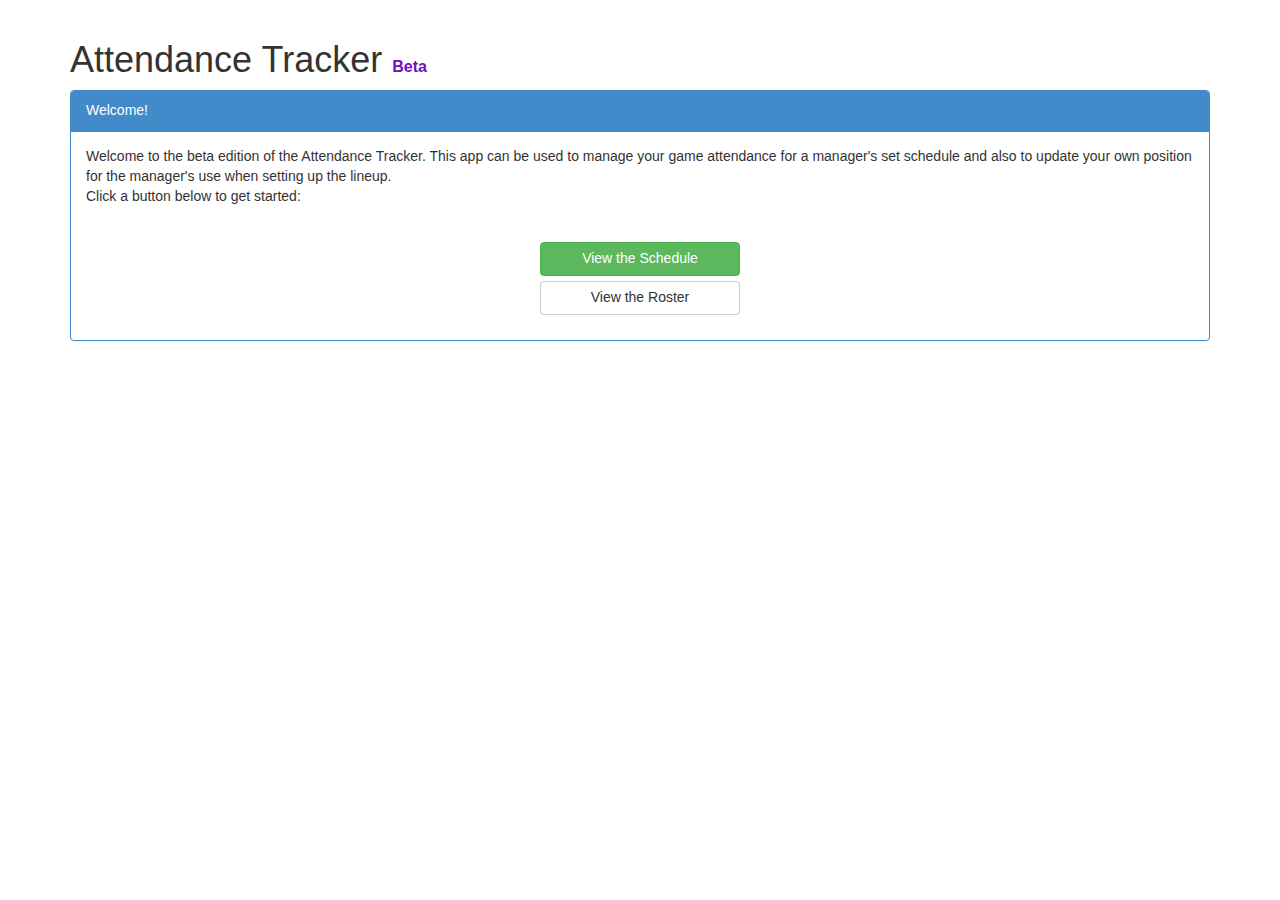
<file: index.html>
<html>
  <head>
    <title>Attendance Tracker</title>
    <link href="./stylesheets/screen.css" rel="stylesheet" type="text/css">
    <link rel="shortcut icon" href="./images/favicon.ico" type="image/x-icon">
  </head>
  <body>
    <div class="container">
      <div class="index-container js-index-container">
        <h1>Attendance Tracker <span class="beta">Beta</span></h1>
      </div>
      <div class="panel panel-primary">
        <div class="panel-heading">Welcome<span class="js-username"></span>! <span class="pull-right"><a href="#" style="display: none" class="js-logged-in-view js-manager-logout btn btn-default btn-xs">Logout</a></span></div>
        <div class="panel-body">
          Welcome to the beta edition of the Attendance Tracker. This app can be used to manage your game attendance for a manager's set schedule and also to update your own position for the manager's use when setting up the lineup.
          <br />
          Click a button below to get started:
        </div>
        <div class="panel-body">
          <ul class="button-list">
            <li><a href="./game.html" class="btn btn-success">View the Schedule</a></li>
            <li><a href="./player.html" class="btn btn-default">View the Roster</a></li>
            <li class="js-logged-in-view" style="display: none"><a href="./team.html" class="btn btn-primary">Manage Team</a></li>
          </ul>
        </div>
      </div>
    </div>
    <script src="./js/jquery-1.11.1.min.js"></script>
    <script src="http://www.parsecdn.com/js/parse-1.3.0.min.js"></script>
    <script src="./js/handlebars-v2.0.0.js"></script>
    <script src="./js/moment.min.js"></script>
    <script src="./js/parser.js"></script>
    <script src="./js/view.js"></script>
    <script>
      $(document).ready(function(){
        var indexView = new window.IndexView();
      });
    </script>
  </body>
</html>
</file>
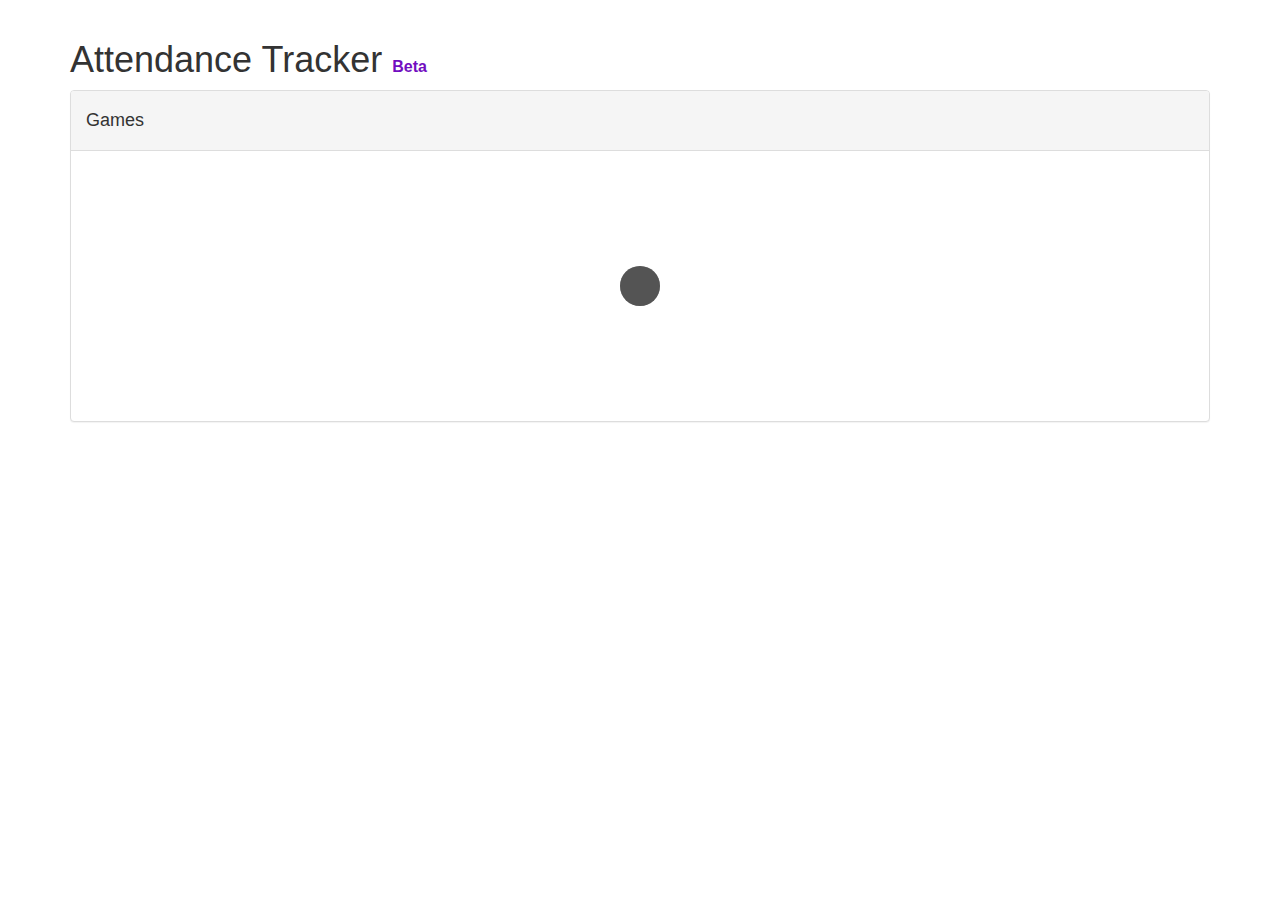
<file: game.html>
<html>
  <head>
    <title>Attendance Tracker</title>
    <link href="./stylesheets/screen.css" rel="stylesheet" type="text/css">
    <link rel="shortcut icon" href="./images/favicon.ico" type="image/x-icon">
  </head>
  <body>
    <div class="container">
      <div class="index-container js-index-container">
        <h1>Attendance Tracker <span class="beta">Beta</span></h1>
      </div>
        <div class="panel panel-default js-player-list-wrapper">
          <div class="panel-heading"><h4 class="js-title">Games</h4s></div>
          <div class="panel-body js-player-list js-game-list">
          <div class="spinner">
              <div class="double-bounce1"></div>
              <div class="double-bounce2"></div>
            </div>
          </div>
        </div>
    </div>
  </body>
  <script src="./js/jquery-1.11.1.min.js"></script>
  <script src="http://www.parsecdn.com/js/parse-1.3.0.min.js"></script>
  <script src="./js/handlebars-v2.0.0.js"></script>
  <script src="./js/moment.min.js"></script>
  <script src="./js/parser.js"></script>
  <script src="./js/view.js"></script>
    <script>
    $(document).ready(function(){
      var gameView = new window.GameView();
    });
  </script>
</body>
</html>
</file>
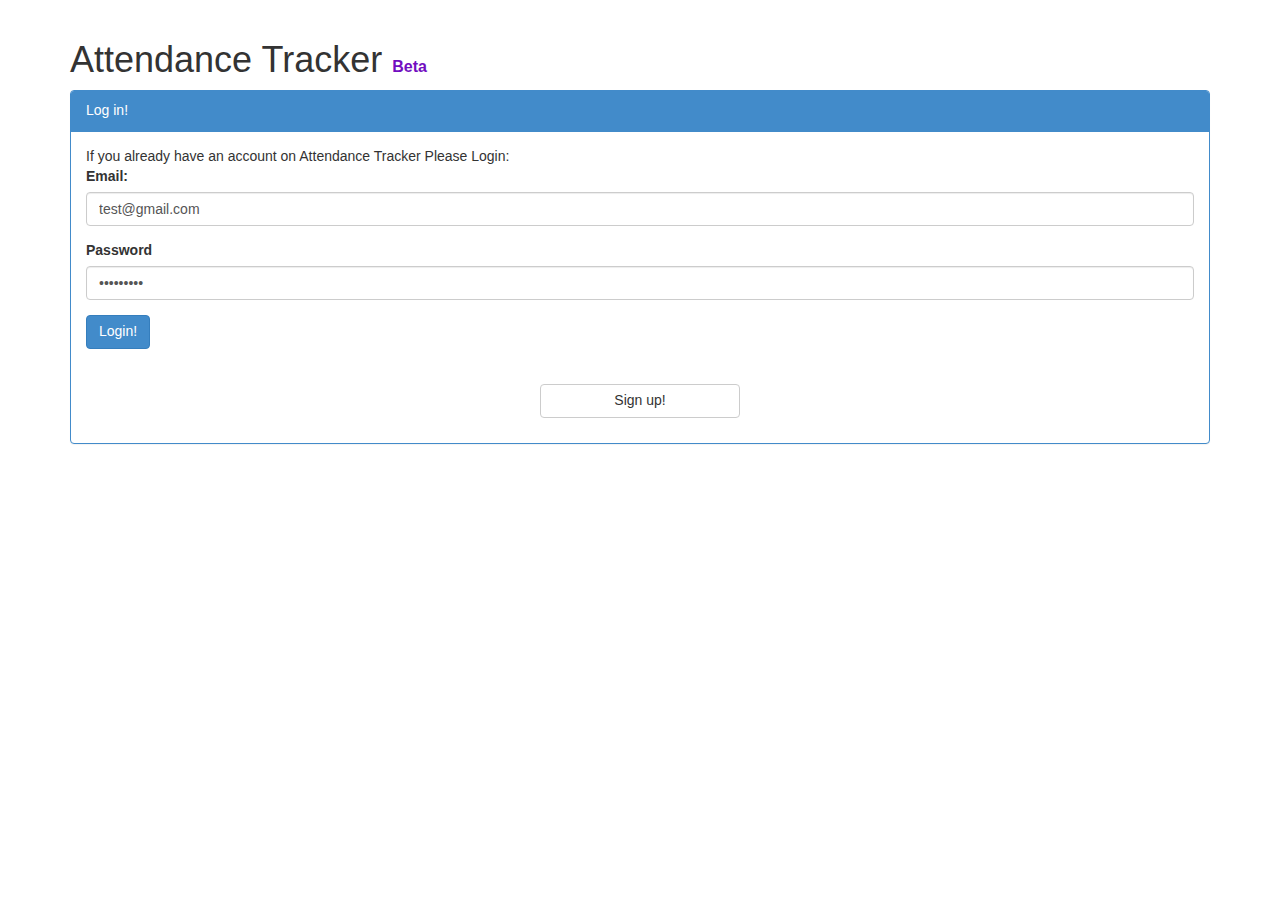
<file: login.html>
<html>
  <head>
    <title>Attendance Tracker</title>
    <link href="./stylesheets/screen.css" rel="stylesheet" type="text/css">
    <link rel="shortcut icon" href="./images/favicon.ico" type="image/x-icon">
  </head>
  <body>
    <div class="container">
      <div class="index-container js-index-container">
        <h1>Attendance Tracker <span class="beta">Beta</span></h1>
      </div>
      <div class="panel panel-primary">
        <div class="panel-heading">Log in!</div>
        <div class="panel-body">
         <div class="alert alert-danger js-message-block" style="display: none;">
            <strong class="js-message-block-title">Error!</strong>
            <span class="js-message-block-content">Better check yourself, you're not looking too good.</span>
          </div>
          If you already have an account on Attendance Tracker Please Login:
          <form role="form" id="login-form">
            <div class="form-group">
              <label for="exampleInputEmail1"> Email: </label>
              <input type="email" class="form-control" placeholder="Email" name="email" value="test@gmail.com">
            </div>
            <div class="form-group">
              <label for="exampleInputPassword1">Password</label>
              <input type="password" class="form-control" placeholder="Password" name="password" value="sdfdsfsdf">
            </div>
            <input type="submit" class="btn btn-primary" value="Login!" />
          </form>
        </div>
        <div class="panel-body">
          <ul class="button-list">
            <li><a href="./signup.html" class="btn btn-default">Sign up!</a></li>
          </ul>
        </div>
      </div>
    </div>
  <script src="./js/jquery-1.11.1.min.js"></script>
  <script src="http://www.parsecdn.com/js/parse-1.3.0.min.js"></script>
  <script src="http://crypto-js.googlecode.com/svn/tags/3.1.2/build/rollups/sha1.js"></script>
  <script src="./js/handlebars-v2.0.0.js"></script>
  <script src="./js/moment.min.js"></script>
  <script src="./js/parser.js"></script>
  <script src="./js/view.js"></script>
  <script>
    $(document).ready(function(){
      var loginView = new window.LoginView();
    });
  </script>
  </body>
</html>
</file>
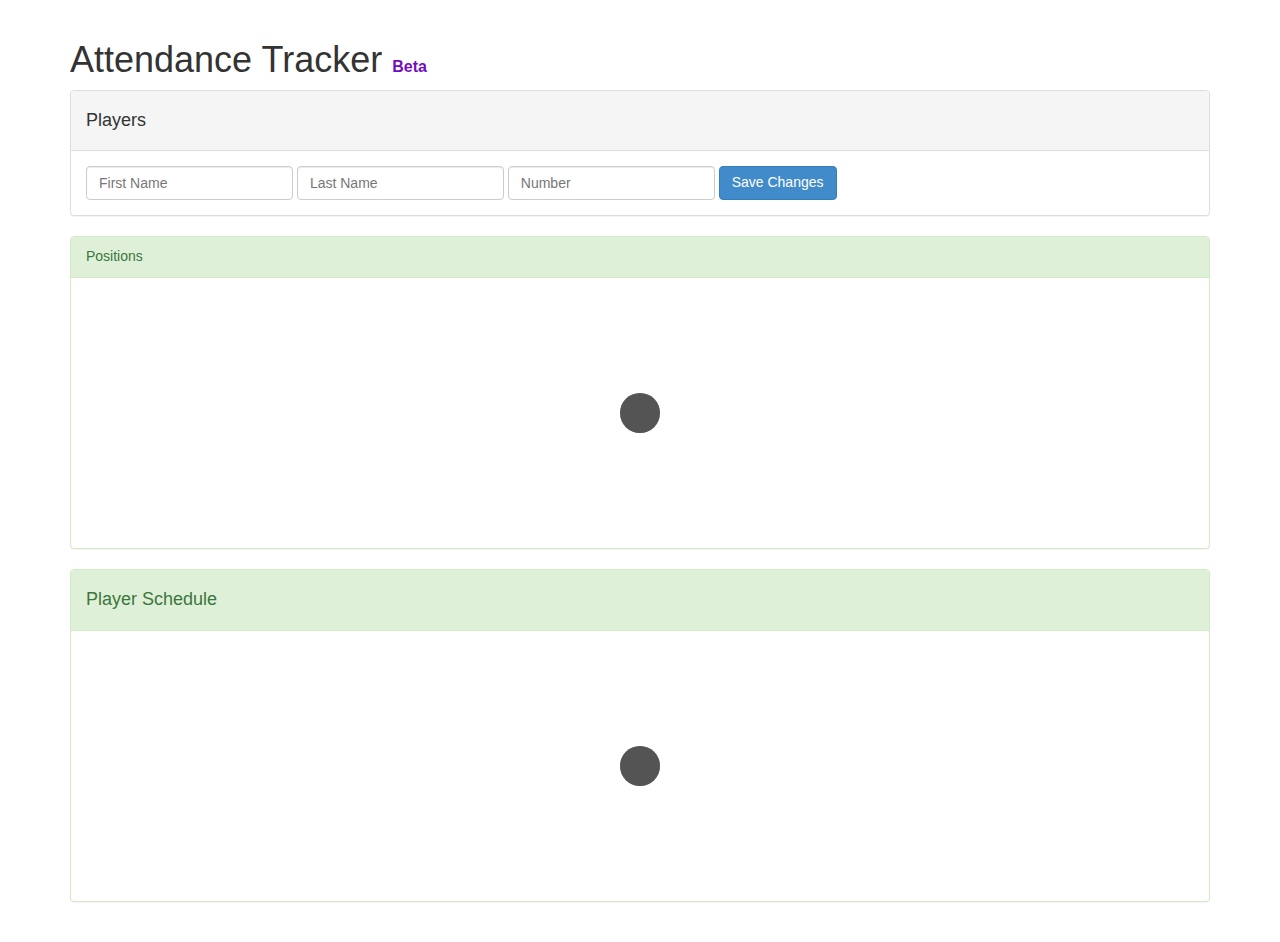
<file: player.html>
<html>
  <head>
    <title>Attendance Tracker</title>
    <link href="./stylesheets/screen.css" rel="stylesheet" type="text/css">
    <link rel="shortcut icon" href="./images/favicon.ico" type="image/x-icon">
  </head>
  <body>
    <div class="container">
      <div class="index-container js-index-container">
        <h1>Attendance Tracker <span class="beta">Beta</span></h1>
      </div>
        <div class="panel panel-default js-player-list-wrapper">
          <div class="panel-heading"><h4 class="js-title">Players</h4></div>
          <div class="panel-body js-player-edit-container">
            <form class="form-inline" role="form" id="player-form" class="js-logged-in-view">
            <div class="form-group">
              <label class="sr-only" for="firstName">First Name</label>
              <input type="text" class="form-control" name="firstName" placeholder="First Name" value="">
            </div>
            <div class="form-group">
              <label class="sr-only" for="last_name">Last Name</label>
              <input type="text" class="form-control" name="lastName" placeholder="Last Name" value="">
            </div>
            <div class="form-group">
              <label class="sr-only" for="number">Number</label>
              <input type="number" class="form-control" name="number" placeholder="Number" value="">
            </div>
            <input type="hidden" name="teamId" class="js-team-id"/>
            <button type="submit" class="btn btn-primary">Save Changes</button>
          </form>
          </div>
        </div>
        <div class="panel panel-success">
          <div class="panel-heading">
            Positions
          </div>
          <div class="panel-body">
            <div class="js-position-list">
                <div class="spinner">
                  <div class="double-bounce1"></div>
                  <div class="double-bounce2"></div>
                </div>
              </div>
            </div>
          </div>
        <div class="panel panel-success">
          <div class="panel-heading">
            <h4>Player Schedule</h4>
          </div>
          <div class="panel-body">
              <div class="js-game-list">
                <div class="spinner">
                  <div class="double-bounce1"></div>
                  <div class="double-bounce2"></div>
                </div>
              </div>
            </div>
        </div>
    </div>
  </body>
  <script src="./js/jquery-1.11.1.min.js"></script>
  <script src="http://www.parsecdn.com/js/parse-1.3.0.min.js"></script>
  <script src="./js/handlebars-v2.0.0.js"></script>
  <script src="./js/moment.min.js"></script>
  <script src="./js/parser.js"></script>
  <script src="./js/view.js"></script>
    <script>
    $(document).ready(function(){
      var playerView = new window.PlayerView();
    });
  </script>
</body>
</html>
</file>
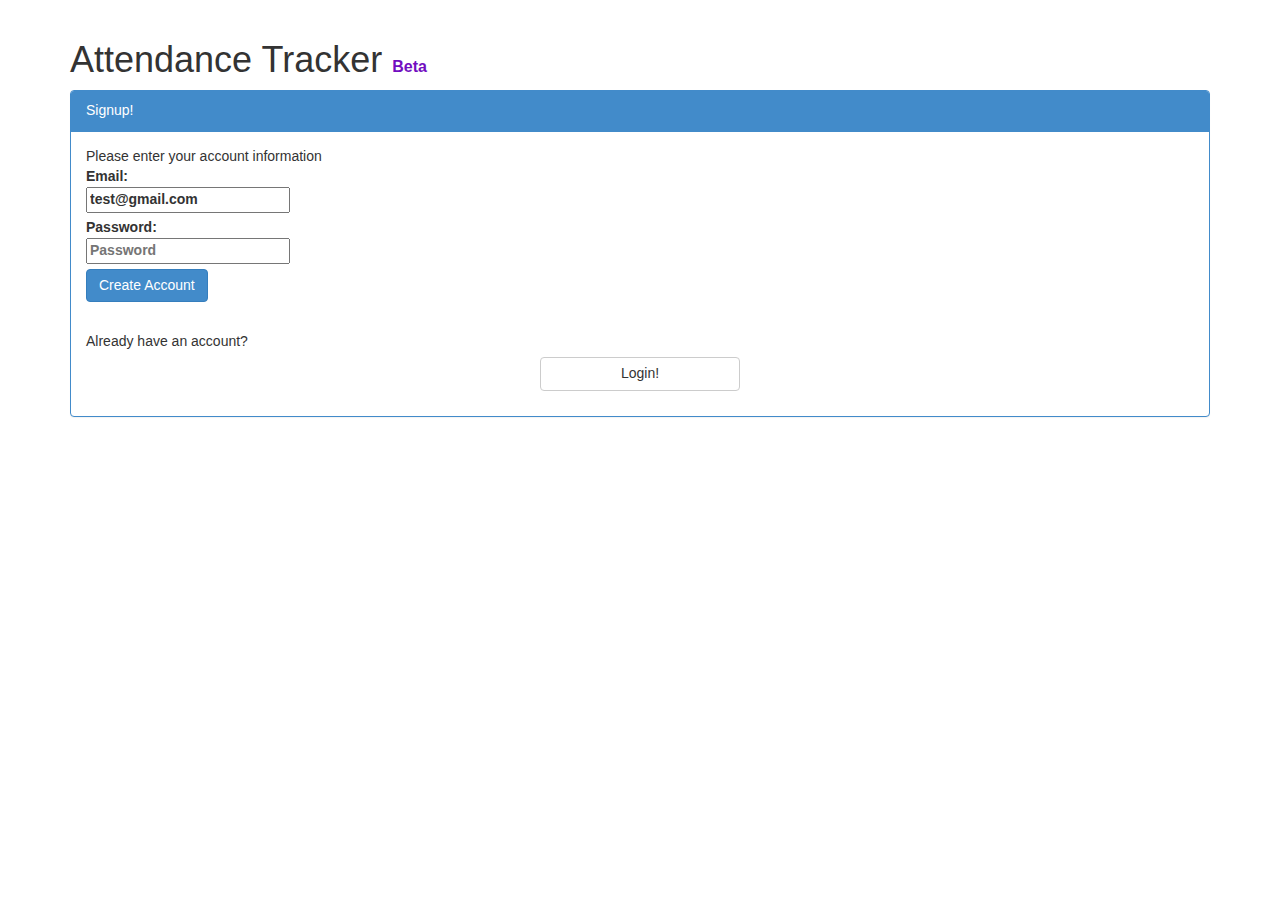
<file: signup.html>
<html>
  <head>
    <title>Attendance Tracker</title>
    <link href="./stylesheets/screen.css" rel="stylesheet" type="text/css">
    <link rel="shortcut icon" href="./images/favicon.ico" type="image/x-icon">
  </head>
  <body>
    <div class="container">
      <div class="index-container js-index-container">
        <h1>Attendance Tracker <span class="beta">Beta</span></h1>
      </div>
      <div class="panel panel-primary">
        <div class="panel-heading">Signup!</div>
        <div class="panel-body">
          <div class="alert alert-danger js-message-block" style="display: none;">
            <strong class="js-message-block-title">Error!</strong>
            <span class="js-message-block-content">Better check yourself, you're not looking too good.</span>
          </div>
          Please enter your account information
          <form id="signup-form">
            <label>
              Email: <br />
              <input type="text" placeholder="Email" name="email" value="test@gmail.com"/>
            </label>
            <br />
            <label> 
              Password: <br/>
              <input type="text" placeholder="Password" name="password"/>
            </label>
            <br />
            <input type="submit" class="btn btn-primary" value="Create Account" />
          </form>
        </div>
        <div class="panel-body">
        Already have an account?
          <ul class="button-list">
            <li><a href="./login.html" class="btn btn-default">Login!</a></li>
          </ul>
        </div>
      </div>
    </div>
    <script src="./js/jquery-1.11.1.min.js"></script>
  <script src="http://www.parsecdn.com/js/parse-1.3.0.min.js"></script>
  <script src="http://crypto-js.googlecode.com/svn/tags/3.1.2/build/rollups/sha1.js"></script>
  <script src="./js/handlebars-v2.0.0.js"></script>
  <script src="./js/moment.min.js"></script>
  <script src="./js/parser.js"></script>
  <script src="./js/view.js"></script>
  <script>
    $(document).ready(function(){
      var signupView = new window.SignupView();
    });
  </script>
  </body>
</html>
</file>
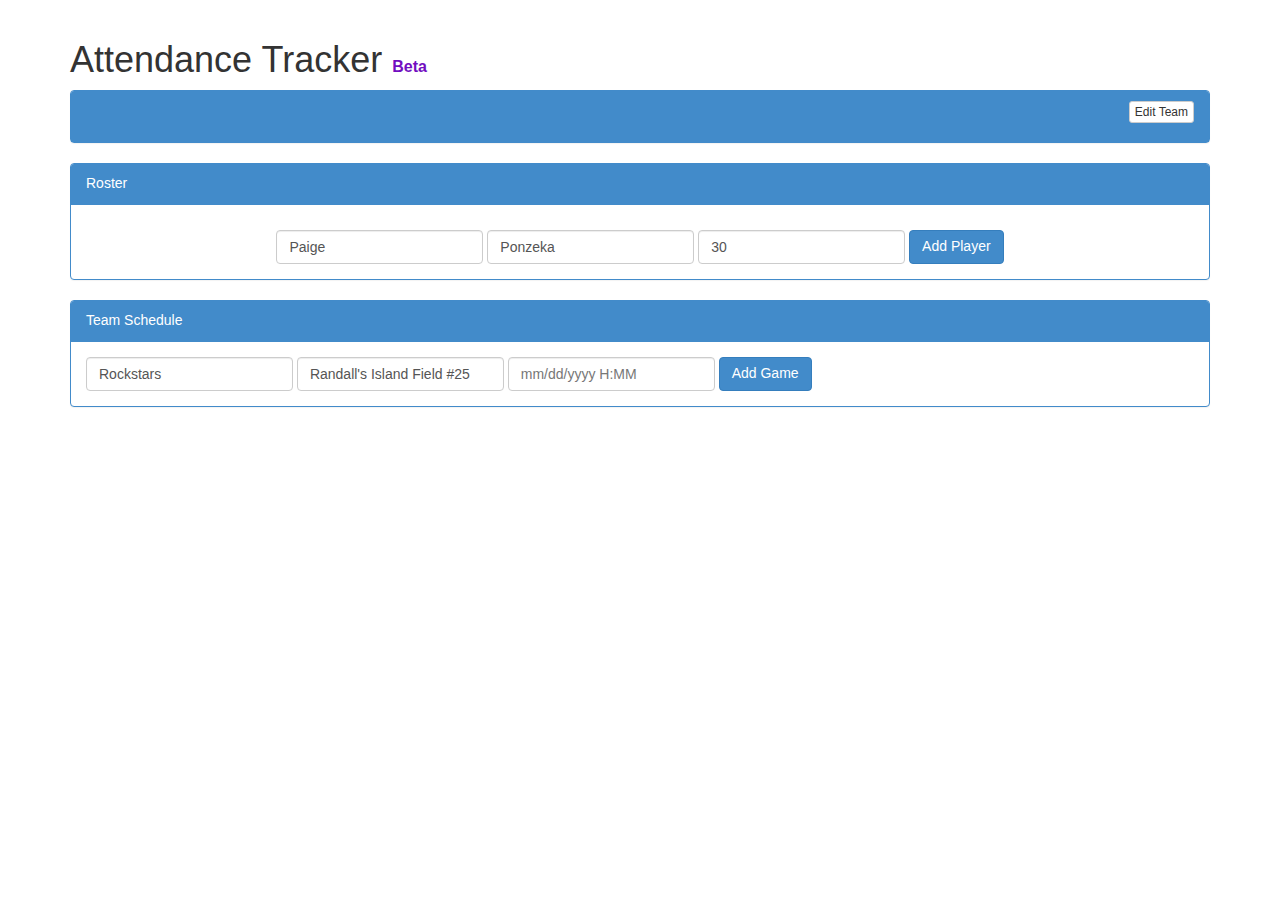
<file: team.html>
<html>
  <head>
    <title>Attendance Tracker</title>
    <link href="./stylesheets/screen.css" rel="stylesheet" type="text/css">
    <link rel="shortcut icon" href="./images/favicon.ico" type="image/x-icon">
  </head>
  <body class="team-view">
    <div class="container">
      <div class="alert alert-danger js-message-block" style="display: none;">
        <strong class="js-message-block-title">Error!</strong>
        <span class="js-message-block-content">Better check yourself, you're not looking too good.</span>
      </div>
      <div class="index-container js-index-container">
        <h1>Attendance Tracker <span class="beta">Beta</span></h1>
        <a href="#" style="display: none" class="js-logged-in-view js-manager-logout btn btn-default btn-xs">Logout</a></span>
      </div>
      <div class="panel panel-primary">
        <div class="panel-heading">
          <h2 class="js-team-name-text pull-left"></h2>
          <a href="#" class="btn btn-xs pull-right btn-default js-edit-team-btn"> Edit Team </a>
        </div>
        <div class="panel-body js-edit-team-panel" style="display: none;">
          <form role="form" id="team-form" class="js-logged-in-view">
            <div class="form-group">
              <label for="name">Team Name</label>
              <input type="text" class="form-control js-team-name" name="name" placeholder="Team Name">
            </div>
            <input type="hidden" name="managerId" class="js-manager-id"/>
            <input type="hidden" name="teamId" class="js-team-id"/>
            <button type="submit" class="btn btn-primary">Save</button>
          </form>
          <div class="js-logged-out-view js-team-name-text">
          </div>
        </div>
      </div>

      <div class="panel panel-primary">
        <div class="panel-heading">
          Roster
        </div>
        <div class="panel-body">
          <ul class="js-roster-container">
          </ul>
          <form class="form-inline" role="form" id="player-form" class="js-logged-in-view">
            <div class="form-group">
              <label class="sr-only" for="firstName">First Name</label>
              <input type="text" class="form-control" name="firstName" placeholder="First Name" value="Paige">
            </div>
            <div class="form-group">
              <label class="sr-only" for="last_name">Last Name</label>
              <input type="text" class="form-control" name="lastName" placeholder="Last Name" value="Ponzeka">
            </div>
            <div class="form-group">
              <label class="sr-only" for="number">Number</label>
              <input type="number" class="form-control" name="number" placeholder="Number" value="30">
            </div>
            <input type="hidden" name="teamId" class="js-team-id"/>
            <button type="submit" class="btn btn-primary">Add Player</button>
          </form>
        </div>
      </div>

      <div class="panel panel-primary">
        <div class="panel-heading">
          Team Schedule
        </div>
        <div class="js-schedule-container">
        </div>
        <div class="panel-body">
           <form class="form-inline" role="form" id="game-form" class="js-logged-in-view">
            <div class="form-group">
              <label class="sr-only" for="opponent">Opponent</label>
              <input type="text" class="form-control" name="opponent" placeholder="Opponent" value="Rockstars">
            </div>
            <div class="form-group">
              <label class="sr-only" for="field">Field</label>
              <input type="text" class="form-control" name="field" placeholder="Field" value="Randall's Island Field #25">
            </div>
            <div class="form-group">
              <label class="sr-only" for="datetime">DateTime</label>
              <input type="text" class="form-control js-datetime-picker" name="datetime" placeholder="mm/dd/yyyy H:MM">
            </div>
            <input type="hidden" name="teamId" class="js-team-id"/>
            <button type="submit" class="btn btn-primary">Add Game</button>
          </form>
        </div>
    </div>
    <script src="./js/jquery-1.11.1.min.js"></script>
    <script src="http://www.parsecdn.com/js/parse-1.3.0.min.js"></script>
    <script src="./js/handlebars-v2.0.0.js"></script>
    <script src="./js/jquery.datetimepicker.js"></script>
    <script src="./js/moment.min.js"></script>
    <script src="./js/parser.js"></script>
    <script src="./js/view.js"></script>
    <script>
      $(document).ready(function(){
        var TeamView = new window.TeamView();
      });
    </script>
  </body>
</html>
</file>
<file: stylesheets/screen.css>
/* Welcome to Compass.
 * In this file you should write your main styles. (or centralize your imports)
 * Import this file using the following HTML or equivalent:
 * <link href="/stylesheets/screen.css" media="screen, projection" rel="stylesheet" type="text/css" /> */
/* line 17, ../../../../../Applications/LiveReload.app/Contents/Resources/SASS.lrplugin/gem/gems/compass-0.12.6/frameworks/compass/stylesheets/compass/reset/_utilities.scss */
html, body, div, span, applet, object, iframe,
h1, h2, h3, h4, h5, h6, p, blockquote, pre,
a, abbr, acronym, address, big, cite, code,
del, dfn, em, img, ins, kbd, q, s, samp,
small, strike, strong, sub, sup, tt, var,
b, u, i, center,
dl, dt, dd, ol, ul, li,
fieldset, form, label, legend,
table, caption, tbody, tfoot, thead, tr, th, td,
article, aside, canvas, details, embed,
figure, figcaption, footer, header, hgroup,
menu, nav, output, ruby, section, summary,
time, mark, audio, video {
  margin: 0;
  padding: 0;
  border: 0;
  font: inherit;
  font-size: 100%;
  vertical-align: baseline;
}

/* line 22, ../../../../../Applications/LiveReload.app/Contents/Resources/SASS.lrplugin/gem/gems/compass-0.12.6/frameworks/compass/stylesheets/compass/reset/_utilities.scss */
html {
  line-height: 1;
}

/* line 24, ../../../../../Applications/LiveReload.app/Contents/Resources/SASS.lrplugin/gem/gems/compass-0.12.6/frameworks/compass/stylesheets/compass/reset/_utilities.scss */
ol, ul {
  list-style: none;
}

/* line 26, ../../../../../Applications/LiveReload.app/Contents/Resources/SASS.lrplugin/gem/gems/compass-0.12.6/frameworks/compass/stylesheets/compass/reset/_utilities.scss */
table {
  border-collapse: collapse;
  border-spacing: 0;
}

/* line 28, ../../../../../Applications/LiveReload.app/Contents/Resources/SASS.lrplugin/gem/gems/compass-0.12.6/frameworks/compass/stylesheets/compass/reset/_utilities.scss */
caption, th, td {
  text-align: left;
  font-weight: normal;
  vertical-align: middle;
}

/* line 30, ../../../../../Applications/LiveReload.app/Contents/Resources/SASS.lrplugin/gem/gems/compass-0.12.6/frameworks/compass/stylesheets/compass/reset/_utilities.scss */
q, blockquote {
  quotes: none;
}
/* line 103, ../../../../../Applications/LiveReload.app/Contents/Resources/SASS.lrplugin/gem/gems/compass-0.12.6/frameworks/compass/stylesheets/compass/reset/_utilities.scss */
q:before, q:after, blockquote:before, blockquote:after {
  content: "";
  content: none;
}

/* line 32, ../../../../../Applications/LiveReload.app/Contents/Resources/SASS.lrplugin/gem/gems/compass-0.12.6/frameworks/compass/stylesheets/compass/reset/_utilities.scss */
a img {
  border: none;
}

/* line 116, ../../../../../Applications/LiveReload.app/Contents/Resources/SASS.lrplugin/gem/gems/compass-0.12.6/frameworks/compass/stylesheets/compass/reset/_utilities.scss */
article, aside, details, figcaption, figure, footer, header, hgroup, menu, nav, section, summary {
  display: block;
}

/*! normalize.css v3.0.1 | MIT License | git.io/normalize */
/* line 9, ../sass/bootstrap/_normalize.scss */
html {
  font-family: sans-serif;
  -ms-text-size-adjust: 100%;
  -webkit-text-size-adjust: 100%;
}

/* line 19, ../sass/bootstrap/_normalize.scss */
body {
  margin: 0;
}

/* line 43, ../sass/bootstrap/_normalize.scss */
article,
aside,
details,
figcaption,
figure,
footer,
header,
hgroup,
main,
nav,
section,
summary {
  display: block;
}

/* line 55, ../sass/bootstrap/_normalize.scss */
audio,
canvas,
progress,
video {
  display: inline-block;
  vertical-align: baseline;
}

/* line 65, ../sass/bootstrap/_normalize.scss */
audio:not([controls]) {
  display: none;
  height: 0;
}

/* line 76, ../sass/bootstrap/_normalize.scss */
[hidden],
template {
  display: none;
}

/* line 87, ../sass/bootstrap/_normalize.scss */
a {
  background: transparent;
}

/* line 96, ../sass/bootstrap/_normalize.scss */
a:active,
a:hover {
  outline: 0;
}

/* line 107, ../sass/bootstrap/_normalize.scss */
abbr[title] {
  border-bottom: 1px dotted;
}

/* line 116, ../sass/bootstrap/_normalize.scss */
b,
strong {
  font-weight: bold;
}

/* line 124, ../sass/bootstrap/_normalize.scss */
dfn {
  font-style: italic;
}

/* line 133, ../sass/bootstrap/_normalize.scss */
h1 {
  font-size: 2em;
  margin: 0.67em 0;
}

/* line 142, ../sass/bootstrap/_normalize.scss */
mark {
  background: #ff0;
  color: #000;
}

/* line 151, ../sass/bootstrap/_normalize.scss */
small {
  font-size: 80%;
}

/* line 160, ../sass/bootstrap/_normalize.scss */
sub,
sup {
  font-size: 75%;
  line-height: 0;
  position: relative;
  vertical-align: baseline;
}

/* line 167, ../sass/bootstrap/_normalize.scss */
sup {
  top: -0.5em;
}

/* line 171, ../sass/bootstrap/_normalize.scss */
sub {
  bottom: -0.25em;
}

/* line 182, ../sass/bootstrap/_normalize.scss */
img {
  border: 0;
}

/* line 190, ../sass/bootstrap/_normalize.scss */
svg:not(:root) {
  overflow: hidden;
}

/* line 201, ../sass/bootstrap/_normalize.scss */
figure {
  margin: 1em 40px;
}

/* line 209, ../sass/bootstrap/_normalize.scss */
hr {
  -moz-box-sizing: content-box;
  box-sizing: content-box;
  height: 0;
}

/* line 219, ../sass/bootstrap/_normalize.scss */
pre {
  overflow: auto;
}

/* line 230, ../sass/bootstrap/_normalize.scss */
code,
kbd,
pre,
samp {
  font-family: monospace, monospace;
  font-size: 1em;
}

/* line 254, ../sass/bootstrap/_normalize.scss */
button,
input,
optgroup,
select,
textarea {
  color: inherit;
  font: inherit;
  margin: 0;
}

/* line 264, ../sass/bootstrap/_normalize.scss */
button {
  overflow: visible;
}

/* line 276, ../sass/bootstrap/_normalize.scss */
button,
select {
  text-transform: none;
}

/* line 291, ../sass/bootstrap/_normalize.scss */
button,
html input[type="button"],
input[type="reset"],
input[type="submit"] {
  -webkit-appearance: button;
  cursor: pointer;
}

/* line 301, ../sass/bootstrap/_normalize.scss */
button[disabled],
html input[disabled] {
  cursor: default;
}

/* line 310, ../sass/bootstrap/_normalize.scss */
button::-moz-focus-inner,
input::-moz-focus-inner {
  border: 0;
  padding: 0;
}

/* line 320, ../sass/bootstrap/_normalize.scss */
input {
  line-height: normal;
}

/* line 333, ../sass/bootstrap/_normalize.scss */
input[type="checkbox"],
input[type="radio"] {
  box-sizing: border-box;
  padding: 0;
}

/* line 345, ../sass/bootstrap/_normalize.scss */
input[type="number"]::-webkit-inner-spin-button,
input[type="number"]::-webkit-outer-spin-button {
  height: auto;
}

/* line 355, ../sass/bootstrap/_normalize.scss */
input[type="search"] {
  -webkit-appearance: textfield;
  -moz-box-sizing: content-box;
  -webkit-box-sizing: content-box;
  box-sizing: content-box;
}

/* line 369, ../sass/bootstrap/_normalize.scss */
input[type="search"]::-webkit-search-cancel-button,
input[type="search"]::-webkit-search-decoration {
  -webkit-appearance: none;
}

/* line 377, ../sass/bootstrap/_normalize.scss */
fieldset {
  border: 1px solid #c0c0c0;
  margin: 0 2px;
  padding: 0.35em 0.625em 0.75em;
}

/* line 388, ../sass/bootstrap/_normalize.scss */
legend {
  border: 0;
  padding: 0;
}

/* line 397, ../sass/bootstrap/_normalize.scss */
textarea {
  overflow: auto;
}

/* line 406, ../sass/bootstrap/_normalize.scss */
optgroup {
  font-weight: bold;
}

/* line 417, ../sass/bootstrap/_normalize.scss */
table {
  border-collapse: collapse;
  border-spacing: 0;
}

/* line 423, ../sass/bootstrap/_normalize.scss */
td,
th {
  padding: 0;
}

@media print {
  /* line 8, ../sass/bootstrap/_print.scss */
  * {
    text-shadow: none !important;
    color: #000 !important;
    background: transparent !important;
    box-shadow: none !important;
  }

  /* line 16, ../sass/bootstrap/_print.scss */
  a,
  a:visited {
    text-decoration: underline;
  }

  /* line 20, ../sass/bootstrap/_print.scss */
  a[href]:after {
    content: " (" attr(href) ")";
  }

  /* line 24, ../sass/bootstrap/_print.scss */
  abbr[title]:after {
    content: " (" attr(title) ")";
  }

  /* line 30, ../sass/bootstrap/_print.scss */
  a[href^="javascript:"]:after,
  a[href^="#"]:after {
    content: "";
  }

  /* line 35, ../sass/bootstrap/_print.scss */
  pre,
  blockquote {
    border: 1px solid #999;
    page-break-inside: avoid;
  }

  /* line 40, ../sass/bootstrap/_print.scss */
  thead {
    display: table-header-group;
  }

  /* line 45, ../sass/bootstrap/_print.scss */
  tr,
  img {
    page-break-inside: avoid;
  }

  /* line 49, ../sass/bootstrap/_print.scss */
  img {
    max-width: 100% !important;
  }

  /* line 55, ../sass/bootstrap/_print.scss */
  p,
  h2,
  h3 {
    orphans: 3;
    widows: 3;
  }

  /* line 61, ../sass/bootstrap/_print.scss */
  h2,
  h3 {
    page-break-after: avoid;
  }

  /* line 67, ../sass/bootstrap/_print.scss */
  select {
    background: #fff !important;
  }

  /* line 72, ../sass/bootstrap/_print.scss */
  .navbar {
    display: none;
  }

  /* line 77, ../sass/bootstrap/_print.scss */
  .table td,
  .table th {
    background-color: #fff !important;
  }

  /* line 83, ../sass/bootstrap/_print.scss */
  .btn > .caret,
  .dropup > .btn > .caret {
    border-top-color: #000 !important;
  }

  /* line 87, ../sass/bootstrap/_print.scss */
  .label {
    border: 1px solid #000;
  }

  /* line 91, ../sass/bootstrap/_print.scss */
  .table {
    border-collapse: collapse !important;
  }

  /* line 96, ../sass/bootstrap/_print.scss */
  .table-bordered th,
  .table-bordered td {
    border: 1px solid #ddd !important;
  }
}
@font-face {
  font-family: 'Glyphicons Halflings';
  src: url("../fonts/glyphicons-halflings-regular.eot");
  src: url("../fonts/glyphicons-halflings-regular.eot?#iefix") format("embedded-opentype"), url("../fonts/glyphicons-halflings-regular.woff") format("woff"), url("../fonts/glyphicons-halflings-regular.ttf") format("truetype"), url("../fonts/glyphicons-halflings-regular.svg#glyphicons_halflingsregular") format("svg");
}

/* line 25, ../sass/bootstrap/_glyphicons.scss */
.glyphicon {
  position: relative;
  top: 1px;
  display: inline-block;
  font-family: 'Glyphicons Halflings';
  font-style: normal;
  font-weight: normal;
  line-height: 1;
  -webkit-font-smoothing: antialiased;
  -moz-osx-font-smoothing: grayscale;
}

/* line 38, ../sass/bootstrap/_glyphicons.scss */
.glyphicon-asterisk:before {
  content: "\2a";
}

/* line 39, ../sass/bootstrap/_glyphicons.scss */
.glyphicon-plus:before {
  content: "\2b";
}

/* line 40, ../sass/bootstrap/_glyphicons.scss */
.glyphicon-euro:before {
  content: "\20ac";
}

/* line 41, ../sass/bootstrap/_glyphicons.scss */
.glyphicon-minus:before {
  content: "\2212";
}

/* line 42, ../sass/bootstrap/_glyphicons.scss */
.glyphicon-cloud:before {
  content: "\2601";
}

/* line 43, ../sass/bootstrap/_glyphicons.scss */
.glyphicon-envelope:before {
  content: "\2709";
}

/* line 44, ../sass/bootstrap/_glyphicons.scss */
.glyphicon-pencil:before {
  content: "\270f";
}

/* line 45, ../sass/bootstrap/_glyphicons.scss */
.glyphicon-glass:before {
  content: "\e001";
}

/* line 46, ../sass/bootstrap/_glyphicons.scss */
.glyphicon-music:before {
  content: "\e002";
}

/* line 47, ../sass/bootstrap/_glyphicons.scss */
.glyphicon-search:before {
  content: "\e003";
}

/* line 48, ../sass/bootstrap/_glyphicons.scss */
.glyphicon-heart:before {
  content: "\e005";
}

/* line 49, ../sass/bootstrap/_glyphicons.scss */
.glyphicon-star:before {
  content: "\e006";
}

/* line 50, ../sass/bootstrap/_glyphicons.scss */
.glyphicon-star-empty:before {
  content: "\e007";
}

/* line 51, ../sass/bootstrap/_glyphicons.scss */
.glyphicon-user:before {
  content: "\e008";
}

/* line 52, ../sass/bootstrap/_glyphicons.scss */
.glyphicon-film:before {
  content: "\e009";
}

/* line 53, ../sass/bootstrap/_glyphicons.scss */
.glyphicon-th-large:before {
  content: "\e010";
}

/* line 54, ../sass/bootstrap/_glyphicons.scss */
.glyphicon-th:before {
  content: "\e011";
}

/* line 55, ../sass/bootstrap/_glyphicons.scss */
.glyphicon-th-list:before {
  content: "\e012";
}

/* line 56, ../sass/bootstrap/_glyphicons.scss */
.glyphicon-ok:before {
  content: "\e013";
}

/* line 57, ../sass/bootstrap/_glyphicons.scss */
.glyphicon-remove:before {
  content: "\e014";
}

/* line 58, ../sass/bootstrap/_glyphicons.scss */
.glyphicon-zoom-in:before {
  content: "\e015";
}

/* line 59, ../sass/bootstrap/_glyphicons.scss */
.glyphicon-zoom-out:before {
  content: "\e016";
}

/* line 60, ../sass/bootstrap/_glyphicons.scss */
.glyphicon-off:before {
  content: "\e017";
}

/* line 61, ../sass/bootstrap/_glyphicons.scss */
.glyphicon-signal:before {
  content: "\e018";
}

/* line 62, ../sass/bootstrap/_glyphicons.scss */
.glyphicon-cog:before {
  content: "\e019";
}

/* line 63, ../sass/bootstrap/_glyphicons.scss */
.glyphicon-trash:before {
  content: "\e020";
}

/* line 64, ../sass/bootstrap/_glyphicons.scss */
.glyphicon-home:before {
  content: "\e021";
}

/* line 65, ../sass/bootstrap/_glyphicons.scss */
.glyphicon-file:before {
  content: "\e022";
}

/* line 66, ../sass/bootstrap/_glyphicons.scss */
.glyphicon-time:before {
  content: "\e023";
}

/* line 67, ../sass/bootstrap/_glyphicons.scss */
.glyphicon-road:before {
  content: "\e024";
}

/* line 68, ../sass/bootstrap/_glyphicons.scss */
.glyphicon-download-alt:before {
  content: "\e025";
}

/* line 69, ../sass/bootstrap/_glyphicons.scss */
.glyphicon-download:before {
  content: "\e026";
}

/* line 70, ../sass/bootstrap/_glyphicons.scss */
.glyphicon-upload:before {
  content: "\e027";
}

/* line 71, ../sass/bootstrap/_glyphicons.scss */
.glyphicon-inbox:before {
  content: "\e028";
}

/* line 72, ../sass/bootstrap/_glyphicons.scss */
.glyphicon-play-circle:before {
  content: "\e029";
}

/* line 73, ../sass/bootstrap/_glyphicons.scss */
.glyphicon-repeat:before {
  content: "\e030";
}

/* line 74, ../sass/bootstrap/_glyphicons.scss */
.glyphicon-refresh:before {
  content: "\e031";
}

/* line 75, ../sass/bootstrap/_glyphicons.scss */
.glyphicon-list-alt:before {
  content: "\e032";
}

/* line 76, ../sass/bootstrap/_glyphicons.scss */
.glyphicon-lock:before {
  content: "\e033";
}

/* line 77, ../sass/bootstrap/_glyphicons.scss */
.glyphicon-flag:before {
  content: "\e034";
}

/* line 78, ../sass/bootstrap/_glyphicons.scss */
.glyphicon-headphones:before {
  content: "\e035";
}

/* line 79, ../sass/bootstrap/_glyphicons.scss */
.glyphicon-volume-off:before {
  content: "\e036";
}

/* line 80, ../sass/bootstrap/_glyphicons.scss */
.glyphicon-volume-down:before {
  content: "\e037";
}

/* line 81, ../sass/bootstrap/_glyphicons.scss */
.glyphicon-volume-up:before {
  content: "\e038";
}

/* line 82, ../sass/bootstrap/_glyphicons.scss */
.glyphicon-qrcode:before {
  content: "\e039";
}

/* line 83, ../sass/bootstrap/_glyphicons.scss */
.glyphicon-barcode:before {
  content: "\e040";
}

/* line 84, ../sass/bootstrap/_glyphicons.scss */
.glyphicon-tag:before {
  content: "\e041";
}

/* line 85, ../sass/bootstrap/_glyphicons.scss */
.glyphicon-tags:before {
  content: "\e042";
}

/* line 86, ../sass/bootstrap/_glyphicons.scss */
.glyphicon-book:before {
  content: "\e043";
}

/* line 87, ../sass/bootstrap/_glyphicons.scss */
.glyphicon-bookmark:before {
  content: "\e044";
}

/* line 88, ../sass/bootstrap/_glyphicons.scss */
.glyphicon-print:before {
  content: "\e045";
}

/* line 89, ../sass/bootstrap/_glyphicons.scss */
.glyphicon-camera:before {
  content: "\e046";
}

/* line 90, ../sass/bootstrap/_glyphicons.scss */
.glyphicon-font:before {
  content: "\e047";
}

/* line 91, ../sass/bootstrap/_glyphicons.scss */
.glyphicon-bold:before {
  content: "\e048";
}

/* line 92, ../sass/bootstrap/_glyphicons.scss */
.glyphicon-italic:before {
  content: "\e049";
}

/* line 93, ../sass/bootstrap/_glyphicons.scss */
.glyphicon-text-height:before {
  content: "\e050";
}

/* line 94, ../sass/bootstrap/_glyphicons.scss */
.glyphicon-text-width:before {
  content: "\e051";
}

/* line 95, ../sass/bootstrap/_glyphicons.scss */
.glyphicon-align-left:before {
  content: "\e052";
}

/* line 96, ../sass/bootstrap/_glyphicons.scss */
.glyphicon-align-center:before {
  content: "\e053";
}

/* line 97, ../sass/bootstrap/_glyphicons.scss */
.glyphicon-align-right:before {
  content: "\e054";
}

/* line 98, ../sass/bootstrap/_glyphicons.scss */
.glyphicon-align-justify:before {
  content: "\e055";
}

/* line 99, ../sass/bootstrap/_glyphicons.scss */
.glyphicon-list:before {
  content: "\e056";
}

/* line 100, ../sass/bootstrap/_glyphicons.scss */
.glyphicon-indent-left:before {
  content: "\e057";
}

/* line 101, ../sass/bootstrap/_glyphicons.scss */
.glyphicon-indent-right:before {
  content: "\e058";
}

/* line 102, ../sass/bootstrap/_glyphicons.scss */
.glyphicon-facetime-video:before {
  content: "\e059";
}

/* line 103, ../sass/bootstrap/_glyphicons.scss */
.glyphicon-picture:before {
  content: "\e060";
}

/* line 104, ../sass/bootstrap/_glyphicons.scss */
.glyphicon-map-marker:before {
  content: "\e062";
}

/* line 105, ../sass/bootstrap/_glyphicons.scss */
.glyphicon-adjust:before {
  content: "\e063";
}

/* line 106, ../sass/bootstrap/_glyphicons.scss */
.glyphicon-tint:before {
  content: "\e064";
}

/* line 107, ../sass/bootstrap/_glyphicons.scss */
.glyphicon-edit:before {
  content: "\e065";
}

/* line 108, ../sass/bootstrap/_glyphicons.scss */
.glyphicon-share:before {
  content: "\e066";
}

/* line 109, ../sass/bootstrap/_glyphicons.scss */
.glyphicon-check:before {
  content: "\e067";
}

/* line 110, ../sass/bootstrap/_glyphicons.scss */
.glyphicon-move:before {
  content: "\e068";
}

/* line 111, ../sass/bootstrap/_glyphicons.scss */
.glyphicon-step-backward:before {
  content: "\e069";
}

/* line 112, ../sass/bootstrap/_glyphicons.scss */
.glyphicon-fast-backward:before {
  content: "\e070";
}

/* line 113, ../sass/bootstrap/_glyphicons.scss */
.glyphicon-backward:before {
  content: "\e071";
}

/* line 114, ../sass/bootstrap/_glyphicons.scss */
.glyphicon-play:before {
  content: "\e072";
}

/* line 115, ../sass/bootstrap/_glyphicons.scss */
.glyphicon-pause:before {
  content: "\e073";
}

/* line 116, ../sass/bootstrap/_glyphicons.scss */
.glyphicon-stop:before {
  content: "\e074";
}

/* line 117, ../sass/bootstrap/_glyphicons.scss */
.glyphicon-forward:before {
  content: "\e075";
}

/* line 118, ../sass/bootstrap/_glyphicons.scss */
.glyphicon-fast-forward:before {
  content: "\e076";
}

/* line 119, ../sass/bootstrap/_glyphicons.scss */
.glyphicon-step-forward:before {
  content: "\e077";
}

/* line 120, ../sass/bootstrap/_glyphicons.scss */
.glyphicon-eject:before {
  content: "\e078";
}

/* line 121, ../sass/bootstrap/_glyphicons.scss */
.glyphicon-chevron-left:before {
  content: "\e079";
}

/* line 122, ../sass/bootstrap/_glyphicons.scss */
.glyphicon-chevron-right:before {
  content: "\e080";
}

/* line 123, ../sass/bootstrap/_glyphicons.scss */
.glyphicon-plus-sign:before {
  content: "\e081";
}

/* line 124, ../sass/bootstrap/_glyphicons.scss */
.glyphicon-minus-sign:before {
  content: "\e082";
}

/* line 125, ../sass/bootstrap/_glyphicons.scss */
.glyphicon-remove-sign:before {
  content: "\e083";
}

/* line 126, ../sass/bootstrap/_glyphicons.scss */
.glyphicon-ok-sign:before {
  content: "\e084";
}

/* line 127, ../sass/bootstrap/_glyphicons.scss */
.glyphicon-question-sign:before {
  content: "\e085";
}

/* line 128, ../sass/bootstrap/_glyphicons.scss */
.glyphicon-info-sign:before {
  content: "\e086";
}

/* line 129, ../sass/bootstrap/_glyphicons.scss */
.glyphicon-screenshot:before {
  content: "\e087";
}

/* line 130, ../sass/bootstrap/_glyphicons.scss */
.glyphicon-remove-circle:before {
  content: "\e088";
}

/* line 131, ../sass/bootstrap/_glyphicons.scss */
.glyphicon-ok-circle:before {
  content: "\e089";
}

/* line 132, ../sass/bootstrap/_glyphicons.scss */
.glyphicon-ban-circle:before {
  content: "\e090";
}

/* line 133, ../sass/bootstrap/_glyphicons.scss */
.glyphicon-arrow-left:before {
  content: "\e091";
}

/* line 134, ../sass/bootstrap/_glyphicons.scss */
.glyphicon-arrow-right:before {
  content: "\e092";
}

/* line 135, ../sass/bootstrap/_glyphicons.scss */
.glyphicon-arrow-up:before {
  content: "\e093";
}

/* line 136, ../sass/bootstrap/_glyphicons.scss */
.glyphicon-arrow-down:before {
  content: "\e094";
}

/* line 137, ../sass/bootstrap/_glyphicons.scss */
.glyphicon-share-alt:before {
  content: "\e095";
}

/* line 138, ../sass/bootstrap/_glyphicons.scss */
.glyphicon-resize-full:before {
  content: "\e096";
}

/* line 139, ../sass/bootstrap/_glyphicons.scss */
.glyphicon-resize-small:before {
  content: "\e097";
}

/* line 140, ../sass/bootstrap/_glyphicons.scss */
.glyphicon-exclamation-sign:before {
  content: "\e101";
}

/* line 141, ../sass/bootstrap/_glyphicons.scss */
.glyphicon-gift:before {
  content: "\e102";
}

/* line 142, ../sass/bootstrap/_glyphicons.scss */
.glyphicon-leaf:before {
  content: "\e103";
}

/* line 143, ../sass/bootstrap/_glyphicons.scss */
.glyphicon-fire:before {
  content: "\e104";
}

/* line 144, ../sass/bootstrap/_glyphicons.scss */
.glyphicon-eye-open:before {
  content: "\e105";
}

/* line 145, ../sass/bootstrap/_glyphicons.scss */
.glyphicon-eye-close:before {
  content: "\e106";
}

/* line 146, ../sass/bootstrap/_glyphicons.scss */
.glyphicon-warning-sign:before {
  content: "\e107";
}

/* line 147, ../sass/bootstrap/_glyphicons.scss */
.glyphicon-plane:before {
  content: "\e108";
}

/* line 148, ../sass/bootstrap/_glyphicons.scss */
.glyphicon-calendar:before {
  content: "\e109";
}

/* line 149, ../sass/bootstrap/_glyphicons.scss */
.glyphicon-random:before {
  content: "\e110";
}

/* line 150, ../sass/bootstrap/_glyphicons.scss */
.glyphicon-comment:before {
  content: "\e111";
}

/* line 151, ../sass/bootstrap/_glyphicons.scss */
.glyphicon-magnet:before {
  content: "\e112";
}

/* line 152, ../sass/bootstrap/_glyphicons.scss */
.glyphicon-chevron-up:before {
  content: "\e113";
}

/* line 153, ../sass/bootstrap/_glyphicons.scss */
.glyphicon-chevron-down:before {
  content: "\e114";
}

/* line 154, ../sass/bootstrap/_glyphicons.scss */
.glyphicon-retweet:before {
  content: "\e115";
}

/* line 155, ../sass/bootstrap/_glyphicons.scss */
.glyphicon-shopping-cart:before {
  content: "\e116";
}

/* line 156, ../sass/bootstrap/_glyphicons.scss */
.glyphicon-folder-close:before {
  content: "\e117";
}

/* line 157, ../sass/bootstrap/_glyphicons.scss */
.glyphicon-folder-open:before {
  content: "\e118";
}

/* line 158, ../sass/bootstrap/_glyphicons.scss */
.glyphicon-resize-vertical:before {
  content: "\e119";
}

/* line 159, ../sass/bootstrap/_glyphicons.scss */
.glyphicon-resize-horizontal:before {
  content: "\e120";
}

/* line 160, ../sass/bootstrap/_glyphicons.scss */
.glyphicon-hdd:before {
  content: "\e121";
}

/* line 161, ../sass/bootstrap/_glyphicons.scss */
.glyphicon-bullhorn:before {
  content: "\e122";
}

/* line 162, ../sass/bootstrap/_glyphicons.scss */
.glyphicon-bell:before {
  content: "\e123";
}

/* line 163, ../sass/bootstrap/_glyphicons.scss */
.glyphicon-certificate:before {
  content: "\e124";
}

/* line 164, ../sass/bootstrap/_glyphicons.scss */
.glyphicon-thumbs-up:before {
  content: "\e125";
}

/* line 165, ../sass/bootstrap/_glyphicons.scss */
.glyphicon-thumbs-down:before {
  content: "\e126";
}

/* line 166, ../sass/bootstrap/_glyphicons.scss */
.glyphicon-hand-right:before {
  content: "\e127";
}

/* line 167, ../sass/bootstrap/_glyphicons.scss */
.glyphicon-hand-left:before {
  content: "\e128";
}

/* line 168, ../sass/bootstrap/_glyphicons.scss */
.glyphicon-hand-up:before {
  content: "\e129";
}

/* line 169, ../sass/bootstrap/_glyphicons.scss */
.glyphicon-hand-down:before {
  content: "\e130";
}

/* line 170, ../sass/bootstrap/_glyphicons.scss */
.glyphicon-circle-arrow-right:before {
  content: "\e131";
}

/* line 171, ../sass/bootstrap/_glyphicons.scss */
.glyphicon-circle-arrow-left:before {
  content: "\e132";
}

/* line 172, ../sass/bootstrap/_glyphicons.scss */
.glyphicon-circle-arrow-up:before {
  content: "\e133";
}

/* line 173, ../sass/bootstrap/_glyphicons.scss */
.glyphicon-circle-arrow-down:before {
  content: "\e134";
}

/* line 174, ../sass/bootstrap/_glyphicons.scss */
.glyphicon-globe:before {
  content: "\e135";
}

/* line 175, ../sass/bootstrap/_glyphicons.scss */
.glyphicon-wrench:before {
  content: "\e136";
}

/* line 176, ../sass/bootstrap/_glyphicons.scss */
.glyphicon-tasks:before {
  content: "\e137";
}

/* line 177, ../sass/bootstrap/_glyphicons.scss */
.glyphicon-filter:before {
  content: "\e138";
}

/* line 178, ../sass/bootstrap/_glyphicons.scss */
.glyphicon-briefcase:before {
  content: "\e139";
}

/* line 179, ../sass/bootstrap/_glyphicons.scss */
.glyphicon-fullscreen:before {
  content: "\e140";
}

/* line 180, ../sass/bootstrap/_glyphicons.scss */
.glyphicon-dashboard:before {
  content: "\e141";
}

/* line 181, ../sass/bootstrap/_glyphicons.scss */
.glyphicon-paperclip:before {
  content: "\e142";
}

/* line 182, ../sass/bootstrap/_glyphicons.scss */
.glyphicon-heart-empty:before {
  content: "\e143";
}

/* line 183, ../sass/bootstrap/_glyphicons.scss */
.glyphicon-link:before {
  content: "\e144";
}

/* line 184, ../sass/bootstrap/_glyphicons.scss */
.glyphicon-phone:before {
  content: "\e145";
}

/* line 185, ../sass/bootstrap/_glyphicons.scss */
.glyphicon-pushpin:before {
  content: "\e146";
}

/* line 186, ../sass/bootstrap/_glyphicons.scss */
.glyphicon-usd:before {
  content: "\e148";
}

/* line 187, ../sass/bootstrap/_glyphicons.scss */
.glyphicon-gbp:before {
  content: "\e149";
}

/* line 188, ../sass/bootstrap/_glyphicons.scss */
.glyphicon-sort:before {
  content: "\e150";
}

/* line 189, ../sass/bootstrap/_glyphicons.scss */
.glyphicon-sort-by-alphabet:before {
  content: "\e151";
}

/* line 190, ../sass/bootstrap/_glyphicons.scss */
.glyphicon-sort-by-alphabet-alt:before {
  content: "\e152";
}

/* line 191, ../sass/bootstrap/_glyphicons.scss */
.glyphicon-sort-by-order:before {
  content: "\e153";
}

/* line 192, ../sass/bootstrap/_glyphicons.scss */
.glyphicon-sort-by-order-alt:before {
  content: "\e154";
}

/* line 193, ../sass/bootstrap/_glyphicons.scss */
.glyphicon-sort-by-attributes:before {
  content: "\e155";
}

/* line 194, ../sass/bootstrap/_glyphicons.scss */
.glyphicon-sort-by-attributes-alt:before {
  content: "\e156";
}

/* line 195, ../sass/bootstrap/_glyphicons.scss */
.glyphicon-unchecked:before {
  content: "\e157";
}

/* line 196, ../sass/bootstrap/_glyphicons.scss */
.glyphicon-expand:before {
  content: "\e158";
}

/* line 197, ../sass/bootstrap/_glyphicons.scss */
.glyphicon-collapse-down:before {
  content: "\e159";
}

/* line 198, ../sass/bootstrap/_glyphicons.scss */
.glyphicon-collapse-up:before {
  content: "\e160";
}

/* line 199, ../sass/bootstrap/_glyphicons.scss */
.glyphicon-log-in:before {
  content: "\e161";
}

/* line 200, ../sass/bootstrap/_glyphicons.scss */
.glyphicon-flash:before {
  content: "\e162";
}

/* line 201, ../sass/bootstrap/_glyphicons.scss */
.glyphicon-log-out:before {
  content: "\e163";
}

/* line 202, ../sass/bootstrap/_glyphicons.scss */
.glyphicon-new-window:before {
  content: "\e164";
}

/* line 203, ../sass/bootstrap/_glyphicons.scss */
.glyphicon-record:before {
  content: "\e165";
}

/* line 204, ../sass/bootstrap/_glyphicons.scss */
.glyphicon-save:before {
  content: "\e166";
}

/* line 205, ../sass/bootstrap/_glyphicons.scss */
.glyphicon-open:before {
  content: "\e167";
}

/* line 206, ../sass/bootstrap/_glyphicons.scss */
.glyphicon-saved:before {
  content: "\e168";
}

/* line 207, ../sass/bootstrap/_glyphicons.scss */
.glyphicon-import:before {
  content: "\e169";
}

/* line 208, ../sass/bootstrap/_glyphicons.scss */
.glyphicon-export:before {
  content: "\e170";
}

/* line 209, ../sass/bootstrap/_glyphicons.scss */
.glyphicon-send:before {
  content: "\e171";
}

/* line 210, ../sass/bootstrap/_glyphicons.scss */
.glyphicon-floppy-disk:before {
  content: "\e172";
}

/* line 211, ../sass/bootstrap/_glyphicons.scss */
.glyphicon-floppy-saved:before {
  content: "\e173";
}

/* line 212, ../sass/bootstrap/_glyphicons.scss */
.glyphicon-floppy-remove:before {
  content: "\e174";
}

/* line 213, ../sass/bootstrap/_glyphicons.scss */
.glyphicon-floppy-save:before {
  content: "\e175";
}

/* line 214, ../sass/bootstrap/_glyphicons.scss */
.glyphicon-floppy-open:before {
  content: "\e176";
}

/* line 215, ../sass/bootstrap/_glyphicons.scss */
.glyphicon-credit-card:before {
  content: "\e177";
}

/* line 216, ../sass/bootstrap/_glyphicons.scss */
.glyphicon-transfer:before {
  content: "\e178";
}

/* line 217, ../sass/bootstrap/_glyphicons.scss */
.glyphicon-cutlery:before {
  content: "\e179";
}

/* line 218, ../sass/bootstrap/_glyphicons.scss */
.glyphicon-header:before {
  content: "\e180";
}

/* line 219, ../sass/bootstrap/_glyphicons.scss */
.glyphicon-compressed:before {
  content: "\e181";
}

/* line 220, ../sass/bootstrap/_glyphicons.scss */
.glyphicon-earphone:before {
  content: "\e182";
}

/* line 221, ../sass/bootstrap/_glyphicons.scss */
.glyphicon-phone-alt:before {
  content: "\e183";
}

/* line 222, ../sass/bootstrap/_glyphicons.scss */
.glyphicon-tower:before {
  content: "\e184";
}

/* line 223, ../sass/bootstrap/_glyphicons.scss */
.glyphicon-stats:before {
  content: "\e185";
}

/* line 224, ../sass/bootstrap/_glyphicons.scss */
.glyphicon-sd-video:before {
  content: "\e186";
}

/* line 225, ../sass/bootstrap/_glyphicons.scss */
.glyphicon-hd-video:before {
  content: "\e187";
}

/* line 226, ../sass/bootstrap/_glyphicons.scss */
.glyphicon-subtitles:before {
  content: "\e188";
}

/* line 227, ../sass/bootstrap/_glyphicons.scss */
.glyphicon-sound-stereo:before {
  content: "\e189";
}

/* line 228, ../sass/bootstrap/_glyphicons.scss */
.glyphicon-sound-dolby:before {
  content: "\e190";
}

/* line 229, ../sass/bootstrap/_glyphicons.scss */
.glyphicon-sound-5-1:before {
  content: "\e191";
}

/* line 230, ../sass/bootstrap/_glyphicons.scss */
.glyphicon-sound-6-1:before {
  content: "\e192";
}

/* line 231, ../sass/bootstrap/_glyphicons.scss */
.glyphicon-sound-7-1:before {
  content: "\e193";
}

/* line 232, ../sass/bootstrap/_glyphicons.scss */
.glyphicon-copyright-mark:before {
  content: "\e194";
}

/* line 233, ../sass/bootstrap/_glyphicons.scss */
.glyphicon-registration-mark:before {
  content: "\e195";
}

/* line 234, ../sass/bootstrap/_glyphicons.scss */
.glyphicon-cloud-download:before {
  content: "\e197";
}

/* line 235, ../sass/bootstrap/_glyphicons.scss */
.glyphicon-cloud-upload:before {
  content: "\e198";
}

/* line 236, ../sass/bootstrap/_glyphicons.scss */
.glyphicon-tree-conifer:before {
  content: "\e199";
}

/* line 237, ../sass/bootstrap/_glyphicons.scss */
.glyphicon-tree-deciduous:before {
  content: "\e200";
}

/* line 11, ../sass/bootstrap/_scaffolding.scss */
* {
  -webkit-box-sizing: border-box;
  -moz-box-sizing: border-box;
  box-sizing: border-box;
}

/* line 15, ../sass/bootstrap/_scaffolding.scss */
*:before,
*:after {
  -webkit-box-sizing: border-box;
  -moz-box-sizing: border-box;
  box-sizing: border-box;
}

/* line 22, ../sass/bootstrap/_scaffolding.scss */
html {
  font-size: 10px;
  -webkit-tap-highlight-color: rgba(0, 0, 0, 0);
}

/* line 27, ../sass/bootstrap/_scaffolding.scss */
body {
  font-family: "Helvetica Neue", Helvetica, Arial, sans-serif;
  font-size: 14px;
  line-height: 1.42857;
  color: #333333;
  background-color: white;
}

/* line 39, ../sass/bootstrap/_scaffolding.scss */
input,
button,
select,
textarea {
  font-family: inherit;
  font-size: inherit;
  line-height: inherit;
}

/* line 48, ../sass/bootstrap/_scaffolding.scss */
a {
  color: #428bca;
  text-decoration: none;
}
/* line 53, ../sass/bootstrap/_scaffolding.scss */
a:hover, a:focus {
  color: #2a6496;
  text-decoration: underline;
}
/* line 58, ../sass/bootstrap/_scaffolding.scss */
a:focus {
  outline: thin dotted;
  outline: 5px auto -webkit-focus-ring-color;
  outline-offset: -2px;
}

/* line 69, ../sass/bootstrap/_scaffolding.scss */
figure {
  margin: 0;
}

/* line 76, ../sass/bootstrap/_scaffolding.scss */
img {
  vertical-align: middle;
}

/* line 81, ../sass/bootstrap/_scaffolding.scss */
.img-responsive {
  display: block;
  width: 100% \9;
  max-width: 100%;
  height: auto;
}

/* line 86, ../sass/bootstrap/_scaffolding.scss */
.img-rounded {
  border-radius: 6px;
}

/* line 93, ../sass/bootstrap/_scaffolding.scss */
.img-thumbnail {
  padding: 4px;
  line-height: 1.42857;
  background-color: white;
  border: 1px solid #dddddd;
  border-radius: 4px;
  -webkit-transition: all 0.2s ease-in-out;
  -o-transition: all 0.2s ease-in-out;
  transition: all 0.2s ease-in-out;
  display: inline-block;
  width: 100% \9;
  max-width: 100%;
  height: auto;
}

/* line 106, ../sass/bootstrap/_scaffolding.scss */
.img-circle {
  border-radius: 50%;
}

/* line 113, ../sass/bootstrap/_scaffolding.scss */
hr {
  margin-top: 20px;
  margin-bottom: 20px;
  border: 0;
  border-top: 1px solid #eeeeee;
}

/* line 125, ../sass/bootstrap/_scaffolding.scss */
.sr-only {
  position: absolute;
  width: 1px;
  height: 1px;
  margin: -1px;
  padding: 0;
  overflow: hidden;
  clip: rect(0, 0, 0, 0);
  border: 0;
}

/* line 142, ../sass/bootstrap/_scaffolding.scss */
.sr-only-focusable:active, .sr-only-focusable:focus {
  position: static;
  width: auto;
  height: auto;
  margin: 0;
  overflow: visible;
  clip: auto;
}

/* line 10, ../sass/bootstrap/_type.scss */
h1, h2, h3, h4, h5, h6,
.h1, .h2, .h3, .h4, .h5, .h6 {
  font-family: inherit;
  font-weight: 500;
  line-height: 1.1;
  color: inherit;
}
/* line 17, ../sass/bootstrap/_type.scss */
h1 small,
h1 .small, h2 small,
h2 .small, h3 small,
h3 .small, h4 small,
h4 .small, h5 small,
h5 .small, h6 small,
h6 .small,
.h1 small,
.h1 .small, .h2 small,
.h2 .small, .h3 small,
.h3 .small, .h4 small,
.h4 .small, .h5 small,
.h5 .small, .h6 small,
.h6 .small {
  font-weight: normal;
  line-height: 1;
  color: #777777;
}

/* line 26, ../sass/bootstrap/_type.scss */
h1, .h1,
h2, .h2,
h3, .h3 {
  margin-top: 20px;
  margin-bottom: 10px;
}
/* line 31, ../sass/bootstrap/_type.scss */
h1 small,
h1 .small, .h1 small,
.h1 .small,
h2 small,
h2 .small, .h2 small,
.h2 .small,
h3 small,
h3 .small, .h3 small,
.h3 .small {
  font-size: 65%;
}

/* line 37, ../sass/bootstrap/_type.scss */
h4, .h4,
h5, .h5,
h6, .h6 {
  margin-top: 10px;
  margin-bottom: 10px;
}
/* line 42, ../sass/bootstrap/_type.scss */
h4 small,
h4 .small, .h4 small,
.h4 .small,
h5 small,
h5 .small, .h5 small,
.h5 .small,
h6 small,
h6 .small, .h6 small,
.h6 .small {
  font-size: 75%;
}

/* line 47, ../sass/bootstrap/_type.scss */
h1, .h1 {
  font-size: 36px;
}

/* line 48, ../sass/bootstrap/_type.scss */
h2, .h2 {
  font-size: 30px;
}

/* line 49, ../sass/bootstrap/_type.scss */
h3, .h3 {
  font-size: 24px;
}

/* line 50, ../sass/bootstrap/_type.scss */
h4, .h4 {
  font-size: 18px;
}

/* line 51, ../sass/bootstrap/_type.scss */
h5, .h5 {
  font-size: 14px;
}

/* line 52, ../sass/bootstrap/_type.scss */
h6, .h6 {
  font-size: 12px;
}

/* line 58, ../sass/bootstrap/_type.scss */
p {
  margin: 0 0 10px;
}

/* line 62, ../sass/bootstrap/_type.scss */
.lead {
  margin-bottom: 20px;
  font-size: 16px;
  font-weight: 300;
  line-height: 1.4;
}
@media (min-width: 768px) {
  /* line 62, ../sass/bootstrap/_type.scss */
  .lead {
    font-size: 21px;
  }
}

/* line 79, ../sass/bootstrap/_type.scss */
small,
.small {
  font-size: 85%;
}

/* line 84, ../sass/bootstrap/_type.scss */
cite {
  font-style: normal;
}

/* line 89, ../sass/bootstrap/_type.scss */
mark,
.mark {
  background-color: #fcf8e3;
  padding: .2em;
}

/* line 95, ../sass/bootstrap/_type.scss */
.text-left {
  text-align: left;
}

/* line 96, ../sass/bootstrap/_type.scss */
.text-right {
  text-align: right;
}

/* line 97, ../sass/bootstrap/_type.scss */
.text-center {
  text-align: center;
}

/* line 98, ../sass/bootstrap/_type.scss */
.text-justify {
  text-align: justify;
}

/* line 99, ../sass/bootstrap/_type.scss */
.text-nowrap {
  white-space: nowrap;
}

/* line 102, ../sass/bootstrap/_type.scss */
.text-lowercase {
  text-transform: lowercase;
}

/* line 103, ../sass/bootstrap/_type.scss */
.text-uppercase {
  text-transform: uppercase;
}

/* line 104, ../sass/bootstrap/_type.scss */
.text-capitalize {
  text-transform: capitalize;
}

/* line 107, ../sass/bootstrap/_type.scss */
.text-muted {
  color: #777777;
}

/* line 5, ../sass/bootstrap/mixins/_text-emphasis.scss */
.text-primary {
  color: #428bca;
}

/* line 8, ../sass/bootstrap/mixins/_text-emphasis.scss */
a.text-primary:hover {
  color: #3071a9;
}

/* line 5, ../sass/bootstrap/mixins/_text-emphasis.scss */
.text-success {
  color: #3c763d;
}

/* line 8, ../sass/bootstrap/mixins/_text-emphasis.scss */
a.text-success:hover {
  color: #2b542c;
}

/* line 5, ../sass/bootstrap/mixins/_text-emphasis.scss */
.text-info {
  color: #31708f;
}

/* line 8, ../sass/bootstrap/mixins/_text-emphasis.scss */
a.text-info:hover {
  color: #245269;
}

/* line 5, ../sass/bootstrap/mixins/_text-emphasis.scss */
.text-warning {
  color: #8a6d3b;
}

/* line 8, ../sass/bootstrap/mixins/_text-emphasis.scss */
a.text-warning:hover {
  color: #66512c;
}

/* line 5, ../sass/bootstrap/mixins/_text-emphasis.scss */
.text-danger {
  color: #a94442;
}

/* line 8, ../sass/bootstrap/mixins/_text-emphasis.scss */
a.text-danger:hover {
  color: #843534;
}

/* line 124, ../sass/bootstrap/_type.scss */
.bg-primary {
  color: #fff;
}

/* line 5, ../sass/bootstrap/mixins/_background-variant.scss */
.bg-primary {
  background-color: #428bca;
}

/* line 8, ../sass/bootstrap/mixins/_background-variant.scss */
a.bg-primary:hover {
  background-color: #3071a9;
}

/* line 5, ../sass/bootstrap/mixins/_background-variant.scss */
.bg-success {
  background-color: #dff0d8;
}

/* line 8, ../sass/bootstrap/mixins/_background-variant.scss */
a.bg-success:hover {
  background-color: #c1e2b3;
}

/* line 5, ../sass/bootstrap/mixins/_background-variant.scss */
.bg-info {
  background-color: #d9edf7;
}

/* line 8, ../sass/bootstrap/mixins/_background-variant.scss */
a.bg-info:hover {
  background-color: #afd9ee;
}

/* line 5, ../sass/bootstrap/mixins/_background-variant.scss */
.bg-warning {
  background-color: #fcf8e3;
}

/* line 8, ../sass/bootstrap/mixins/_background-variant.scss */
a.bg-warning:hover {
  background-color: #f7ecb5;
}

/* line 5, ../sass/bootstrap/mixins/_background-variant.scss */
.bg-danger {
  background-color: #f2dede;
}

/* line 8, ../sass/bootstrap/mixins/_background-variant.scss */
a.bg-danger:hover {
  background-color: #e4b9b9;
}

/* line 143, ../sass/bootstrap/_type.scss */
.page-header {
  padding-bottom: 9px;
  margin: 40px 0 20px;
  border-bottom: 1px solid #eeeeee;
}

/* line 155, ../sass/bootstrap/_type.scss */
ul,
ol {
  margin-top: 0;
  margin-bottom: 10px;
}
/* line 159, ../sass/bootstrap/_type.scss */
ul ul,
ul ol,
ol ul,
ol ol {
  margin-bottom: 0;
}

/* line 167, ../sass/bootstrap/_type.scss */
.list-unstyled, .list-inline {
  padding-left: 0;
  list-style: none;
}

/* line 173, ../sass/bootstrap/_type.scss */
.list-inline {
  margin-left: -5px;
}
/* line 177, ../sass/bootstrap/_type.scss */
.list-inline > li {
  display: inline-block;
  padding-left: 5px;
  padding-right: 5px;
}

/* line 185, ../sass/bootstrap/_type.scss */
dl {
  margin-top: 0;
  margin-bottom: 20px;
}

/* line 190, ../sass/bootstrap/_type.scss */
dt,
dd {
  line-height: 1.42857;
}

/* line 193, ../sass/bootstrap/_type.scss */
dt {
  font-weight: bold;
}

/* line 196, ../sass/bootstrap/_type.scss */
dd {
  margin-left: 0;
}

/* line 15, ../sass/bootstrap/mixins/_clearfix.scss */
.dl-horizontal dd:before, .dl-horizontal dd:after {
  content: " ";
  display: table;
}
/* line 19, ../sass/bootstrap/mixins/_clearfix.scss */
.dl-horizontal dd:after {
  clear: both;
}
@media (min-width: 768px) {
  /* line 211, ../sass/bootstrap/_type.scss */
  .dl-horizontal dt {
    float: left;
    width: 160px;
    clear: left;
    text-align: right;
    overflow: hidden;
    text-overflow: ellipsis;
    white-space: nowrap;
  }
  /* line 218, ../sass/bootstrap/_type.scss */
  .dl-horizontal dd {
    margin-left: 180px;
  }
}

/* line 231, ../sass/bootstrap/_type.scss */
abbr[title],
abbr[data-original-title] {
  cursor: help;
  border-bottom: 1px dotted #777777;
}

/* line 235, ../sass/bootstrap/_type.scss */
.initialism {
  font-size: 90%;
  text-transform: uppercase;
}

/* line 241, ../sass/bootstrap/_type.scss */
blockquote {
  padding: 10px 20px;
  margin: 0 0 20px;
  font-size: 17.5px;
  border-left: 5px solid #eeeeee;
}
/* line 250, ../sass/bootstrap/_type.scss */
blockquote p:last-child,
blockquote ul:last-child,
blockquote ol:last-child {
  margin-bottom: 0;
}
/* line 259, ../sass/bootstrap/_type.scss */
blockquote footer,
blockquote small,
blockquote .small {
  display: block;
  font-size: 80%;
  line-height: 1.42857;
  color: #777777;
}
/* line 265, ../sass/bootstrap/_type.scss */
blockquote footer:before,
blockquote small:before,
blockquote .small:before {
  content: '\2014 \00A0';
}

/* line 275, ../sass/bootstrap/_type.scss */
.blockquote-reverse,
blockquote.pull-right {
  padding-right: 15px;
  padding-left: 0;
  border-right: 5px solid #eeeeee;
  border-left: 0;
  text-align: right;
}
/* line 286, ../sass/bootstrap/_type.scss */
.blockquote-reverse footer:before,
.blockquote-reverse small:before,
.blockquote-reverse .small:before,
blockquote.pull-right footer:before,
blockquote.pull-right small:before,
blockquote.pull-right .small:before {
  content: '';
}
/* line 287, ../sass/bootstrap/_type.scss */
.blockquote-reverse footer:after,
.blockquote-reverse small:after,
.blockquote-reverse .small:after,
blockquote.pull-right footer:after,
blockquote.pull-right small:after,
blockquote.pull-right .small:after {
  content: '\00A0 \2014';
}

/* line 295, ../sass/bootstrap/_type.scss */
blockquote:before,
blockquote:after {
  content: "";
}

/* line 300, ../sass/bootstrap/_type.scss */
address {
  margin-bottom: 20px;
  font-style: normal;
  line-height: 1.42857;
}

/* line 10, ../sass/bootstrap/_code.scss */
code,
kbd,
pre,
samp {
  font-family: Menlo, Monaco, Consolas, "Courier New", monospace;
}

/* line 15, ../sass/bootstrap/_code.scss */
code {
  padding: 2px 4px;
  font-size: 90%;
  color: #c7254e;
  background-color: #f9f2f4;
  border-radius: 4px;
}

/* line 24, ../sass/bootstrap/_code.scss */
kbd {
  padding: 2px 4px;
  font-size: 90%;
  color: white;
  background-color: #333333;
  border-radius: 3px;
  box-shadow: inset 0 -1px 0 rgba(0, 0, 0, 0.25);
}
/* line 32, ../sass/bootstrap/_code.scss */
kbd kbd {
  padding: 0;
  font-size: 100%;
  box-shadow: none;
}

/* line 40, ../sass/bootstrap/_code.scss */
pre {
  display: block;
  padding: 9.5px;
  margin: 0 0 10px;
  font-size: 13px;
  line-height: 1.42857;
  word-break: break-all;
  word-wrap: break-word;
  color: #333333;
  background-color: whitesmoke;
  border: 1px solid #cccccc;
  border-radius: 4px;
}
/* line 54, ../sass/bootstrap/_code.scss */
pre code {
  padding: 0;
  font-size: inherit;
  color: inherit;
  white-space: pre-wrap;
  background-color: transparent;
  border-radius: 0;
}

/* line 65, ../sass/bootstrap/_code.scss */
.pre-scrollable {
  max-height: 340px;
  overflow-y: scroll;
}

/* line 10, ../sass/bootstrap/_grid.scss */
.container {
  margin-right: auto;
  margin-left: auto;
  padding-left: 15px;
  padding-right: 15px;
}
/* line 15, ../sass/bootstrap/mixins/_clearfix.scss */
.container:before, .container:after {
  content: " ";
  display: table;
}
/* line 19, ../sass/bootstrap/mixins/_clearfix.scss */
.container:after {
  clear: both;
}
@media (min-width: 768px) {
  /* line 10, ../sass/bootstrap/_grid.scss */
  .container {
    width: 750px;
  }
}
@media (min-width: 992px) {
  /* line 10, ../sass/bootstrap/_grid.scss */
  .container {
    width: 970px;
  }
}
@media (min-width: 1200px) {
  /* line 10, ../sass/bootstrap/_grid.scss */
  .container {
    width: 1170px;
  }
}

/* line 30, ../sass/bootstrap/_grid.scss */
.container-fluid {
  margin-right: auto;
  margin-left: auto;
  padding-left: 15px;
  padding-right: 15px;
}
/* line 15, ../sass/bootstrap/mixins/_clearfix.scss */
.container-fluid:before, .container-fluid:after {
  content: " ";
  display: table;
}
/* line 19, ../sass/bootstrap/mixins/_clearfix.scss */
.container-fluid:after {
  clear: both;
}

/* line 39, ../sass/bootstrap/_grid.scss */
.row {
  margin-left: -15px;
  margin-right: -15px;
}
/* line 15, ../sass/bootstrap/mixins/_clearfix.scss */
.row:before, .row:after {
  content: " ";
  display: table;
}
/* line 19, ../sass/bootstrap/mixins/_clearfix.scss */
.row:after {
  clear: both;
}

/* line 11, ../sass/bootstrap/mixins/_grid-framework.scss */
.col-xs-1, .col-sm-1, .col-md-1, .col-lg-1, .col-xs-2, .col-sm-2, .col-md-2, .col-lg-2, .col-xs-3, .col-sm-3, .col-md-3, .col-lg-3, .col-xs-4, .col-sm-4, .col-md-4, .col-lg-4, .col-xs-5, .col-sm-5, .col-md-5, .col-lg-5, .col-xs-6, .col-sm-6, .col-md-6, .col-lg-6, .col-xs-7, .col-sm-7, .col-md-7, .col-lg-7, .col-xs-8, .col-sm-8, .col-md-8, .col-lg-8, .col-xs-9, .col-sm-9, .col-md-9, .col-lg-9, .col-xs-10, .col-sm-10, .col-md-10, .col-lg-10, .col-xs-11, .col-sm-11, .col-md-11, .col-lg-11, .col-xs-12, .col-sm-12, .col-md-12, .col-lg-12 {
  position: relative;
  min-height: 1px;
  padding-left: 15px;
  padding-right: 15px;
}

/* line 27, ../sass/bootstrap/mixins/_grid-framework.scss */
.col-xs-1, .col-xs-2, .col-xs-3, .col-xs-4, .col-xs-5, .col-xs-6, .col-xs-7, .col-xs-8, .col-xs-9, .col-xs-10, .col-xs-11, .col-xs-12 {
  float: left;
}

/* line 35, ../sass/bootstrap/mixins/_grid-framework.scss */
.col-xs-1 {
  width: 8.33333%;
}

/* line 35, ../sass/bootstrap/mixins/_grid-framework.scss */
.col-xs-2 {
  width: 16.66667%;
}

/* line 35, ../sass/bootstrap/mixins/_grid-framework.scss */
.col-xs-3 {
  width: 25%;
}

/* line 35, ../sass/bootstrap/mixins/_grid-framework.scss */
.col-xs-4 {
  width: 33.33333%;
}

/* line 35, ../sass/bootstrap/mixins/_grid-framework.scss */
.col-xs-5 {
  width: 41.66667%;
}

/* line 35, ../sass/bootstrap/mixins/_grid-framework.scss */
.col-xs-6 {
  width: 50%;
}

/* line 35, ../sass/bootstrap/mixins/_grid-framework.scss */
.col-xs-7 {
  width: 58.33333%;
}

/* line 35, ../sass/bootstrap/mixins/_grid-framework.scss */
.col-xs-8 {
  width: 66.66667%;
}

/* line 35, ../sass/bootstrap/mixins/_grid-framework.scss */
.col-xs-9 {
  width: 75%;
}

/* line 35, ../sass/bootstrap/mixins/_grid-framework.scss */
.col-xs-10 {
  width: 83.33333%;
}

/* line 35, ../sass/bootstrap/mixins/_grid-framework.scss */
.col-xs-11 {
  width: 91.66667%;
}

/* line 35, ../sass/bootstrap/mixins/_grid-framework.scss */
.col-xs-12 {
  width: 100%;
}

/* line 55, ../sass/bootstrap/mixins/_grid-framework.scss */
.col-xs-pull-0 {
  right: auto;
}

/* line 50, ../sass/bootstrap/mixins/_grid-framework.scss */
.col-xs-pull-1 {
  right: 8.33333%;
}

/* line 50, ../sass/bootstrap/mixins/_grid-framework.scss */
.col-xs-pull-2 {
  right: 16.66667%;
}

/* line 50, ../sass/bootstrap/mixins/_grid-framework.scss */
.col-xs-pull-3 {
  right: 25%;
}

/* line 50, ../sass/bootstrap/mixins/_grid-framework.scss */
.col-xs-pull-4 {
  right: 33.33333%;
}

/* line 50, ../sass/bootstrap/mixins/_grid-framework.scss */
.col-xs-pull-5 {
  right: 41.66667%;
}

/* line 50, ../sass/bootstrap/mixins/_grid-framework.scss */
.col-xs-pull-6 {
  right: 50%;
}

/* line 50, ../sass/bootstrap/mixins/_grid-framework.scss */
.col-xs-pull-7 {
  right: 58.33333%;
}

/* line 50, ../sass/bootstrap/mixins/_grid-framework.scss */
.col-xs-pull-8 {
  right: 66.66667%;
}

/* line 50, ../sass/bootstrap/mixins/_grid-framework.scss */
.col-xs-pull-9 {
  right: 75%;
}

/* line 50, ../sass/bootstrap/mixins/_grid-framework.scss */
.col-xs-pull-10 {
  right: 83.33333%;
}

/* line 50, ../sass/bootstrap/mixins/_grid-framework.scss */
.col-xs-pull-11 {
  right: 91.66667%;
}

/* line 50, ../sass/bootstrap/mixins/_grid-framework.scss */
.col-xs-pull-12 {
  right: 100%;
}

/* line 45, ../sass/bootstrap/mixins/_grid-framework.scss */
.col-xs-push-0 {
  left: auto;
}

/* line 40, ../sass/bootstrap/mixins/_grid-framework.scss */
.col-xs-push-1 {
  left: 8.33333%;
}

/* line 40, ../sass/bootstrap/mixins/_grid-framework.scss */
.col-xs-push-2 {
  left: 16.66667%;
}

/* line 40, ../sass/bootstrap/mixins/_grid-framework.scss */
.col-xs-push-3 {
  left: 25%;
}

/* line 40, ../sass/bootstrap/mixins/_grid-framework.scss */
.col-xs-push-4 {
  left: 33.33333%;
}

/* line 40, ../sass/bootstrap/mixins/_grid-framework.scss */
.col-xs-push-5 {
  left: 41.66667%;
}

/* line 40, ../sass/bootstrap/mixins/_grid-framework.scss */
.col-xs-push-6 {
  left: 50%;
}

/* line 40, ../sass/bootstrap/mixins/_grid-framework.scss */
.col-xs-push-7 {
  left: 58.33333%;
}

/* line 40, ../sass/bootstrap/mixins/_grid-framework.scss */
.col-xs-push-8 {
  left: 66.66667%;
}

/* line 40, ../sass/bootstrap/mixins/_grid-framework.scss */
.col-xs-push-9 {
  left: 75%;
}

/* line 40, ../sass/bootstrap/mixins/_grid-framework.scss */
.col-xs-push-10 {
  left: 83.33333%;
}

/* line 40, ../sass/bootstrap/mixins/_grid-framework.scss */
.col-xs-push-11 {
  left: 91.66667%;
}

/* line 40, ../sass/bootstrap/mixins/_grid-framework.scss */
.col-xs-push-12 {
  left: 100%;
}

/* line 60, ../sass/bootstrap/mixins/_grid-framework.scss */
.col-xs-offset-0 {
  margin-left: 0%;
}

/* line 60, ../sass/bootstrap/mixins/_grid-framework.scss */
.col-xs-offset-1 {
  margin-left: 8.33333%;
}

/* line 60, ../sass/bootstrap/mixins/_grid-framework.scss */
.col-xs-offset-2 {
  margin-left: 16.66667%;
}

/* line 60, ../sass/bootstrap/mixins/_grid-framework.scss */
.col-xs-offset-3 {
  margin-left: 25%;
}

/* line 60, ../sass/bootstrap/mixins/_grid-framework.scss */
.col-xs-offset-4 {
  margin-left: 33.33333%;
}

/* line 60, ../sass/bootstrap/mixins/_grid-framework.scss */
.col-xs-offset-5 {
  margin-left: 41.66667%;
}

/* line 60, ../sass/bootstrap/mixins/_grid-framework.scss */
.col-xs-offset-6 {
  margin-left: 50%;
}

/* line 60, ../sass/bootstrap/mixins/_grid-framework.scss */
.col-xs-offset-7 {
  margin-left: 58.33333%;
}

/* line 60, ../sass/bootstrap/mixins/_grid-framework.scss */
.col-xs-offset-8 {
  margin-left: 66.66667%;
}

/* line 60, ../sass/bootstrap/mixins/_grid-framework.scss */
.col-xs-offset-9 {
  margin-left: 75%;
}

/* line 60, ../sass/bootstrap/mixins/_grid-framework.scss */
.col-xs-offset-10 {
  margin-left: 83.33333%;
}

/* line 60, ../sass/bootstrap/mixins/_grid-framework.scss */
.col-xs-offset-11 {
  margin-left: 91.66667%;
}

/* line 60, ../sass/bootstrap/mixins/_grid-framework.scss */
.col-xs-offset-12 {
  margin-left: 100%;
}

@media (min-width: 768px) {
  /* line 27, ../sass/bootstrap/mixins/_grid-framework.scss */
  .col-sm-1, .col-sm-2, .col-sm-3, .col-sm-4, .col-sm-5, .col-sm-6, .col-sm-7, .col-sm-8, .col-sm-9, .col-sm-10, .col-sm-11, .col-sm-12 {
    float: left;
  }

  /* line 35, ../sass/bootstrap/mixins/_grid-framework.scss */
  .col-sm-1 {
    width: 8.33333%;
  }

  /* line 35, ../sass/bootstrap/mixins/_grid-framework.scss */
  .col-sm-2 {
    width: 16.66667%;
  }

  /* line 35, ../sass/bootstrap/mixins/_grid-framework.scss */
  .col-sm-3 {
    width: 25%;
  }

  /* line 35, ../sass/bootstrap/mixins/_grid-framework.scss */
  .col-sm-4 {
    width: 33.33333%;
  }

  /* line 35, ../sass/bootstrap/mixins/_grid-framework.scss */
  .col-sm-5 {
    width: 41.66667%;
  }

  /* line 35, ../sass/bootstrap/mixins/_grid-framework.scss */
  .col-sm-6 {
    width: 50%;
  }

  /* line 35, ../sass/bootstrap/mixins/_grid-framework.scss */
  .col-sm-7 {
    width: 58.33333%;
  }

  /* line 35, ../sass/bootstrap/mixins/_grid-framework.scss */
  .col-sm-8 {
    width: 66.66667%;
  }

  /* line 35, ../sass/bootstrap/mixins/_grid-framework.scss */
  .col-sm-9 {
    width: 75%;
  }

  /* line 35, ../sass/bootstrap/mixins/_grid-framework.scss */
  .col-sm-10 {
    width: 83.33333%;
  }

  /* line 35, ../sass/bootstrap/mixins/_grid-framework.scss */
  .col-sm-11 {
    width: 91.66667%;
  }

  /* line 35, ../sass/bootstrap/mixins/_grid-framework.scss */
  .col-sm-12 {
    width: 100%;
  }

  /* line 55, ../sass/bootstrap/mixins/_grid-framework.scss */
  .col-sm-pull-0 {
    right: auto;
  }

  /* line 50, ../sass/bootstrap/mixins/_grid-framework.scss */
  .col-sm-pull-1 {
    right: 8.33333%;
  }

  /* line 50, ../sass/bootstrap/mixins/_grid-framework.scss */
  .col-sm-pull-2 {
    right: 16.66667%;
  }

  /* line 50, ../sass/bootstrap/mixins/_grid-framework.scss */
  .col-sm-pull-3 {
    right: 25%;
  }

  /* line 50, ../sass/bootstrap/mixins/_grid-framework.scss */
  .col-sm-pull-4 {
    right: 33.33333%;
  }

  /* line 50, ../sass/bootstrap/mixins/_grid-framework.scss */
  .col-sm-pull-5 {
    right: 41.66667%;
  }

  /* line 50, ../sass/bootstrap/mixins/_grid-framework.scss */
  .col-sm-pull-6 {
    right: 50%;
  }

  /* line 50, ../sass/bootstrap/mixins/_grid-framework.scss */
  .col-sm-pull-7 {
    right: 58.33333%;
  }

  /* line 50, ../sass/bootstrap/mixins/_grid-framework.scss */
  .col-sm-pull-8 {
    right: 66.66667%;
  }

  /* line 50, ../sass/bootstrap/mixins/_grid-framework.scss */
  .col-sm-pull-9 {
    right: 75%;
  }

  /* line 50, ../sass/bootstrap/mixins/_grid-framework.scss */
  .col-sm-pull-10 {
    right: 83.33333%;
  }

  /* line 50, ../sass/bootstrap/mixins/_grid-framework.scss */
  .col-sm-pull-11 {
    right: 91.66667%;
  }

  /* line 50, ../sass/bootstrap/mixins/_grid-framework.scss */
  .col-sm-pull-12 {
    right: 100%;
  }

  /* line 45, ../sass/bootstrap/mixins/_grid-framework.scss */
  .col-sm-push-0 {
    left: auto;
  }

  /* line 40, ../sass/bootstrap/mixins/_grid-framework.scss */
  .col-sm-push-1 {
    left: 8.33333%;
  }

  /* line 40, ../sass/bootstrap/mixins/_grid-framework.scss */
  .col-sm-push-2 {
    left: 16.66667%;
  }

  /* line 40, ../sass/bootstrap/mixins/_grid-framework.scss */
  .col-sm-push-3 {
    left: 25%;
  }

  /* line 40, ../sass/bootstrap/mixins/_grid-framework.scss */
  .col-sm-push-4 {
    left: 33.33333%;
  }

  /* line 40, ../sass/bootstrap/mixins/_grid-framework.scss */
  .col-sm-push-5 {
    left: 41.66667%;
  }

  /* line 40, ../sass/bootstrap/mixins/_grid-framework.scss */
  .col-sm-push-6 {
    left: 50%;
  }

  /* line 40, ../sass/bootstrap/mixins/_grid-framework.scss */
  .col-sm-push-7 {
    left: 58.33333%;
  }

  /* line 40, ../sass/bootstrap/mixins/_grid-framework.scss */
  .col-sm-push-8 {
    left: 66.66667%;
  }

  /* line 40, ../sass/bootstrap/mixins/_grid-framework.scss */
  .col-sm-push-9 {
    left: 75%;
  }

  /* line 40, ../sass/bootstrap/mixins/_grid-framework.scss */
  .col-sm-push-10 {
    left: 83.33333%;
  }

  /* line 40, ../sass/bootstrap/mixins/_grid-framework.scss */
  .col-sm-push-11 {
    left: 91.66667%;
  }

  /* line 40, ../sass/bootstrap/mixins/_grid-framework.scss */
  .col-sm-push-12 {
    left: 100%;
  }

  /* line 60, ../sass/bootstrap/mixins/_grid-framework.scss */
  .col-sm-offset-0 {
    margin-left: 0%;
  }

  /* line 60, ../sass/bootstrap/mixins/_grid-framework.scss */
  .col-sm-offset-1 {
    margin-left: 8.33333%;
  }

  /* line 60, ../sass/bootstrap/mixins/_grid-framework.scss */
  .col-sm-offset-2 {
    margin-left: 16.66667%;
  }

  /* line 60, ../sass/bootstrap/mixins/_grid-framework.scss */
  .col-sm-offset-3 {
    margin-left: 25%;
  }

  /* line 60, ../sass/bootstrap/mixins/_grid-framework.scss */
  .col-sm-offset-4 {
    margin-left: 33.33333%;
  }

  /* line 60, ../sass/bootstrap/mixins/_grid-framework.scss */
  .col-sm-offset-5 {
    margin-left: 41.66667%;
  }

  /* line 60, ../sass/bootstrap/mixins/_grid-framework.scss */
  .col-sm-offset-6 {
    margin-left: 50%;
  }

  /* line 60, ../sass/bootstrap/mixins/_grid-framework.scss */
  .col-sm-offset-7 {
    margin-left: 58.33333%;
  }

  /* line 60, ../sass/bootstrap/mixins/_grid-framework.scss */
  .col-sm-offset-8 {
    margin-left: 66.66667%;
  }

  /* line 60, ../sass/bootstrap/mixins/_grid-framework.scss */
  .col-sm-offset-9 {
    margin-left: 75%;
  }

  /* line 60, ../sass/bootstrap/mixins/_grid-framework.scss */
  .col-sm-offset-10 {
    margin-left: 83.33333%;
  }

  /* line 60, ../sass/bootstrap/mixins/_grid-framework.scss */
  .col-sm-offset-11 {
    margin-left: 91.66667%;
  }

  /* line 60, ../sass/bootstrap/mixins/_grid-framework.scss */
  .col-sm-offset-12 {
    margin-left: 100%;
  }
}
@media (min-width: 992px) {
  /* line 27, ../sass/bootstrap/mixins/_grid-framework.scss */
  .col-md-1, .col-md-2, .col-md-3, .col-md-4, .col-md-5, .col-md-6, .col-md-7, .col-md-8, .col-md-9, .col-md-10, .col-md-11, .col-md-12 {
    float: left;
  }

  /* line 35, ../sass/bootstrap/mixins/_grid-framework.scss */
  .col-md-1 {
    width: 8.33333%;
  }

  /* line 35, ../sass/bootstrap/mixins/_grid-framework.scss */
  .col-md-2 {
    width: 16.66667%;
  }

  /* line 35, ../sass/bootstrap/mixins/_grid-framework.scss */
  .col-md-3 {
    width: 25%;
  }

  /* line 35, ../sass/bootstrap/mixins/_grid-framework.scss */
  .col-md-4 {
    width: 33.33333%;
  }

  /* line 35, ../sass/bootstrap/mixins/_grid-framework.scss */
  .col-md-5 {
    width: 41.66667%;
  }

  /* line 35, ../sass/bootstrap/mixins/_grid-framework.scss */
  .col-md-6 {
    width: 50%;
  }

  /* line 35, ../sass/bootstrap/mixins/_grid-framework.scss */
  .col-md-7 {
    width: 58.33333%;
  }

  /* line 35, ../sass/bootstrap/mixins/_grid-framework.scss */
  .col-md-8 {
    width: 66.66667%;
  }

  /* line 35, ../sass/bootstrap/mixins/_grid-framework.scss */
  .col-md-9 {
    width: 75%;
  }

  /* line 35, ../sass/bootstrap/mixins/_grid-framework.scss */
  .col-md-10 {
    width: 83.33333%;
  }

  /* line 35, ../sass/bootstrap/mixins/_grid-framework.scss */
  .col-md-11 {
    width: 91.66667%;
  }

  /* line 35, ../sass/bootstrap/mixins/_grid-framework.scss */
  .col-md-12 {
    width: 100%;
  }

  /* line 55, ../sass/bootstrap/mixins/_grid-framework.scss */
  .col-md-pull-0 {
    right: auto;
  }

  /* line 50, ../sass/bootstrap/mixins/_grid-framework.scss */
  .col-md-pull-1 {
    right: 8.33333%;
  }

  /* line 50, ../sass/bootstrap/mixins/_grid-framework.scss */
  .col-md-pull-2 {
    right: 16.66667%;
  }

  /* line 50, ../sass/bootstrap/mixins/_grid-framework.scss */
  .col-md-pull-3 {
    right: 25%;
  }

  /* line 50, ../sass/bootstrap/mixins/_grid-framework.scss */
  .col-md-pull-4 {
    right: 33.33333%;
  }

  /* line 50, ../sass/bootstrap/mixins/_grid-framework.scss */
  .col-md-pull-5 {
    right: 41.66667%;
  }

  /* line 50, ../sass/bootstrap/mixins/_grid-framework.scss */
  .col-md-pull-6 {
    right: 50%;
  }

  /* line 50, ../sass/bootstrap/mixins/_grid-framework.scss */
  .col-md-pull-7 {
    right: 58.33333%;
  }

  /* line 50, ../sass/bootstrap/mixins/_grid-framework.scss */
  .col-md-pull-8 {
    right: 66.66667%;
  }

  /* line 50, ../sass/bootstrap/mixins/_grid-framework.scss */
  .col-md-pull-9 {
    right: 75%;
  }

  /* line 50, ../sass/bootstrap/mixins/_grid-framework.scss */
  .col-md-pull-10 {
    right: 83.33333%;
  }

  /* line 50, ../sass/bootstrap/mixins/_grid-framework.scss */
  .col-md-pull-11 {
    right: 91.66667%;
  }

  /* line 50, ../sass/bootstrap/mixins/_grid-framework.scss */
  .col-md-pull-12 {
    right: 100%;
  }

  /* line 45, ../sass/bootstrap/mixins/_grid-framework.scss */
  .col-md-push-0 {
    left: auto;
  }

  /* line 40, ../sass/bootstrap/mixins/_grid-framework.scss */
  .col-md-push-1 {
    left: 8.33333%;
  }

  /* line 40, ../sass/bootstrap/mixins/_grid-framework.scss */
  .col-md-push-2 {
    left: 16.66667%;
  }

  /* line 40, ../sass/bootstrap/mixins/_grid-framework.scss */
  .col-md-push-3 {
    left: 25%;
  }

  /* line 40, ../sass/bootstrap/mixins/_grid-framework.scss */
  .col-md-push-4 {
    left: 33.33333%;
  }

  /* line 40, ../sass/bootstrap/mixins/_grid-framework.scss */
  .col-md-push-5 {
    left: 41.66667%;
  }

  /* line 40, ../sass/bootstrap/mixins/_grid-framework.scss */
  .col-md-push-6 {
    left: 50%;
  }

  /* line 40, ../sass/bootstrap/mixins/_grid-framework.scss */
  .col-md-push-7 {
    left: 58.33333%;
  }

  /* line 40, ../sass/bootstrap/mixins/_grid-framework.scss */
  .col-md-push-8 {
    left: 66.66667%;
  }

  /* line 40, ../sass/bootstrap/mixins/_grid-framework.scss */
  .col-md-push-9 {
    left: 75%;
  }

  /* line 40, ../sass/bootstrap/mixins/_grid-framework.scss */
  .col-md-push-10 {
    left: 83.33333%;
  }

  /* line 40, ../sass/bootstrap/mixins/_grid-framework.scss */
  .col-md-push-11 {
    left: 91.66667%;
  }

  /* line 40, ../sass/bootstrap/mixins/_grid-framework.scss */
  .col-md-push-12 {
    left: 100%;
  }

  /* line 60, ../sass/bootstrap/mixins/_grid-framework.scss */
  .col-md-offset-0 {
    margin-left: 0%;
  }

  /* line 60, ../sass/bootstrap/mixins/_grid-framework.scss */
  .col-md-offset-1 {
    margin-left: 8.33333%;
  }

  /* line 60, ../sass/bootstrap/mixins/_grid-framework.scss */
  .col-md-offset-2 {
    margin-left: 16.66667%;
  }

  /* line 60, ../sass/bootstrap/mixins/_grid-framework.scss */
  .col-md-offset-3 {
    margin-left: 25%;
  }

  /* line 60, ../sass/bootstrap/mixins/_grid-framework.scss */
  .col-md-offset-4 {
    margin-left: 33.33333%;
  }

  /* line 60, ../sass/bootstrap/mixins/_grid-framework.scss */
  .col-md-offset-5 {
    margin-left: 41.66667%;
  }

  /* line 60, ../sass/bootstrap/mixins/_grid-framework.scss */
  .col-md-offset-6 {
    margin-left: 50%;
  }

  /* line 60, ../sass/bootstrap/mixins/_grid-framework.scss */
  .col-md-offset-7 {
    margin-left: 58.33333%;
  }

  /* line 60, ../sass/bootstrap/mixins/_grid-framework.scss */
  .col-md-offset-8 {
    margin-left: 66.66667%;
  }

  /* line 60, ../sass/bootstrap/mixins/_grid-framework.scss */
  .col-md-offset-9 {
    margin-left: 75%;
  }

  /* line 60, ../sass/bootstrap/mixins/_grid-framework.scss */
  .col-md-offset-10 {
    margin-left: 83.33333%;
  }

  /* line 60, ../sass/bootstrap/mixins/_grid-framework.scss */
  .col-md-offset-11 {
    margin-left: 91.66667%;
  }

  /* line 60, ../sass/bootstrap/mixins/_grid-framework.scss */
  .col-md-offset-12 {
    margin-left: 100%;
  }
}
@media (min-width: 1200px) {
  /* line 27, ../sass/bootstrap/mixins/_grid-framework.scss */
  .col-lg-1, .col-lg-2, .col-lg-3, .col-lg-4, .col-lg-5, .col-lg-6, .col-lg-7, .col-lg-8, .col-lg-9, .col-lg-10, .col-lg-11, .col-lg-12 {
    float: left;
  }

  /* line 35, ../sass/bootstrap/mixins/_grid-framework.scss */
  .col-lg-1 {
    width: 8.33333%;
  }

  /* line 35, ../sass/bootstrap/mixins/_grid-framework.scss */
  .col-lg-2 {
    width: 16.66667%;
  }

  /* line 35, ../sass/bootstrap/mixins/_grid-framework.scss */
  .col-lg-3 {
    width: 25%;
  }

  /* line 35, ../sass/bootstrap/mixins/_grid-framework.scss */
  .col-lg-4 {
    width: 33.33333%;
  }

  /* line 35, ../sass/bootstrap/mixins/_grid-framework.scss */
  .col-lg-5 {
    width: 41.66667%;
  }

  /* line 35, ../sass/bootstrap/mixins/_grid-framework.scss */
  .col-lg-6 {
    width: 50%;
  }

  /* line 35, ../sass/bootstrap/mixins/_grid-framework.scss */
  .col-lg-7 {
    width: 58.33333%;
  }

  /* line 35, ../sass/bootstrap/mixins/_grid-framework.scss */
  .col-lg-8 {
    width: 66.66667%;
  }

  /* line 35, ../sass/bootstrap/mixins/_grid-framework.scss */
  .col-lg-9 {
    width: 75%;
  }

  /* line 35, ../sass/bootstrap/mixins/_grid-framework.scss */
  .col-lg-10 {
    width: 83.33333%;
  }

  /* line 35, ../sass/bootstrap/mixins/_grid-framework.scss */
  .col-lg-11 {
    width: 91.66667%;
  }

  /* line 35, ../sass/bootstrap/mixins/_grid-framework.scss */
  .col-lg-12 {
    width: 100%;
  }

  /* line 55, ../sass/bootstrap/mixins/_grid-framework.scss */
  .col-lg-pull-0 {
    right: auto;
  }

  /* line 50, ../sass/bootstrap/mixins/_grid-framework.scss */
  .col-lg-pull-1 {
    right: 8.33333%;
  }

  /* line 50, ../sass/bootstrap/mixins/_grid-framework.scss */
  .col-lg-pull-2 {
    right: 16.66667%;
  }

  /* line 50, ../sass/bootstrap/mixins/_grid-framework.scss */
  .col-lg-pull-3 {
    right: 25%;
  }

  /* line 50, ../sass/bootstrap/mixins/_grid-framework.scss */
  .col-lg-pull-4 {
    right: 33.33333%;
  }

  /* line 50, ../sass/bootstrap/mixins/_grid-framework.scss */
  .col-lg-pull-5 {
    right: 41.66667%;
  }

  /* line 50, ../sass/bootstrap/mixins/_grid-framework.scss */
  .col-lg-pull-6 {
    right: 50%;
  }

  /* line 50, ../sass/bootstrap/mixins/_grid-framework.scss */
  .col-lg-pull-7 {
    right: 58.33333%;
  }

  /* line 50, ../sass/bootstrap/mixins/_grid-framework.scss */
  .col-lg-pull-8 {
    right: 66.66667%;
  }

  /* line 50, ../sass/bootstrap/mixins/_grid-framework.scss */
  .col-lg-pull-9 {
    right: 75%;
  }

  /* line 50, ../sass/bootstrap/mixins/_grid-framework.scss */
  .col-lg-pull-10 {
    right: 83.33333%;
  }

  /* line 50, ../sass/bootstrap/mixins/_grid-framework.scss */
  .col-lg-pull-11 {
    right: 91.66667%;
  }

  /* line 50, ../sass/bootstrap/mixins/_grid-framework.scss */
  .col-lg-pull-12 {
    right: 100%;
  }

  /* line 45, ../sass/bootstrap/mixins/_grid-framework.scss */
  .col-lg-push-0 {
    left: auto;
  }

  /* line 40, ../sass/bootstrap/mixins/_grid-framework.scss */
  .col-lg-push-1 {
    left: 8.33333%;
  }

  /* line 40, ../sass/bootstrap/mixins/_grid-framework.scss */
  .col-lg-push-2 {
    left: 16.66667%;
  }

  /* line 40, ../sass/bootstrap/mixins/_grid-framework.scss */
  .col-lg-push-3 {
    left: 25%;
  }

  /* line 40, ../sass/bootstrap/mixins/_grid-framework.scss */
  .col-lg-push-4 {
    left: 33.33333%;
  }

  /* line 40, ../sass/bootstrap/mixins/_grid-framework.scss */
  .col-lg-push-5 {
    left: 41.66667%;
  }

  /* line 40, ../sass/bootstrap/mixins/_grid-framework.scss */
  .col-lg-push-6 {
    left: 50%;
  }

  /* line 40, ../sass/bootstrap/mixins/_grid-framework.scss */
  .col-lg-push-7 {
    left: 58.33333%;
  }

  /* line 40, ../sass/bootstrap/mixins/_grid-framework.scss */
  .col-lg-push-8 {
    left: 66.66667%;
  }

  /* line 40, ../sass/bootstrap/mixins/_grid-framework.scss */
  .col-lg-push-9 {
    left: 75%;
  }

  /* line 40, ../sass/bootstrap/mixins/_grid-framework.scss */
  .col-lg-push-10 {
    left: 83.33333%;
  }

  /* line 40, ../sass/bootstrap/mixins/_grid-framework.scss */
  .col-lg-push-11 {
    left: 91.66667%;
  }

  /* line 40, ../sass/bootstrap/mixins/_grid-framework.scss */
  .col-lg-push-12 {
    left: 100%;
  }

  /* line 60, ../sass/bootstrap/mixins/_grid-framework.scss */
  .col-lg-offset-0 {
    margin-left: 0%;
  }

  /* line 60, ../sass/bootstrap/mixins/_grid-framework.scss */
  .col-lg-offset-1 {
    margin-left: 8.33333%;
  }

  /* line 60, ../sass/bootstrap/mixins/_grid-framework.scss */
  .col-lg-offset-2 {
    margin-left: 16.66667%;
  }

  /* line 60, ../sass/bootstrap/mixins/_grid-framework.scss */
  .col-lg-offset-3 {
    margin-left: 25%;
  }

  /* line 60, ../sass/bootstrap/mixins/_grid-framework.scss */
  .col-lg-offset-4 {
    margin-left: 33.33333%;
  }

  /* line 60, ../sass/bootstrap/mixins/_grid-framework.scss */
  .col-lg-offset-5 {
    margin-left: 41.66667%;
  }

  /* line 60, ../sass/bootstrap/mixins/_grid-framework.scss */
  .col-lg-offset-6 {
    margin-left: 50%;
  }

  /* line 60, ../sass/bootstrap/mixins/_grid-framework.scss */
  .col-lg-offset-7 {
    margin-left: 58.33333%;
  }

  /* line 60, ../sass/bootstrap/mixins/_grid-framework.scss */
  .col-lg-offset-8 {
    margin-left: 66.66667%;
  }

  /* line 60, ../sass/bootstrap/mixins/_grid-framework.scss */
  .col-lg-offset-9 {
    margin-left: 75%;
  }

  /* line 60, ../sass/bootstrap/mixins/_grid-framework.scss */
  .col-lg-offset-10 {
    margin-left: 83.33333%;
  }

  /* line 60, ../sass/bootstrap/mixins/_grid-framework.scss */
  .col-lg-offset-11 {
    margin-left: 91.66667%;
  }

  /* line 60, ../sass/bootstrap/mixins/_grid-framework.scss */
  .col-lg-offset-12 {
    margin-left: 100%;
  }
}
/* line 6, ../sass/bootstrap/_tables.scss */
table {
  background-color: transparent;
}

/* line 9, ../sass/bootstrap/_tables.scss */
th {
  text-align: left;
}

/* line 16, ../sass/bootstrap/_tables.scss */
.table {
  width: 100%;
  max-width: 100%;
  margin-bottom: 20px;
}
/* line 26, ../sass/bootstrap/_tables.scss */
.table > thead > tr > th,
.table > thead > tr > td,
.table > tbody > tr > th,
.table > tbody > tr > td,
.table > tfoot > tr > th,
.table > tfoot > tr > td {
  padding: 8px;
  line-height: 1.42857;
  vertical-align: top;
  border-top: 1px solid #dddddd;
}
/* line 35, ../sass/bootstrap/_tables.scss */
.table > thead > tr > th {
  vertical-align: bottom;
  border-bottom: 2px solid #dddddd;
}
/* line 45, ../sass/bootstrap/_tables.scss */
.table > caption + thead > tr:first-child > th,
.table > caption + thead > tr:first-child > td,
.table > colgroup + thead > tr:first-child > th,
.table > colgroup + thead > tr:first-child > td,
.table > thead:first-child > tr:first-child > th,
.table > thead:first-child > tr:first-child > td {
  border-top: 0;
}
/* line 51, ../sass/bootstrap/_tables.scss */
.table > tbody + tbody {
  border-top: 2px solid #dddddd;
}
/* line 56, ../sass/bootstrap/_tables.scss */
.table .table {
  background-color: white;
}

/* line 70, ../sass/bootstrap/_tables.scss */
.table-condensed > thead > tr > th,
.table-condensed > thead > tr > td,
.table-condensed > tbody > tr > th,
.table-condensed > tbody > tr > td,
.table-condensed > tfoot > tr > th,
.table-condensed > tfoot > tr > td {
  padding: 5px;
}

/* line 82, ../sass/bootstrap/_tables.scss */
.table-bordered {
  border: 1px solid #dddddd;
}
/* line 89, ../sass/bootstrap/_tables.scss */
.table-bordered > thead > tr > th,
.table-bordered > thead > tr > td,
.table-bordered > tbody > tr > th,
.table-bordered > tbody > tr > td,
.table-bordered > tfoot > tr > th,
.table-bordered > tfoot > tr > td {
  border: 1px solid #dddddd;
}
/* line 96, ../sass/bootstrap/_tables.scss */
.table-bordered > thead > tr > th,
.table-bordered > thead > tr > td {
  border-bottom-width: 2px;
}

/* line 110, ../sass/bootstrap/_tables.scss */
.table-striped > tbody > tr:nth-child(odd) > td,
.table-striped > tbody > tr:nth-child(odd) > th {
  background-color: #f9f9f9;
}

/* line 124, ../sass/bootstrap/_tables.scss */
.table-hover > tbody > tr:hover > td,
.table-hover > tbody > tr:hover > th {
  background-color: whitesmoke;
}

/* line 135, ../sass/bootstrap/_tables.scss */
table col[class*="col-"] {
  position: static;
  float: none;
  display: table-column;
}

/* line 143, ../sass/bootstrap/_tables.scss */
table td[class*="col-"],
table th[class*="col-"] {
  position: static;
  float: none;
  display: table-cell;
}

/* line 12, ../sass/bootstrap/mixins/_table-row.scss */
.table > thead > tr > td.active,
.table > thead > tr > th.active, .table > thead > tr.active > td, .table > thead > tr.active > th,
.table > tbody > tr > td.active,
.table > tbody > tr > th.active,
.table > tbody > tr.active > td,
.table > tbody > tr.active > th,
.table > tfoot > tr > td.active,
.table > tfoot > tr > th.active,
.table > tfoot > tr.active > td,
.table > tfoot > tr.active > th {
  background-color: whitesmoke;
}

/* line 24, ../sass/bootstrap/mixins/_table-row.scss */
.table-hover > tbody > tr > td.active:hover,
.table-hover > tbody > tr > th.active:hover, .table-hover > tbody > tr.active:hover > td, .table-hover > tbody > tr:hover > .active, .table-hover > tbody > tr.active:hover > th {
  background-color: #e8e8e8;
}

/* line 12, ../sass/bootstrap/mixins/_table-row.scss */
.table > thead > tr > td.success,
.table > thead > tr > th.success, .table > thead > tr.success > td, .table > thead > tr.success > th,
.table > tbody > tr > td.success,
.table > tbody > tr > th.success,
.table > tbody > tr.success > td,
.table > tbody > tr.success > th,
.table > tfoot > tr > td.success,
.table > tfoot > tr > th.success,
.table > tfoot > tr.success > td,
.table > tfoot > tr.success > th {
  background-color: #dff0d8;
}

/* line 24, ../sass/bootstrap/mixins/_table-row.scss */
.table-hover > tbody > tr > td.success:hover,
.table-hover > tbody > tr > th.success:hover, .table-hover > tbody > tr.success:hover > td, .table-hover > tbody > tr:hover > .success, .table-hover > tbody > tr.success:hover > th {
  background-color: #d0e9c6;
}

/* line 12, ../sass/bootstrap/mixins/_table-row.scss */
.table > thead > tr > td.info,
.table > thead > tr > th.info, .table > thead > tr.info > td, .table > thead > tr.info > th,
.table > tbody > tr > td.info,
.table > tbody > tr > th.info,
.table > tbody > tr.info > td,
.table > tbody > tr.info > th,
.table > tfoot > tr > td.info,
.table > tfoot > tr > th.info,
.table > tfoot > tr.info > td,
.table > tfoot > tr.info > th {
  background-color: #d9edf7;
}

/* line 24, ../sass/bootstrap/mixins/_table-row.scss */
.table-hover > tbody > tr > td.info:hover,
.table-hover > tbody > tr > th.info:hover, .table-hover > tbody > tr.info:hover > td, .table-hover > tbody > tr:hover > .info, .table-hover > tbody > tr.info:hover > th {
  background-color: #c4e3f3;
}

/* line 12, ../sass/bootstrap/mixins/_table-row.scss */
.table > thead > tr > td.warning,
.table > thead > tr > th.warning, .table > thead > tr.warning > td, .table > thead > tr.warning > th,
.table > tbody > tr > td.warning,
.table > tbody > tr > th.warning,
.table > tbody > tr.warning > td,
.table > tbody > tr.warning > th,
.table > tfoot > tr > td.warning,
.table > tfoot > tr > th.warning,
.table > tfoot > tr.warning > td,
.table > tfoot > tr.warning > th {
  background-color: #fcf8e3;
}

/* line 24, ../sass/bootstrap/mixins/_table-row.scss */
.table-hover > tbody > tr > td.warning:hover,
.table-hover > tbody > tr > th.warning:hover, .table-hover > tbody > tr.warning:hover > td, .table-hover > tbody > tr:hover > .warning, .table-hover > tbody > tr.warning:hover > th {
  background-color: #faf2cc;
}

/* line 12, ../sass/bootstrap/mixins/_table-row.scss */
.table > thead > tr > td.danger,
.table > thead > tr > th.danger, .table > thead > tr.danger > td, .table > thead > tr.danger > th,
.table > tbody > tr > td.danger,
.table > tbody > tr > th.danger,
.table > tbody > tr.danger > td,
.table > tbody > tr.danger > th,
.table > tfoot > tr > td.danger,
.table > tfoot > tr > th.danger,
.table > tfoot > tr.danger > td,
.table > tfoot > tr.danger > th {
  background-color: #f2dede;
}

/* line 24, ../sass/bootstrap/mixins/_table-row.scss */
.table-hover > tbody > tr > td.danger:hover,
.table-hover > tbody > tr > th.danger:hover, .table-hover > tbody > tr.danger:hover > td, .table-hover > tbody > tr:hover > .danger, .table-hover > tbody > tr.danger:hover > th {
  background-color: #ebcccc;
}

@media screen and (max-width: 767px) {
  /* line 171, ../sass/bootstrap/_tables.scss */
  .table-responsive {
    width: 100%;
    margin-bottom: 15px;
    overflow-y: hidden;
    overflow-x: auto;
    -ms-overflow-style: -ms-autohiding-scrollbar;
    border: 1px solid #dddddd;
    -webkit-overflow-scrolling: touch;
  }
  /* line 182, ../sass/bootstrap/_tables.scss */
  .table-responsive > .table {
    margin-bottom: 0;
  }
  /* line 191, ../sass/bootstrap/_tables.scss */
  .table-responsive > .table > thead > tr > th,
  .table-responsive > .table > thead > tr > td,
  .table-responsive > .table > tbody > tr > th,
  .table-responsive > .table > tbody > tr > td,
  .table-responsive > .table > tfoot > tr > th,
  .table-responsive > .table > tfoot > tr > td {
    white-space: nowrap;
  }
  /* line 199, ../sass/bootstrap/_tables.scss */
  .table-responsive > .table-bordered {
    border: 0;
  }
  /* line 208, ../sass/bootstrap/_tables.scss */
  .table-responsive > .table-bordered > thead > tr > th:first-child,
  .table-responsive > .table-bordered > thead > tr > td:first-child,
  .table-responsive > .table-bordered > tbody > tr > th:first-child,
  .table-responsive > .table-bordered > tbody > tr > td:first-child,
  .table-responsive > .table-bordered > tfoot > tr > th:first-child,
  .table-responsive > .table-bordered > tfoot > tr > td:first-child {
    border-left: 0;
  }
  /* line 212, ../sass/bootstrap/_tables.scss */
  .table-responsive > .table-bordered > thead > tr > th:last-child,
  .table-responsive > .table-bordered > thead > tr > td:last-child,
  .table-responsive > .table-bordered > tbody > tr > th:last-child,
  .table-responsive > .table-bordered > tbody > tr > td:last-child,
  .table-responsive > .table-bordered > tfoot > tr > th:last-child,
  .table-responsive > .table-bordered > tfoot > tr > td:last-child {
    border-right: 0;
  }
  /* line 225, ../sass/bootstrap/_tables.scss */
  .table-responsive > .table-bordered > tbody > tr:last-child > th,
  .table-responsive > .table-bordered > tbody > tr:last-child > td,
  .table-responsive > .table-bordered > tfoot > tr:last-child > th,
  .table-responsive > .table-bordered > tfoot > tr:last-child > td {
    border-bottom: 0;
  }
}

/* line 10, ../sass/bootstrap/_forms.scss */
fieldset {
  padding: 0;
  margin: 0;
  border: 0;
  min-width: 0;
}

/* line 20, ../sass/bootstrap/_forms.scss */
legend {
  display: block;
  width: 100%;
  padding: 0;
  margin-bottom: 20px;
  font-size: 21px;
  line-height: inherit;
  color: #333333;
  border: 0;
  border-bottom: 1px solid #e5e5e5;
}

/* line 32, ../sass/bootstrap/_forms.scss */
label {
  display: inline-block;
  max-width: 100%;
  margin-bottom: 5px;
  font-weight: bold;
}

/* line 47, ../sass/bootstrap/_forms.scss */
input[type="search"] {
  -webkit-box-sizing: border-box;
  -moz-box-sizing: border-box;
  box-sizing: border-box;
}

/* line 53, ../sass/bootstrap/_forms.scss */
input[type="radio"],
input[type="checkbox"] {
  margin: 4px 0 0;
  margin-top: 1px \9;
  line-height: normal;
}

/* line 60, ../sass/bootstrap/_forms.scss */
input[type="file"] {
  display: block;
}

/* line 65, ../sass/bootstrap/_forms.scss */
input[type="range"] {
  display: block;
  width: 100%;
}

/* line 72, ../sass/bootstrap/_forms.scss */
select[multiple],
select[size] {
  height: auto;
}

/* line 79, ../sass/bootstrap/_forms.scss */
input[type="file"]:focus,
input[type="radio"]:focus,
input[type="checkbox"]:focus {
  outline: thin dotted;
  outline: 5px auto -webkit-focus-ring-color;
  outline-offset: -2px;
}

/* line 84, ../sass/bootstrap/_forms.scss */
output {
  display: block;
  padding-top: 7px;
  font-size: 14px;
  line-height: 1.42857;
  color: #555555;
}

/* line 115, ../sass/bootstrap/_forms.scss */
.form-control {
  display: block;
  width: 100%;
  height: 34px;
  padding: 6px 12px;
  font-size: 14px;
  line-height: 1.42857;
  color: #555555;
  background-color: white;
  background-image: none;
  border: 1px solid #cccccc;
  border-radius: 4px;
  -webkit-box-shadow: inset 0 1px 1px rgba(0, 0, 0, 0.075);
  box-shadow: inset 0 1px 1px rgba(0, 0, 0, 0.075);
  -webkit-transition: border-color ease-in-out 0.15s, box-shadow ease-in-out 0.15s;
  -o-transition: border-color ease-in-out 0.15s, box-shadow ease-in-out 0.15s;
  transition: border-color ease-in-out 0.15s, box-shadow ease-in-out 0.15s;
}
/* line 53, ../sass/bootstrap/mixins/_forms.scss */
.form-control:focus {
  border-color: #66afe9;
  outline: 0;
  -webkit-box-shadow: inset 0 1px 1px rgba(0, 0, 0, 0.075), 0 0 8px rgba(102, 175, 233, 0.6);
  box-shadow: inset 0 1px 1px rgba(0, 0, 0, 0.075), 0 0 8px rgba(102, 175, 233, 0.6);
}
/* line 102, ../sass/bootstrap/mixins/_vendor-prefixes.scss */
.form-control::-moz-placeholder {
  color: #777777;
  opacity: 1;
}
/* line 104, ../sass/bootstrap/mixins/_vendor-prefixes.scss */
.form-control:-ms-input-placeholder {
  color: #777777;
}
/* line 105, ../sass/bootstrap/mixins/_vendor-prefixes.scss */
.form-control::-webkit-input-placeholder {
  color: #777777;
}
/* line 143, ../sass/bootstrap/_forms.scss */
.form-control[disabled], .form-control[readonly], fieldset[disabled] .form-control {
  cursor: not-allowed;
  background-color: #eeeeee;
  opacity: 1;
}

/* line 153, ../sass/bootstrap/_forms.scss */
textarea.form-control {
  height: auto;
}

/* line 165, ../sass/bootstrap/_forms.scss */
input[type="search"] {
  -webkit-appearance: none;
}

/* line 181, ../sass/bootstrap/_forms.scss */
input[type="date"],
input[type="time"],
input[type="datetime-local"],
input[type="month"] {
  line-height: 34px;
  line-height: 1.42857 \0;
}
/* line 186, ../sass/bootstrap/_forms.scss */
input[type="date"].input-sm, .form-horizontal .form-group-sm input[type="date"].form-control, .input-group-sm > input[type="date"].form-control,
.input-group-sm > input[type="date"].input-group-addon,
.input-group-sm > .input-group-btn > input[type="date"].btn,
input[type="time"].input-sm,
.form-horizontal .form-group-sm input[type="time"].form-control,
.input-group-sm > input[type="time"].form-control,
.input-group-sm > input[type="time"].input-group-addon,
.input-group-sm > .input-group-btn > input[type="time"].btn,
input[type="datetime-local"].input-sm,
.form-horizontal .form-group-sm input[type="datetime-local"].form-control,
.input-group-sm > input[type="datetime-local"].form-control,
.input-group-sm > input[type="datetime-local"].input-group-addon,
.input-group-sm > .input-group-btn > input[type="datetime-local"].btn,
input[type="month"].input-sm,
.form-horizontal .form-group-sm input[type="month"].form-control,
.input-group-sm > input[type="month"].form-control,
.input-group-sm > input[type="month"].input-group-addon,
.input-group-sm > .input-group-btn > input[type="month"].btn {
  line-height: 30px;
}
/* line 189, ../sass/bootstrap/_forms.scss */
input[type="date"].input-lg, .form-horizontal .form-group-lg input[type="date"].form-control, .input-group-lg > input[type="date"].form-control,
.input-group-lg > input[type="date"].input-group-addon,
.input-group-lg > .input-group-btn > input[type="date"].btn,
input[type="time"].input-lg,
.form-horizontal .form-group-lg input[type="time"].form-control,
.input-group-lg > input[type="time"].form-control,
.input-group-lg > input[type="time"].input-group-addon,
.input-group-lg > .input-group-btn > input[type="time"].btn,
input[type="datetime-local"].input-lg,
.form-horizontal .form-group-lg input[type="datetime-local"].form-control,
.input-group-lg > input[type="datetime-local"].form-control,
.input-group-lg > input[type="datetime-local"].input-group-addon,
.input-group-lg > .input-group-btn > input[type="datetime-local"].btn,
input[type="month"].input-lg,
.form-horizontal .form-group-lg input[type="month"].form-control,
.input-group-lg > input[type="month"].form-control,
.input-group-lg > input[type="month"].input-group-addon,
.input-group-lg > .input-group-btn > input[type="month"].btn {
  line-height: 46px;
}

/* line 200, ../sass/bootstrap/_forms.scss */
.form-group {
  margin-bottom: 15px;
}

/* line 210, ../sass/bootstrap/_forms.scss */
.radio,
.checkbox {
  position: relative;
  display: block;
  min-height: 20px;
  margin-top: 10px;
  margin-bottom: 10px;
}
/* line 217, ../sass/bootstrap/_forms.scss */
.radio label,
.checkbox label {
  padding-left: 20px;
  margin-bottom: 0;
  font-weight: normal;
  cursor: pointer;
}

/* line 227, ../sass/bootstrap/_forms.scss */
.radio input[type="radio"],
.radio-inline input[type="radio"],
.checkbox input[type="checkbox"],
.checkbox-inline input[type="checkbox"] {
  position: absolute;
  margin-left: -20px;
  margin-top: 4px \9;
}

/* line 234, ../sass/bootstrap/_forms.scss */
.radio + .radio,
.checkbox + .checkbox {
  margin-top: -5px;
}

/* line 240, ../sass/bootstrap/_forms.scss */
.radio-inline,
.checkbox-inline {
  display: inline-block;
  padding-left: 20px;
  margin-bottom: 0;
  vertical-align: middle;
  font-weight: normal;
  cursor: pointer;
}

/* line 249, ../sass/bootstrap/_forms.scss */
.radio-inline + .radio-inline,
.checkbox-inline + .checkbox-inline {
  margin-top: 0;
  margin-left: 10px;
}

/* line 262, ../sass/bootstrap/_forms.scss */
input[type="radio"][disabled], input[type="radio"].disabled, .game-played input[type="radio"].btn, fieldset[disabled] input[type="radio"],
input[type="checkbox"][disabled],
input[type="checkbox"].disabled,
.game-played input[type="checkbox"].btn, fieldset[disabled]
input[type="checkbox"] {
  cursor: not-allowed;
}

/* line 270, ../sass/bootstrap/_forms.scss */
.radio-inline.disabled, .game-played .radio-inline.btn, fieldset[disabled] .radio-inline,
.checkbox-inline.disabled,
.game-played .checkbox-inline.btn, fieldset[disabled]
.checkbox-inline {
  cursor: not-allowed;
}

/* line 279, ../sass/bootstrap/_forms.scss */
.radio.disabled label, .game-played .radio.btn label, fieldset[disabled] .radio label,
.checkbox.disabled label,
.game-played .checkbox.btn label, fieldset[disabled]
.checkbox label {
  cursor: not-allowed;
}

/* line 291, ../sass/bootstrap/_forms.scss */
.form-control-static {
  padding-top: 7px;
  padding-bottom: 7px;
  margin-bottom: 0;
}
/* line 299, ../sass/bootstrap/_forms.scss */
.form-control-static.input-lg, .form-horizontal .form-group-lg .form-control-static.form-control, .input-group-lg > .form-control-static.form-control,
.input-group-lg > .form-control-static.input-group-addon,
.input-group-lg > .input-group-btn > .form-control-static.btn, .form-control-static.input-sm, .form-horizontal .form-group-sm .form-control-static.form-control, .input-group-sm > .form-control-static.form-control,
.input-group-sm > .form-control-static.input-group-addon,
.input-group-sm > .input-group-btn > .form-control-static.btn {
  padding-left: 0;
  padding-right: 0;
}

/* line 67, ../sass/bootstrap/mixins/_forms.scss */
.input-sm, .form-horizontal .form-group-sm .form-control, .input-group-sm > .form-control,
.input-group-sm > .input-group-addon,
.input-group-sm > .input-group-btn > .btn {
  height: 30px;
  padding: 5px 10px;
  font-size: 12px;
  line-height: 1.5;
  border-radius: 3px;
}

/* line 75, ../sass/bootstrap/mixins/_forms.scss */
select.input-sm, .form-horizontal .form-group-sm select.form-control, .input-group-sm > select.form-control,
.input-group-sm > select.input-group-addon,
.input-group-sm > .input-group-btn > select.btn {
  height: 30px;
  line-height: 30px;
}

/* line 81, ../sass/bootstrap/mixins/_forms.scss */
textarea.input-sm, .form-horizontal .form-group-sm textarea.form-control, .input-group-sm > textarea.form-control,
.input-group-sm > textarea.input-group-addon,
.input-group-sm > .input-group-btn > textarea.btn,
select[multiple].input-sm,
.form-horizontal .form-group-sm select[multiple].form-control,
.input-group-sm > select[multiple].form-control,
.input-group-sm > select[multiple].input-group-addon,
.input-group-sm > .input-group-btn > select[multiple].btn {
  height: auto;
}

/* line 67, ../sass/bootstrap/mixins/_forms.scss */
.input-lg, .form-horizontal .form-group-lg .form-control, .input-group-lg > .form-control,
.input-group-lg > .input-group-addon,
.input-group-lg > .input-group-btn > .btn {
  height: 46px;
  padding: 10px 16px;
  font-size: 18px;
  line-height: 1.33;
  border-radius: 6px;
}

/* line 75, ../sass/bootstrap/mixins/_forms.scss */
select.input-lg, .form-horizontal .form-group-lg select.form-control, .input-group-lg > select.form-control,
.input-group-lg > select.input-group-addon,
.input-group-lg > .input-group-btn > select.btn {
  height: 46px;
  line-height: 46px;
}

/* line 81, ../sass/bootstrap/mixins/_forms.scss */
textarea.input-lg, .form-horizontal .form-group-lg textarea.form-control, .input-group-lg > textarea.form-control,
.input-group-lg > textarea.input-group-addon,
.input-group-lg > .input-group-btn > textarea.btn,
select[multiple].input-lg,
.form-horizontal .form-group-lg select[multiple].form-control,
.input-group-lg > select[multiple].form-control,
.input-group-lg > select[multiple].input-group-addon,
.input-group-lg > .input-group-btn > select[multiple].btn {
  height: auto;
}

/* line 320, ../sass/bootstrap/_forms.scss */
.has-feedback {
  position: relative;
}
/* line 325, ../sass/bootstrap/_forms.scss */
.has-feedback .form-control {
  padding-right: 42.5px;
}

/* line 330, ../sass/bootstrap/_forms.scss */
.form-control-feedback {
  position: absolute;
  top: 25px;
  right: 0;
  z-index: 2;
  display: block;
  width: 34px;
  height: 34px;
  line-height: 34px;
  text-align: center;
}

/* line 341, ../sass/bootstrap/_forms.scss */
.input-lg + .form-control-feedback, .form-horizontal .form-group-lg .form-control + .form-control-feedback, .input-group-lg > .form-control + .form-control-feedback,
.input-group-lg > .input-group-addon + .form-control-feedback,
.input-group-lg > .input-group-btn > .btn + .form-control-feedback {
  width: 46px;
  height: 46px;
  line-height: 46px;
}

/* line 346, ../sass/bootstrap/_forms.scss */
.input-sm + .form-control-feedback, .form-horizontal .form-group-sm .form-control + .form-control-feedback, .input-group-sm > .form-control + .form-control-feedback,
.input-group-sm > .input-group-addon + .form-control-feedback,
.input-group-sm > .input-group-btn > .btn + .form-control-feedback {
  width: 30px;
  height: 30px;
  line-height: 30px;
}

/* line 13, ../sass/bootstrap/mixins/_forms.scss */
.has-success .help-block,
.has-success .control-label,
.has-success .radio,
.has-success .checkbox,
.has-success .radio-inline,
.has-success .checkbox-inline {
  color: #3c763d;
}
/* line 17, ../sass/bootstrap/mixins/_forms.scss */
.has-success .form-control {
  border-color: #3c763d;
  -webkit-box-shadow: inset 0 1px 1px rgba(0, 0, 0, 0.075);
  box-shadow: inset 0 1px 1px rgba(0, 0, 0, 0.075);
}
/* line 20, ../sass/bootstrap/mixins/_forms.scss */
.has-success .form-control:focus {
  border-color: #2b542c;
  -webkit-box-shadow: inset 0 1px 1px rgba(0, 0, 0, 0.075), 0 0 6px #67b168;
  box-shadow: inset 0 1px 1px rgba(0, 0, 0, 0.075), 0 0 6px #67b168;
}
/* line 27, ../sass/bootstrap/mixins/_forms.scss */
.has-success .input-group-addon {
  color: #3c763d;
  border-color: #3c763d;
  background-color: #dff0d8;
}
/* line 33, ../sass/bootstrap/mixins/_forms.scss */
.has-success .form-control-feedback {
  color: #3c763d;
}

/* line 13, ../sass/bootstrap/mixins/_forms.scss */
.has-warning .help-block,
.has-warning .control-label,
.has-warning .radio,
.has-warning .checkbox,
.has-warning .radio-inline,
.has-warning .checkbox-inline {
  color: #8a6d3b;
}
/* line 17, ../sass/bootstrap/mixins/_forms.scss */
.has-warning .form-control {
  border-color: #8a6d3b;
  -webkit-box-shadow: inset 0 1px 1px rgba(0, 0, 0, 0.075);
  box-shadow: inset 0 1px 1px rgba(0, 0, 0, 0.075);
}
/* line 20, ../sass/bootstrap/mixins/_forms.scss */
.has-warning .form-control:focus {
  border-color: #66512c;
  -webkit-box-shadow: inset 0 1px 1px rgba(0, 0, 0, 0.075), 0 0 6px #c0a16b;
  box-shadow: inset 0 1px 1px rgba(0, 0, 0, 0.075), 0 0 6px #c0a16b;
}
/* line 27, ../sass/bootstrap/mixins/_forms.scss */
.has-warning .input-group-addon {
  color: #8a6d3b;
  border-color: #8a6d3b;
  background-color: #fcf8e3;
}
/* line 33, ../sass/bootstrap/mixins/_forms.scss */
.has-warning .form-control-feedback {
  color: #8a6d3b;
}

/* line 13, ../sass/bootstrap/mixins/_forms.scss */
.has-error .help-block,
.has-error .control-label,
.has-error .radio,
.has-error .checkbox,
.has-error .radio-inline,
.has-error .checkbox-inline {
  color: #a94442;
}
/* line 17, ../sass/bootstrap/mixins/_forms.scss */
.has-error .form-control {
  border-color: #a94442;
  -webkit-box-shadow: inset 0 1px 1px rgba(0, 0, 0, 0.075);
  box-shadow: inset 0 1px 1px rgba(0, 0, 0, 0.075);
}
/* line 20, ../sass/bootstrap/mixins/_forms.scss */
.has-error .form-control:focus {
  border-color: #843534;
  -webkit-box-shadow: inset 0 1px 1px rgba(0, 0, 0, 0.075), 0 0 6px #ce8483;
  box-shadow: inset 0 1px 1px rgba(0, 0, 0, 0.075), 0 0 6px #ce8483;
}
/* line 27, ../sass/bootstrap/mixins/_forms.scss */
.has-error .input-group-addon {
  color: #a94442;
  border-color: #a94442;
  background-color: #f2dede;
}
/* line 33, ../sass/bootstrap/mixins/_forms.scss */
.has-error .form-control-feedback {
  color: #a94442;
}

/* line 365, ../sass/bootstrap/_forms.scss */
.has-feedback label.sr-only ~ .form-control-feedback {
  top: 0;
}

/* line 375, ../sass/bootstrap/_forms.scss */
.help-block {
  display: block;
  margin-top: 5px;
  margin-bottom: 10px;
  color: #737373;
}

@media (min-width: 768px) {
  /* line 400, ../sass/bootstrap/_forms.scss */
  .form-inline .form-group, .navbar-form .form-group {
    display: inline-block;
    margin-bottom: 0;
    vertical-align: middle;
  }
  /* line 407, ../sass/bootstrap/_forms.scss */
  .form-inline .form-control, .navbar-form .form-control {
    display: inline-block;
    width: auto;
    vertical-align: middle;
  }
  /* line 413, ../sass/bootstrap/_forms.scss */
  .form-inline .input-group, .navbar-form .input-group {
    display: inline-table;
    vertical-align: middle;
  }
  /* line 419, ../sass/bootstrap/_forms.scss */
  .form-inline .input-group .input-group-addon, .navbar-form .input-group .input-group-addon,
  .form-inline .input-group .input-group-btn,
  .navbar-form .input-group .input-group-btn,
  .form-inline .input-group .form-control,
  .navbar-form .input-group .form-control {
    width: auto;
  }
  /* line 425, ../sass/bootstrap/_forms.scss */
  .form-inline .input-group > .form-control, .navbar-form .input-group > .form-control {
    width: 100%;
  }
  /* line 429, ../sass/bootstrap/_forms.scss */
  .form-inline .control-label, .navbar-form .control-label {
    margin-bottom: 0;
    vertical-align: middle;
  }
  /* line 438, ../sass/bootstrap/_forms.scss */
  .form-inline .radio, .navbar-form .radio,
  .form-inline .checkbox,
  .navbar-form .checkbox {
    display: inline-block;
    margin-top: 0;
    margin-bottom: 0;
    vertical-align: middle;
  }
  /* line 444, ../sass/bootstrap/_forms.scss */
  .form-inline .radio label, .navbar-form .radio label,
  .form-inline .checkbox label,
  .navbar-form .checkbox label {
    padding-left: 0;
  }
  /* line 449, ../sass/bootstrap/_forms.scss */
  .form-inline .radio input[type="radio"], .navbar-form .radio input[type="radio"],
  .form-inline .checkbox input[type="checkbox"],
  .navbar-form .checkbox input[type="checkbox"] {
    position: relative;
    margin-left: 0;
  }
  /* line 458, ../sass/bootstrap/_forms.scss */
  .form-inline .has-feedback .form-control-feedback, .navbar-form .has-feedback .form-control-feedback {
    top: 0;
  }
}

/* line 478, ../sass/bootstrap/_forms.scss */
.form-horizontal .radio,
.form-horizontal .checkbox,
.form-horizontal .radio-inline,
.form-horizontal .checkbox-inline {
  margin-top: 0;
  margin-bottom: 0;
  padding-top: 7px;
}
/* line 486, ../sass/bootstrap/_forms.scss */
.form-horizontal .radio,
.form-horizontal .checkbox {
  min-height: 27px;
}
/* line 491, ../sass/bootstrap/_forms.scss */
.form-horizontal .form-group {
  margin-left: -15px;
  margin-right: -15px;
}
/* line 15, ../sass/bootstrap/mixins/_clearfix.scss */
.form-horizontal .form-group:before, .form-horizontal .form-group:after {
  content: " ";
  display: table;
}
/* line 19, ../sass/bootstrap/mixins/_clearfix.scss */
.form-horizontal .form-group:after {
  clear: both;
}
@media (min-width: 768px) {
  /* line 498, ../sass/bootstrap/_forms.scss */
  .form-horizontal .control-label {
    text-align: right;
    margin-bottom: 0;
    padding-top: 7px;
  }
}
/* line 509, ../sass/bootstrap/_forms.scss */
.form-horizontal .has-feedback .form-control-feedback {
  top: 0;
  right: 15px;
}
@media (min-width: 768px) {
  /* line 520, ../sass/bootstrap/_forms.scss */
  .form-horizontal .form-group-lg .control-label {
    padding-top: 14.3px;
  }
}
@media (min-width: 768px) {
  /* line 530, ../sass/bootstrap/_forms.scss */
  .form-horizontal .form-group-sm .control-label {
    padding-top: 6px;
  }
}

/* line 9, ../sass/bootstrap/_buttons.scss */
.btn {
  display: inline-block;
  margin-bottom: 0;
  font-weight: normal;
  text-align: center;
  vertical-align: middle;
  cursor: pointer;
  background-image: none;
  border: 1px solid transparent;
  white-space: nowrap;
  padding: 6px 12px;
  font-size: 14px;
  line-height: 1.42857;
  border-radius: 4px;
  -webkit-user-select: none;
  -moz-user-select: none;
  -ms-user-select: none;
  user-select: none;
}
/* line 25, ../sass/bootstrap/_buttons.scss */
.btn:focus, .btn:active:focus, .btn.active:focus {
  outline: thin dotted;
  outline: 5px auto -webkit-focus-ring-color;
  outline-offset: -2px;
}
/* line 31, ../sass/bootstrap/_buttons.scss */
.btn:hover, .btn:focus {
  color: #333333;
  text-decoration: none;
}
/* line 37, ../sass/bootstrap/_buttons.scss */
.btn:active, .btn.active {
  outline: 0;
  background-image: none;
  -webkit-box-shadow: inset 0 3px 5px rgba(0, 0, 0, 0.125);
  box-shadow: inset 0 3px 5px rgba(0, 0, 0, 0.125);
}
/* line 45, ../sass/bootstrap/_buttons.scss */
.btn.disabled, .game-played .btn, .btn[disabled], fieldset[disabled] .btn {
  cursor: not-allowed;
  pointer-events: none;
  opacity: 0.65;
  filter: alpha(opacity=65);
  -webkit-box-shadow: none;
  box-shadow: none;
}

/* line 57, ../sass/bootstrap/_buttons.scss */
.btn-default {
  color: #333333;
  background-color: white;
  border-color: #cccccc;
}
/* line 15, ../sass/bootstrap/mixins/_buttons.scss */
.btn-default:hover, .btn-default:focus, .btn-default:active, .btn-default.active, .open > .btn-default.dropdown-toggle {
  color: #333333;
  background-color: #e6e6e6;
  border-color: #adadad;
}
/* line 22, ../sass/bootstrap/mixins/_buttons.scss */
.btn-default:active, .btn-default.active, .open > .btn-default.dropdown-toggle {
  background-image: none;
}
/* line 32, ../sass/bootstrap/mixins/_buttons.scss */
.btn-default.disabled, .game-played .btn-default.btn, .btn-default.disabled:hover, .game-played .btn-default.btn:hover, .btn-default.disabled:focus, .game-played .btn-default.btn:focus, .btn-default.disabled:active, .game-played .btn-default.btn:active, .btn-default.disabled.active, .game-played .btn-default.active.btn, .btn-default[disabled], .btn-default[disabled]:hover, .btn-default[disabled]:focus, .btn-default[disabled]:active, .btn-default[disabled].active, fieldset[disabled] .btn-default, fieldset[disabled] .btn-default:hover, fieldset[disabled] .btn-default:focus, fieldset[disabled] .btn-default:active, fieldset[disabled] .btn-default.active {
  background-color: white;
  border-color: #cccccc;
}
/* line 38, ../sass/bootstrap/mixins/_buttons.scss */
.btn-default .badge {
  color: white;
  background-color: #333333;
}

/* line 60, ../sass/bootstrap/_buttons.scss */
.btn-primary {
  color: white;
  background-color: #428bca;
  border-color: #357ebd;
}
/* line 15, ../sass/bootstrap/mixins/_buttons.scss */
.btn-primary:hover, .btn-primary:focus, .btn-primary:active, .btn-primary.active, .open > .btn-primary.dropdown-toggle {
  color: white;
  background-color: #3071a9;
  border-color: #285e8e;
}
/* line 22, ../sass/bootstrap/mixins/_buttons.scss */
.btn-primary:active, .btn-primary.active, .open > .btn-primary.dropdown-toggle {
  background-image: none;
}
/* line 32, ../sass/bootstrap/mixins/_buttons.scss */
.btn-primary.disabled, .game-played .btn-primary.btn, .btn-primary.disabled:hover, .game-played .btn-primary.btn:hover, .btn-primary.disabled:focus, .game-played .btn-primary.btn:focus, .btn-primary.disabled:active, .game-played .btn-primary.btn:active, .btn-primary.disabled.active, .game-played .btn-primary.active.btn, .btn-primary[disabled], .btn-primary[disabled]:hover, .btn-primary[disabled]:focus, .btn-primary[disabled]:active, .btn-primary[disabled].active, fieldset[disabled] .btn-primary, fieldset[disabled] .btn-primary:hover, fieldset[disabled] .btn-primary:focus, fieldset[disabled] .btn-primary:active, fieldset[disabled] .btn-primary.active {
  background-color: #428bca;
  border-color: #357ebd;
}
/* line 38, ../sass/bootstrap/mixins/_buttons.scss */
.btn-primary .badge {
  color: #428bca;
  background-color: white;
}

/* line 64, ../sass/bootstrap/_buttons.scss */
.btn-success {
  color: white;
  background-color: #5cb85c;
  border-color: #4cae4c;
}
/* line 15, ../sass/bootstrap/mixins/_buttons.scss */
.btn-success:hover, .btn-success:focus, .btn-success:active, .btn-success.active, .open > .btn-success.dropdown-toggle {
  color: white;
  background-color: #449d44;
  border-color: #398439;
}
/* line 22, ../sass/bootstrap/mixins/_buttons.scss */
.btn-success:active, .btn-success.active, .open > .btn-success.dropdown-toggle {
  background-image: none;
}
/* line 32, ../sass/bootstrap/mixins/_buttons.scss */
.btn-success.disabled, .game-played .btn-success.btn, .btn-success.disabled:hover, .game-played .btn-success.btn:hover, .btn-success.disabled:focus, .game-played .btn-success.btn:focus, .btn-success.disabled:active, .game-played .btn-success.btn:active, .btn-success.disabled.active, .game-played .btn-success.active.btn, .btn-success[disabled], .btn-success[disabled]:hover, .btn-success[disabled]:focus, .btn-success[disabled]:active, .btn-success[disabled].active, fieldset[disabled] .btn-success, fieldset[disabled] .btn-success:hover, fieldset[disabled] .btn-success:focus, fieldset[disabled] .btn-success:active, fieldset[disabled] .btn-success.active {
  background-color: #5cb85c;
  border-color: #4cae4c;
}
/* line 38, ../sass/bootstrap/mixins/_buttons.scss */
.btn-success .badge {
  color: #5cb85c;
  background-color: white;
}

/* line 68, ../sass/bootstrap/_buttons.scss */
.btn-info {
  color: white;
  background-color: #5bc0de;
  border-color: #46b8da;
}
/* line 15, ../sass/bootstrap/mixins/_buttons.scss */
.btn-info:hover, .btn-info:focus, .btn-info:active, .btn-info.active, .open > .btn-info.dropdown-toggle {
  color: white;
  background-color: #31b0d5;
  border-color: #269abc;
}
/* line 22, ../sass/bootstrap/mixins/_buttons.scss */
.btn-info:active, .btn-info.active, .open > .btn-info.dropdown-toggle {
  background-image: none;
}
/* line 32, ../sass/bootstrap/mixins/_buttons.scss */
.btn-info.disabled, .game-played .btn-info.btn, .btn-info.disabled:hover, .game-played .btn-info.btn:hover, .btn-info.disabled:focus, .game-played .btn-info.btn:focus, .btn-info.disabled:active, .game-played .btn-info.btn:active, .btn-info.disabled.active, .game-played .btn-info.active.btn, .btn-info[disabled], .btn-info[disabled]:hover, .btn-info[disabled]:focus, .btn-info[disabled]:active, .btn-info[disabled].active, fieldset[disabled] .btn-info, fieldset[disabled] .btn-info:hover, fieldset[disabled] .btn-info:focus, fieldset[disabled] .btn-info:active, fieldset[disabled] .btn-info.active {
  background-color: #5bc0de;
  border-color: #46b8da;
}
/* line 38, ../sass/bootstrap/mixins/_buttons.scss */
.btn-info .badge {
  color: #5bc0de;
  background-color: white;
}

/* line 72, ../sass/bootstrap/_buttons.scss */
.btn-warning {
  color: white;
  background-color: #f0ad4e;
  border-color: #eea236;
}
/* line 15, ../sass/bootstrap/mixins/_buttons.scss */
.btn-warning:hover, .btn-warning:focus, .btn-warning:active, .btn-warning.active, .open > .btn-warning.dropdown-toggle {
  color: white;
  background-color: #ec971f;
  border-color: #d58512;
}
/* line 22, ../sass/bootstrap/mixins/_buttons.scss */
.btn-warning:active, .btn-warning.active, .open > .btn-warning.dropdown-toggle {
  background-image: none;
}
/* line 32, ../sass/bootstrap/mixins/_buttons.scss */
.btn-warning.disabled, .game-played .btn-warning.btn, .btn-warning.disabled:hover, .game-played .btn-warning.btn:hover, .btn-warning.disabled:focus, .game-played .btn-warning.btn:focus, .btn-warning.disabled:active, .game-played .btn-warning.btn:active, .btn-warning.disabled.active, .game-played .btn-warning.active.btn, .btn-warning[disabled], .btn-warning[disabled]:hover, .btn-warning[disabled]:focus, .btn-warning[disabled]:active, .btn-warning[disabled].active, fieldset[disabled] .btn-warning, fieldset[disabled] .btn-warning:hover, fieldset[disabled] .btn-warning:focus, fieldset[disabled] .btn-warning:active, fieldset[disabled] .btn-warning.active {
  background-color: #f0ad4e;
  border-color: #eea236;
}
/* line 38, ../sass/bootstrap/mixins/_buttons.scss */
.btn-warning .badge {
  color: #f0ad4e;
  background-color: white;
}

/* line 76, ../sass/bootstrap/_buttons.scss */
.btn-danger {
  color: white;
  background-color: #d9534f;
  border-color: #d43f3a;
}
/* line 15, ../sass/bootstrap/mixins/_buttons.scss */
.btn-danger:hover, .btn-danger:focus, .btn-danger:active, .btn-danger.active, .open > .btn-danger.dropdown-toggle {
  color: white;
  background-color: #c9302c;
  border-color: #ac2925;
}
/* line 22, ../sass/bootstrap/mixins/_buttons.scss */
.btn-danger:active, .btn-danger.active, .open > .btn-danger.dropdown-toggle {
  background-image: none;
}
/* line 32, ../sass/bootstrap/mixins/_buttons.scss */
.btn-danger.disabled, .game-played .btn-danger.btn, .btn-danger.disabled:hover, .game-played .btn-danger.btn:hover, .btn-danger.disabled:focus, .game-played .btn-danger.btn:focus, .btn-danger.disabled:active, .game-played .btn-danger.btn:active, .btn-danger.disabled.active, .game-played .btn-danger.active.btn, .btn-danger[disabled], .btn-danger[disabled]:hover, .btn-danger[disabled]:focus, .btn-danger[disabled]:active, .btn-danger[disabled].active, fieldset[disabled] .btn-danger, fieldset[disabled] .btn-danger:hover, fieldset[disabled] .btn-danger:focus, fieldset[disabled] .btn-danger:active, fieldset[disabled] .btn-danger.active {
  background-color: #d9534f;
  border-color: #d43f3a;
}
/* line 38, ../sass/bootstrap/mixins/_buttons.scss */
.btn-danger .badge {
  color: #d9534f;
  background-color: white;
}

/* line 85, ../sass/bootstrap/_buttons.scss */
.btn-link {
  color: #428bca;
  font-weight: normal;
  cursor: pointer;
  border-radius: 0;
}
/* line 94, ../sass/bootstrap/_buttons.scss */
.btn-link, .btn-link:active, .btn-link[disabled], fieldset[disabled] .btn-link {
  background-color: transparent;
  -webkit-box-shadow: none;
  box-shadow: none;
}
/* line 101, ../sass/bootstrap/_buttons.scss */
.btn-link, .btn-link:hover, .btn-link:focus, .btn-link:active {
  border-color: transparent;
}
/* line 105, ../sass/bootstrap/_buttons.scss */
.btn-link:hover, .btn-link:focus {
  color: #2a6496;
  text-decoration: underline;
  background-color: transparent;
}
/* line 113, ../sass/bootstrap/_buttons.scss */
.btn-link[disabled]:hover, .btn-link[disabled]:focus, fieldset[disabled] .btn-link:hover, fieldset[disabled] .btn-link:focus {
  color: #777777;
  text-decoration: none;
}

/* line 124, ../sass/bootstrap/_buttons.scss */
.btn-lg, .btn-group-lg > .btn {
  padding: 10px 16px;
  font-size: 18px;
  line-height: 1.33;
  border-radius: 6px;
}

/* line 128, ../sass/bootstrap/_buttons.scss */
.btn-sm, .btn-group-sm > .btn {
  padding: 5px 10px;
  font-size: 12px;
  line-height: 1.5;
  border-radius: 3px;
}

/* line 132, ../sass/bootstrap/_buttons.scss */
.btn-xs, .btn-group-xs > .btn {
  padding: 1px 5px;
  font-size: 12px;
  line-height: 1.5;
  border-radius: 3px;
}

/* line 140, ../sass/bootstrap/_buttons.scss */
.btn-block {
  display: block;
  width: 100%;
}

/* line 146, ../sass/bootstrap/_buttons.scss */
.btn-block + .btn-block {
  margin-top: 5px;
}

/* line 154, ../sass/bootstrap/_buttons.scss */
input[type="submit"].btn-block,
input[type="reset"].btn-block,
input[type="button"].btn-block {
  width: 100%;
}

/* line 10, ../sass/bootstrap/_component-animations.scss */
.fade {
  opacity: 0;
  -webkit-transition: opacity 0.15s linear;
  -o-transition: opacity 0.15s linear;
  transition: opacity 0.15s linear;
}
/* line 13, ../sass/bootstrap/_component-animations.scss */
.fade.in {
  opacity: 1;
}

/* line 18, ../sass/bootstrap/_component-animations.scss */
.collapse {
  display: none;
}
/* line 21, ../sass/bootstrap/_component-animations.scss */
.collapse.in {
  display: block;
}

/* line 26, ../sass/bootstrap/_component-animations.scss */
tr.collapse.in {
  display: table-row;
}

/* line 28, ../sass/bootstrap/_component-animations.scss */
tbody.collapse.in {
  display: table-row-group;
}

/* line 30, ../sass/bootstrap/_component-animations.scss */
.collapsing {
  position: relative;
  height: 0;
  overflow: hidden;
  -webkit-transition: height 0.35s ease;
  -o-transition: height 0.35s ease;
  transition: height 0.35s ease;
}

/* line 7, ../sass/bootstrap/_dropdowns.scss */
.caret {
  display: inline-block;
  width: 0;
  height: 0;
  margin-left: 2px;
  vertical-align: middle;
  border-top: 4px solid;
  border-right: 4px solid transparent;
  border-left: 4px solid transparent;
}

/* line 19, ../sass/bootstrap/_dropdowns.scss */
.dropdown {
  position: relative;
}

/* line 24, ../sass/bootstrap/_dropdowns.scss */
.dropdown-toggle:focus {
  outline: 0;
}

/* line 29, ../sass/bootstrap/_dropdowns.scss */
.dropdown-menu {
  position: absolute;
  top: 100%;
  left: 0;
  z-index: 1000;
  display: none;
  float: left;
  min-width: 160px;
  padding: 5px 0;
  margin: 2px 0 0;
  list-style: none;
  font-size: 14px;
  text-align: left;
  background-color: white;
  border: 1px solid #cccccc;
  border: 1px solid rgba(0, 0, 0, 0.15);
  border-radius: 4px;
  -webkit-box-shadow: 0 6px 12px rgba(0, 0, 0, 0.175);
  box-shadow: 0 6px 12px rgba(0, 0, 0, 0.175);
  background-clip: padding-box;
}
/* line 52, ../sass/bootstrap/_dropdowns.scss */
.dropdown-menu.pull-right {
  right: 0;
  left: auto;
}
/* line 58, ../sass/bootstrap/_dropdowns.scss */
.dropdown-menu .divider {
  height: 1px;
  margin: 9px 0;
  overflow: hidden;
  background-color: #e5e5e5;
}
/* line 63, ../sass/bootstrap/_dropdowns.scss */
.dropdown-menu > li > a {
  display: block;
  padding: 3px 20px;
  clear: both;
  font-weight: normal;
  line-height: 1.42857;
  color: #333333;
  white-space: nowrap;
}

/* line 77, ../sass/bootstrap/_dropdowns.scss */
.dropdown-menu > li > a:hover, .dropdown-menu > li > a:focus {
  text-decoration: none;
  color: #262626;
  background-color: whitesmoke;
}

/* line 88, ../sass/bootstrap/_dropdowns.scss */
.dropdown-menu > .active > a, .dropdown-menu > .active > a:hover, .dropdown-menu > .active > a:focus {
  color: white;
  text-decoration: none;
  outline: 0;
  background-color: #428bca;
}

/* line 103, ../sass/bootstrap/_dropdowns.scss */
.dropdown-menu > .disabled > a, .game-played .dropdown-menu > .btn > a, .dropdown-menu > .disabled > a:hover, .game-played .dropdown-menu > .btn > a:hover, .dropdown-menu > .disabled > a:focus, .game-played .dropdown-menu > .btn > a:focus {
  color: #777777;
}

/* line 110, ../sass/bootstrap/_dropdowns.scss */
.dropdown-menu > .disabled > a:hover, .game-played .dropdown-menu > .btn > a:hover, .dropdown-menu > .disabled > a:focus, .game-played .dropdown-menu > .btn > a:focus {
  text-decoration: none;
  background-color: transparent;
  background-image: none;
  filter: progid:DXImageTransform.Microsoft.gradient(enabled = false);
  cursor: not-allowed;
}

/* line 122, ../sass/bootstrap/_dropdowns.scss */
.open > .dropdown-menu {
  display: block;
}
/* line 127, ../sass/bootstrap/_dropdowns.scss */
.open > a {
  outline: 0;
}

/* line 136, ../sass/bootstrap/_dropdowns.scss */
.dropdown-menu-right {
  left: auto;
  right: 0;
}

/* line 146, ../sass/bootstrap/_dropdowns.scss */
.dropdown-menu-left {
  left: 0;
  right: auto;
}

/* line 152, ../sass/bootstrap/_dropdowns.scss */
.dropdown-header {
  display: block;
  padding: 3px 20px;
  font-size: 12px;
  line-height: 1.42857;
  color: #777777;
  white-space: nowrap;
}

/* line 162, ../sass/bootstrap/_dropdowns.scss */
.dropdown-backdrop {
  position: fixed;
  left: 0;
  right: 0;
  bottom: 0;
  top: 0;
  z-index: 990;
}

/* line 172, ../sass/bootstrap/_dropdowns.scss */
.pull-right > .dropdown-menu {
  right: 0;
  left: auto;
}

/* line 185, ../sass/bootstrap/_dropdowns.scss */
.dropup .caret,
.navbar-fixed-bottom .dropdown .caret {
  border-top: 0;
  border-bottom: 4px solid;
  content: "";
}
/* line 191, ../sass/bootstrap/_dropdowns.scss */
.dropup .dropdown-menu,
.navbar-fixed-bottom .dropdown .dropdown-menu {
  top: auto;
  bottom: 100%;
  margin-bottom: 1px;
}

@media (min-width: 768px) {
  /* line 205, ../sass/bootstrap/_dropdowns.scss */
  .navbar-right .dropdown-menu {
    right: 0;
    left: auto;
  }
  /* line 210, ../sass/bootstrap/_dropdowns.scss */
  .navbar-right .dropdown-menu-left {
    left: 0;
    right: auto;
  }
}
/* line 7, ../sass/bootstrap/_button-groups.scss */
.btn-group,
.btn-group-vertical {
  position: relative;
  display: inline-block;
  vertical-align: middle;
}
/* line 11, ../sass/bootstrap/_button-groups.scss */
.btn-group > .btn,
.btn-group-vertical > .btn {
  position: relative;
  float: left;
}
/* line 18, ../sass/bootstrap/_button-groups.scss */
.btn-group > .btn:hover, .btn-group > .btn:focus, .btn-group > .btn:active, .btn-group > .btn.active,
.btn-group-vertical > .btn:hover,
.btn-group-vertical > .btn:focus,
.btn-group-vertical > .btn:active,
.btn-group-vertical > .btn.active {
  z-index: 2;
}
/* line 21, ../sass/bootstrap/_button-groups.scss */
.btn-group > .btn:focus,
.btn-group-vertical > .btn:focus {
  outline: 0;
}

/* line 33, ../sass/bootstrap/_button-groups.scss */
.btn-group .btn + .btn,
.btn-group .btn + .btn-group,
.btn-group .btn-group + .btn,
.btn-group .btn-group + .btn-group {
  margin-left: -1px;
}

/* line 39, ../sass/bootstrap/_button-groups.scss */
.btn-toolbar {
  margin-left: -5px;
}
/* line 15, ../sass/bootstrap/mixins/_clearfix.scss */
.btn-toolbar:before, .btn-toolbar:after {
  content: " ";
  display: table;
}
/* line 19, ../sass/bootstrap/mixins/_clearfix.scss */
.btn-toolbar:after {
  clear: both;
}
/* line 44, ../sass/bootstrap/_button-groups.scss */
.btn-toolbar .btn-group,
.btn-toolbar .input-group {
  float: left;
}
/* line 49, ../sass/bootstrap/_button-groups.scss */
.btn-toolbar > .btn,
.btn-toolbar > .btn-group,
.btn-toolbar > .input-group {
  margin-left: 5px;
}

/* line 54, ../sass/bootstrap/_button-groups.scss */
.btn-group > .btn:not(:first-child):not(:last-child):not(.dropdown-toggle) {
  border-radius: 0;
}

/* line 59, ../sass/bootstrap/_button-groups.scss */
.btn-group > .btn:first-child {
  margin-left: 0;
}
/* line 61, ../sass/bootstrap/_button-groups.scss */
.btn-group > .btn:first-child:not(:last-child):not(.dropdown-toggle) {
  border-bottom-right-radius: 0;
  border-top-right-radius: 0;
}

/* line 67, ../sass/bootstrap/_button-groups.scss */
.btn-group > .btn:last-child:not(:first-child),
.btn-group > .dropdown-toggle:not(:first-child) {
  border-bottom-left-radius: 0;
  border-top-left-radius: 0;
}

/* line 72, ../sass/bootstrap/_button-groups.scss */
.btn-group > .btn-group {
  float: left;
}

/* line 75, ../sass/bootstrap/_button-groups.scss */
.btn-group > .btn-group:not(:first-child):not(:last-child) > .btn {
  border-radius: 0;
}

/* line 80, ../sass/bootstrap/_button-groups.scss */
.btn-group > .btn-group:first-child > .btn:last-child,
.btn-group > .btn-group:first-child > .dropdown-toggle {
  border-bottom-right-radius: 0;
  border-top-right-radius: 0;
}

/* line 84, ../sass/bootstrap/_button-groups.scss */
.btn-group > .btn-group:last-child > .btn:first-child {
  border-bottom-left-radius: 0;
  border-top-left-radius: 0;
}

/* line 90, ../sass/bootstrap/_button-groups.scss */
.btn-group .dropdown-toggle:active,
.btn-group.open .dropdown-toggle {
  outline: 0;
}

/* line 108, ../sass/bootstrap/_button-groups.scss */
.btn-group > .btn + .dropdown-toggle {
  padding-left: 8px;
  padding-right: 8px;
}

/* line 112, ../sass/bootstrap/_button-groups.scss */
.btn-group > .btn-lg + .dropdown-toggle, .btn-group-lg.btn-group > .btn + .dropdown-toggle {
  padding-left: 12px;
  padding-right: 12px;
}

/* line 119, ../sass/bootstrap/_button-groups.scss */
.btn-group.open .dropdown-toggle {
  -webkit-box-shadow: inset 0 3px 5px rgba(0, 0, 0, 0.125);
  box-shadow: inset 0 3px 5px rgba(0, 0, 0, 0.125);
}
/* line 123, ../sass/bootstrap/_button-groups.scss */
.btn-group.open .dropdown-toggle.btn-link {
  -webkit-box-shadow: none;
  box-shadow: none;
}

/* line 130, ../sass/bootstrap/_button-groups.scss */
.btn .caret {
  margin-left: 0;
}

/* line 134, ../sass/bootstrap/_button-groups.scss */
.btn-lg .caret, .btn-group-lg > .btn .caret {
  border-width: 5px 5px 0;
  border-bottom-width: 0;
}

/* line 139, ../sass/bootstrap/_button-groups.scss */
.dropup .btn-lg .caret, .dropup .btn-group-lg > .btn .caret {
  border-width: 0 5px 5px;
}

/* line 150, ../sass/bootstrap/_button-groups.scss */
.btn-group-vertical > .btn,
.btn-group-vertical > .btn-group,
.btn-group-vertical > .btn-group > .btn {
  display: block;
  float: none;
  width: 100%;
  max-width: 100%;
}
/* line 15, ../sass/bootstrap/mixins/_clearfix.scss */
.btn-group-vertical > .btn-group:before, .btn-group-vertical > .btn-group:after {
  content: " ";
  display: table;
}
/* line 19, ../sass/bootstrap/mixins/_clearfix.scss */
.btn-group-vertical > .btn-group:after {
  clear: both;
}
/* line 160, ../sass/bootstrap/_button-groups.scss */
.btn-group-vertical > .btn-group > .btn {
  float: none;
}
/* line 168, ../sass/bootstrap/_button-groups.scss */
.btn-group-vertical > .btn + .btn,
.btn-group-vertical > .btn + .btn-group,
.btn-group-vertical > .btn-group + .btn,
.btn-group-vertical > .btn-group + .btn-group {
  margin-top: -1px;
  margin-left: 0;
}

/* line 175, ../sass/bootstrap/_button-groups.scss */
.btn-group-vertical > .btn:not(:first-child):not(:last-child) {
  border-radius: 0;
}
/* line 178, ../sass/bootstrap/_button-groups.scss */
.btn-group-vertical > .btn:first-child:not(:last-child) {
  border-top-right-radius: 4px;
  border-bottom-right-radius: 0;
  border-bottom-left-radius: 0;
}
/* line 182, ../sass/bootstrap/_button-groups.scss */
.btn-group-vertical > .btn:last-child:not(:first-child) {
  border-bottom-left-radius: 4px;
  border-top-right-radius: 0;
  border-top-left-radius: 0;
}

/* line 187, ../sass/bootstrap/_button-groups.scss */
.btn-group-vertical > .btn-group:not(:first-child):not(:last-child) > .btn {
  border-radius: 0;
}

/* line 192, ../sass/bootstrap/_button-groups.scss */
.btn-group-vertical > .btn-group:first-child:not(:last-child) > .btn:last-child,
.btn-group-vertical > .btn-group:first-child:not(:last-child) > .dropdown-toggle {
  border-bottom-right-radius: 0;
  border-bottom-left-radius: 0;
}

/* line 196, ../sass/bootstrap/_button-groups.scss */
.btn-group-vertical > .btn-group:last-child:not(:first-child) > .btn:first-child {
  border-top-right-radius: 0;
  border-top-left-radius: 0;
}

/* line 205, ../sass/bootstrap/_button-groups.scss */
.btn-group-justified {
  display: table;
  width: 100%;
  table-layout: fixed;
  border-collapse: separate;
}
/* line 211, ../sass/bootstrap/_button-groups.scss */
.btn-group-justified > .btn,
.btn-group-justified > .btn-group {
  float: none;
  display: table-cell;
  width: 1%;
}
/* line 216, ../sass/bootstrap/_button-groups.scss */
.btn-group-justified > .btn-group .btn {
  width: 100%;
}
/* line 220, ../sass/bootstrap/_button-groups.scss */
.btn-group-justified > .btn-group .dropdown-menu {
  left: auto;
}

/* line 236, ../sass/bootstrap/_button-groups.scss */
[data-toggle="buttons"] > .btn > input[type="radio"],
[data-toggle="buttons"] > .btn > input[type="checkbox"] {
  position: absolute;
  z-index: -1;
  opacity: 0;
  filter: alpha(opacity=0);
}

/* line 7, ../sass/bootstrap/_input-groups.scss */
.input-group {
  position: relative;
  display: table;
  border-collapse: separate;
}
/* line 13, ../sass/bootstrap/_input-groups.scss */
.input-group[class*="col-"] {
  float: none;
  padding-left: 0;
  padding-right: 0;
}
/* line 19, ../sass/bootstrap/_input-groups.scss */
.input-group .form-control {
  position: relative;
  z-index: 2;
  float: left;
  width: 100%;
  margin-bottom: 0;
}

/* line 56, ../sass/bootstrap/_input-groups.scss */
.input-group-addon,
.input-group-btn,
.input-group .form-control {
  display: table-cell;
}
/* line 59, ../sass/bootstrap/_input-groups.scss */
.input-group-addon:not(:first-child):not(:last-child),
.input-group-btn:not(:first-child):not(:last-child),
.input-group .form-control:not(:first-child):not(:last-child) {
  border-radius: 0;
}

/* line 65, ../sass/bootstrap/_input-groups.scss */
.input-group-addon,
.input-group-btn {
  width: 1%;
  white-space: nowrap;
  vertical-align: middle;
}

/* line 73, ../sass/bootstrap/_input-groups.scss */
.input-group-addon {
  padding: 6px 12px;
  font-size: 14px;
  font-weight: normal;
  line-height: 1;
  color: #555555;
  text-align: center;
  background-color: #eeeeee;
  border: 1px solid #cccccc;
  border-radius: 4px;
}
/* line 85, ../sass/bootstrap/_input-groups.scss */
.input-group-addon.input-sm, .form-horizontal .form-group-sm .input-group-addon.form-control,
.input-group-sm > .input-group-addon,
.input-group-sm > .input-group-btn > .input-group-addon.btn {
  padding: 5px 10px;
  font-size: 12px;
  border-radius: 3px;
}
/* line 90, ../sass/bootstrap/_input-groups.scss */
.input-group-addon.input-lg, .form-horizontal .form-group-lg .input-group-addon.form-control,
.input-group-lg > .input-group-addon,
.input-group-lg > .input-group-btn > .input-group-addon.btn {
  padding: 10px 16px;
  font-size: 18px;
  border-radius: 6px;
}
/* line 98, ../sass/bootstrap/_input-groups.scss */
.input-group-addon input[type="radio"],
.input-group-addon input[type="checkbox"] {
  margin-top: 0;
}

/* line 110, ../sass/bootstrap/_input-groups.scss */
.input-group .form-control:first-child,
.input-group-addon:first-child,
.input-group-btn:first-child > .btn,
.input-group-btn:first-child > .btn-group > .btn,
.input-group-btn:first-child > .dropdown-toggle,
.input-group-btn:last-child > .btn:not(:last-child):not(.dropdown-toggle),
.input-group-btn:last-child > .btn-group:not(:last-child) > .btn {
  border-bottom-right-radius: 0;
  border-top-right-radius: 0;
}

/* line 113, ../sass/bootstrap/_input-groups.scss */
.input-group-addon:first-child {
  border-right: 0;
}

/* line 122, ../sass/bootstrap/_input-groups.scss */
.input-group .form-control:last-child,
.input-group-addon:last-child,
.input-group-btn:last-child > .btn,
.input-group-btn:last-child > .btn-group > .btn,
.input-group-btn:last-child > .dropdown-toggle,
.input-group-btn:first-child > .btn:not(:first-child),
.input-group-btn:first-child > .btn-group:not(:first-child) > .btn {
  border-bottom-left-radius: 0;
  border-top-left-radius: 0;
}

/* line 125, ../sass/bootstrap/_input-groups.scss */
.input-group-addon:last-child {
  border-left: 0;
}

/* line 131, ../sass/bootstrap/_input-groups.scss */
.input-group-btn {
  position: relative;
  font-size: 0;
  white-space: nowrap;
}
/* line 140, ../sass/bootstrap/_input-groups.scss */
.input-group-btn > .btn {
  position: relative;
}
/* line 142, ../sass/bootstrap/_input-groups.scss */
.input-group-btn > .btn + .btn {
  margin-left: -1px;
}
/* line 148, ../sass/bootstrap/_input-groups.scss */
.input-group-btn > .btn:hover, .input-group-btn > .btn:focus, .input-group-btn > .btn:active {
  z-index: 2;
}
/* line 156, ../sass/bootstrap/_input-groups.scss */
.input-group-btn:first-child > .btn,
.input-group-btn:first-child > .btn-group {
  margin-right: -1px;
}
/* line 162, ../sass/bootstrap/_input-groups.scss */
.input-group-btn:last-child > .btn,
.input-group-btn:last-child > .btn-group {
  margin-left: -1px;
}

/* line 9, ../sass/bootstrap/_navs.scss */
.nav {
  margin-bottom: 0;
  padding-left: 0;
  list-style: none;
}
/* line 15, ../sass/bootstrap/mixins/_clearfix.scss */
.nav:before, .nav:after {
  content: " ";
  display: table;
}
/* line 19, ../sass/bootstrap/mixins/_clearfix.scss */
.nav:after {
  clear: both;
}
/* line 15, ../sass/bootstrap/_navs.scss */
.nav > li {
  position: relative;
  display: block;
}
/* line 19, ../sass/bootstrap/_navs.scss */
.nav > li > a {
  position: relative;
  display: block;
  padding: 10px 15px;
}
/* line 24, ../sass/bootstrap/_navs.scss */
.nav > li > a:hover, .nav > li > a:focus {
  text-decoration: none;
  background-color: #eeeeee;
}
/* line 31, ../sass/bootstrap/_navs.scss */
.nav > li.disabled > a, .game-played .nav > li.btn > a {
  color: #777777;
}
/* line 35, ../sass/bootstrap/_navs.scss */
.nav > li.disabled > a:hover, .game-played .nav > li.btn > a:hover, .nav > li.disabled > a:focus, .game-played .nav > li.btn > a:focus {
  color: #777777;
  text-decoration: none;
  background-color: transparent;
  cursor: not-allowed;
}
/* line 48, ../sass/bootstrap/_navs.scss */
.nav .open > a, .nav .open > a:hover, .nav .open > a:focus {
  background-color: #eeeeee;
  border-color: #428bca;
}
/* line 59, ../sass/bootstrap/_navs.scss */
.nav .nav-divider {
  height: 1px;
  margin: 9px 0;
  overflow: hidden;
  background-color: #e5e5e5;
}
/* line 66, ../sass/bootstrap/_navs.scss */
.nav > li > a > img {
  max-width: none;
}

/* line 76, ../sass/bootstrap/_navs.scss */
.nav-tabs {
  border-bottom: 1px solid #dddddd;
}
/* line 78, ../sass/bootstrap/_navs.scss */
.nav-tabs > li {
  float: left;
  margin-bottom: -1px;
}
/* line 84, ../sass/bootstrap/_navs.scss */
.nav-tabs > li > a {
  margin-right: 2px;
  line-height: 1.42857;
  border: 1px solid transparent;
  border-radius: 4px 4px 0 0;
}
/* line 89, ../sass/bootstrap/_navs.scss */
.nav-tabs > li > a:hover {
  border-color: #eeeeee #eeeeee #dddddd;
}
/* line 98, ../sass/bootstrap/_navs.scss */
.nav-tabs > li.active > a, .nav-tabs > li.active > a:hover, .nav-tabs > li.active > a:focus {
  color: #555555;
  background-color: white;
  border: 1px solid #dddddd;
  border-bottom-color: transparent;
  cursor: default;
}

/* line 118, ../sass/bootstrap/_navs.scss */
.nav-pills > li {
  float: left;
}
/* line 122, ../sass/bootstrap/_navs.scss */
.nav-pills > li > a {
  border-radius: 4px;
}
/* line 125, ../sass/bootstrap/_navs.scss */
.nav-pills > li + li {
  margin-left: 2px;
}
/* line 133, ../sass/bootstrap/_navs.scss */
.nav-pills > li.active > a, .nav-pills > li.active > a:hover, .nav-pills > li.active > a:focus {
  color: white;
  background-color: #428bca;
}

/* line 144, ../sass/bootstrap/_navs.scss */
.nav-stacked > li {
  float: none;
}
/* line 146, ../sass/bootstrap/_navs.scss */
.nav-stacked > li + li {
  margin-top: 2px;
  margin-left: 0;
}

/* line 160, ../sass/bootstrap/_navs.scss */
.nav-justified, .nav-tabs.nav-justified {
  width: 100%;
}
/* line 163, ../sass/bootstrap/_navs.scss */
.nav-justified > li, .nav-tabs.nav-justified > li {
  float: none;
}
/* line 165, ../sass/bootstrap/_navs.scss */
.nav-justified > li > a, .nav-tabs.nav-justified > li > a {
  text-align: center;
  margin-bottom: 5px;
}
/* line 171, ../sass/bootstrap/_navs.scss */
.nav-justified > .dropdown .dropdown-menu {
  top: auto;
  left: auto;
}
@media (min-width: 768px) {
  /* line 177, ../sass/bootstrap/_navs.scss */
  .nav-justified > li, .nav-tabs.nav-justified > li {
    display: table-cell;
    width: 1%;
  }
  /* line 180, ../sass/bootstrap/_navs.scss */
  .nav-justified > li > a, .nav-tabs.nav-justified > li > a {
    margin-bottom: 0;
  }
}

/* line 190, ../sass/bootstrap/_navs.scss */
.nav-tabs-justified, .nav-tabs.nav-justified {
  border-bottom: 0;
}
/* line 193, ../sass/bootstrap/_navs.scss */
.nav-tabs-justified > li > a, .nav-tabs.nav-justified > li > a {
  margin-right: 0;
  border-radius: 4px;
}
/* line 201, ../sass/bootstrap/_navs.scss */
.nav-tabs-justified > .active > a, .nav-tabs.nav-justified > .active > a,
.nav-tabs-justified > .active > a:hover,
.nav-tabs.nav-justified > .active > a:hover,
.nav-tabs-justified > .active > a:focus,
.nav-tabs.nav-justified > .active > a:focus {
  border: 1px solid #dddddd;
}
@media (min-width: 768px) {
  /* line 206, ../sass/bootstrap/_navs.scss */
  .nav-tabs-justified > li > a, .nav-tabs.nav-justified > li > a {
    border-bottom: 1px solid #dddddd;
    border-radius: 4px 4px 0 0;
  }
  /* line 212, ../sass/bootstrap/_navs.scss */
  .nav-tabs-justified > .active > a, .nav-tabs.nav-justified > .active > a,
  .nav-tabs-justified > .active > a:hover,
  .nav-tabs.nav-justified > .active > a:hover,
  .nav-tabs-justified > .active > a:focus,
  .nav-tabs.nav-justified > .active > a:focus {
    border-bottom-color: white;
  }
}

/* line 224, ../sass/bootstrap/_navs.scss */
.tab-content > .tab-pane {
  display: none;
}
/* line 227, ../sass/bootstrap/_navs.scss */
.tab-content > .active {
  display: block;
}

/* line 237, ../sass/bootstrap/_navs.scss */
.nav-tabs .dropdown-menu {
  margin-top: -1px;
  border-top-right-radius: 0;
  border-top-left-radius: 0;
}

/* line 11, ../sass/bootstrap/_navbar.scss */
.navbar {
  position: relative;
  min-height: 50px;
  margin-bottom: 20px;
  border: 1px solid transparent;
}
/* line 15, ../sass/bootstrap/mixins/_clearfix.scss */
.navbar:before, .navbar:after {
  content: " ";
  display: table;
}
/* line 19, ../sass/bootstrap/mixins/_clearfix.scss */
.navbar:after {
  clear: both;
}
@media (min-width: 768px) {
  /* line 11, ../sass/bootstrap/_navbar.scss */
  .navbar {
    border-radius: 4px;
  }
}

/* line 15, ../sass/bootstrap/mixins/_clearfix.scss */
.navbar-header:before, .navbar-header:after {
  content: " ";
  display: table;
}
/* line 19, ../sass/bootstrap/mixins/_clearfix.scss */
.navbar-header:after {
  clear: both;
}
@media (min-width: 768px) {
  /* line 31, ../sass/bootstrap/_navbar.scss */
  .navbar-header {
    float: left;
  }
}

/* line 50, ../sass/bootstrap/_navbar.scss */
.navbar-collapse {
  overflow-x: visible;
  padding-right: 15px;
  padding-left: 15px;
  border-top: 1px solid transparent;
  box-shadow: inset 0 1px 0 rgba(255, 255, 255, 0.1);
  -webkit-overflow-scrolling: touch;
}
/* line 15, ../sass/bootstrap/mixins/_clearfix.scss */
.navbar-collapse:before, .navbar-collapse:after {
  content: " ";
  display: table;
}
/* line 19, ../sass/bootstrap/mixins/_clearfix.scss */
.navbar-collapse:after {
  clear: both;
}
/* line 59, ../sass/bootstrap/_navbar.scss */
.navbar-collapse.in {
  overflow-y: auto;
}
@media (min-width: 768px) {
  /* line 50, ../sass/bootstrap/_navbar.scss */
  .navbar-collapse {
    width: auto;
    border-top: 0;
    box-shadow: none;
  }
  /* line 68, ../sass/bootstrap/_navbar.scss */
  .navbar-collapse.collapse {
    display: block !important;
    height: auto !important;
    padding-bottom: 0;
    overflow: visible !important;
  }
  /* line 75, ../sass/bootstrap/_navbar.scss */
  .navbar-collapse.in {
    overflow-y: visible;
  }
  /* line 83, ../sass/bootstrap/_navbar.scss */
  .navbar-fixed-top .navbar-collapse, .navbar-static-top .navbar-collapse, .navbar-fixed-bottom .navbar-collapse {
    padding-left: 0;
    padding-right: 0;
  }
}

/* line 92, ../sass/bootstrap/_navbar.scss */
.navbar-fixed-top .navbar-collapse,
.navbar-fixed-bottom .navbar-collapse {
  max-height: 340px;
}
@media (max-width: 480px) and (orientation: landscape) {
  /* line 92, ../sass/bootstrap/_navbar.scss */
  .navbar-fixed-top .navbar-collapse,
  .navbar-fixed-bottom .navbar-collapse {
    max-height: 200px;
  }
}

/* line 109, ../sass/bootstrap/_navbar.scss */
.container > .navbar-header,
.container > .navbar-collapse,
.container-fluid > .navbar-header,
.container-fluid > .navbar-collapse {
  margin-right: -15px;
  margin-left: -15px;
}
@media (min-width: 768px) {
  /* line 109, ../sass/bootstrap/_navbar.scss */
  .container > .navbar-header,
  .container > .navbar-collapse,
  .container-fluid > .navbar-header,
  .container-fluid > .navbar-collapse {
    margin-right: 0;
    margin-left: 0;
  }
}

/* line 128, ../sass/bootstrap/_navbar.scss */
.navbar-static-top {
  z-index: 1000;
  border-width: 0 0 1px;
}
@media (min-width: 768px) {
  /* line 128, ../sass/bootstrap/_navbar.scss */
  .navbar-static-top {
    border-radius: 0;
  }
}

/* line 139, ../sass/bootstrap/_navbar.scss */
.navbar-fixed-top,
.navbar-fixed-bottom {
  position: fixed;
  right: 0;
  left: 0;
  z-index: 1030;
  -webkit-transform: translate3d(0, 0, 0);
  transform: translate3d(0, 0, 0);
}
@media (min-width: 768px) {
  /* line 139, ../sass/bootstrap/_navbar.scss */
  .navbar-fixed-top,
  .navbar-fixed-bottom {
    border-radius: 0;
  }
}

/* line 151, ../sass/bootstrap/_navbar.scss */
.navbar-fixed-top {
  top: 0;
  border-width: 0 0 1px;
}

/* line 155, ../sass/bootstrap/_navbar.scss */
.navbar-fixed-bottom {
  bottom: 0;
  margin-bottom: 0;
  border-width: 1px 0 0;
}

/* line 164, ../sass/bootstrap/_navbar.scss */
.navbar-brand {
  float: left;
  padding: 15px 15px;
  font-size: 18px;
  line-height: 20px;
  height: 50px;
}
/* line 172, ../sass/bootstrap/_navbar.scss */
.navbar-brand:hover, .navbar-brand:focus {
  text-decoration: none;
}
@media (min-width: 768px) {
  /* line 178, ../sass/bootstrap/_navbar.scss */
  .navbar > .container .navbar-brand, .navbar > .container-fluid .navbar-brand {
    margin-left: -15px;
  }
}

/* line 190, ../sass/bootstrap/_navbar.scss */
.navbar-toggle {
  position: relative;
  float: right;
  margin-right: 15px;
  padding: 9px 10px;
  margin-top: 8px;
  margin-bottom: 8px;
  background-color: transparent;
  background-image: none;
  border: 1px solid transparent;
  border-radius: 4px;
}
/* line 203, ../sass/bootstrap/_navbar.scss */
.navbar-toggle:focus {
  outline: 0;
}
/* line 208, ../sass/bootstrap/_navbar.scss */
.navbar-toggle .icon-bar {
  display: block;
  width: 22px;
  height: 2px;
  border-radius: 1px;
}
/* line 214, ../sass/bootstrap/_navbar.scss */
.navbar-toggle .icon-bar + .icon-bar {
  margin-top: 4px;
}
@media (min-width: 768px) {
  /* line 190, ../sass/bootstrap/_navbar.scss */
  .navbar-toggle {
    display: none;
  }
}

/* line 229, ../sass/bootstrap/_navbar.scss */
.navbar-nav {
  margin: 7.5px -15px;
}
/* line 232, ../sass/bootstrap/_navbar.scss */
.navbar-nav > li > a {
  padding-top: 10px;
  padding-bottom: 10px;
  line-height: 20px;
}
@media (max-width: 767px) {
  /* line 240, ../sass/bootstrap/_navbar.scss */
  .navbar-nav .open .dropdown-menu {
    position: static;
    float: none;
    width: auto;
    margin-top: 0;
    background-color: transparent;
    border: 0;
    box-shadow: none;
  }
  /* line 249, ../sass/bootstrap/_navbar.scss */
  .navbar-nav .open .dropdown-menu > li > a,
  .navbar-nav .open .dropdown-menu .dropdown-header {
    padding: 5px 15px 5px 25px;
  }
  /* line 252, ../sass/bootstrap/_navbar.scss */
  .navbar-nav .open .dropdown-menu > li > a {
    line-height: 20px;
  }
  /* line 255, ../sass/bootstrap/_navbar.scss */
  .navbar-nav .open .dropdown-menu > li > a:hover, .navbar-nav .open .dropdown-menu > li > a:focus {
    background-image: none;
  }
}
@media (min-width: 768px) {
  /* line 229, ../sass/bootstrap/_navbar.scss */
  .navbar-nav {
    float: left;
    margin: 0;
  }
  /* line 267, ../sass/bootstrap/_navbar.scss */
  .navbar-nav > li {
    float: left;
  }
  /* line 269, ../sass/bootstrap/_navbar.scss */
  .navbar-nav > li > a {
    padding-top: 15px;
    padding-bottom: 15px;
  }
  /* line 275, ../sass/bootstrap/_navbar.scss */
  .navbar-nav.navbar-right:last-child {
    margin-right: -15px;
  }
}

@media (min-width: 768px) {
  /* line 289, ../sass/bootstrap/_navbar.scss */
  .navbar-left {
    float: left !important;
  }

  /* line 292, ../sass/bootstrap/_navbar.scss */
  .navbar-right {
    float: right !important;
  }
}
/* line 303, ../sass/bootstrap/_navbar.scss */
.navbar-form {
  margin-left: -15px;
  margin-right: -15px;
  padding: 10px 15px;
  border-top: 1px solid transparent;
  border-bottom: 1px solid transparent;
  -webkit-box-shadow: inset 0 1px 0 rgba(255, 255, 255, 0.1), 0 1px 0 rgba(255, 255, 255, 0.1);
  box-shadow: inset 0 1px 0 rgba(255, 255, 255, 0.1), 0 1px 0 rgba(255, 255, 255, 0.1);
  margin-top: 8px;
  margin-bottom: 8px;
}
@media (max-width: 767px) {
  /* line 315, ../sass/bootstrap/_navbar.scss */
  .navbar-form .form-group {
    margin-bottom: 5px;
  }
}
@media (min-width: 768px) {
  /* line 303, ../sass/bootstrap/_navbar.scss */
  .navbar-form {
    width: auto;
    border: 0;
    margin-left: 0;
    margin-right: 0;
    padding-top: 0;
    padding-bottom: 0;
    -webkit-box-shadow: none;
    box-shadow: none;
  }
  /* line 335, ../sass/bootstrap/_navbar.scss */
  .navbar-form.navbar-right:last-child {
    margin-right: -15px;
  }
}

/* line 345, ../sass/bootstrap/_navbar.scss */
.navbar-nav > li > .dropdown-menu {
  margin-top: 0;
  border-top-right-radius: 0;
  border-top-left-radius: 0;
}

/* line 350, ../sass/bootstrap/_navbar.scss */
.navbar-fixed-bottom .navbar-nav > li > .dropdown-menu {
  border-bottom-right-radius: 0;
  border-bottom-left-radius: 0;
}

/* line 359, ../sass/bootstrap/_navbar.scss */
.navbar-btn {
  margin-top: 8px;
  margin-bottom: 8px;
}
/* line 362, ../sass/bootstrap/_navbar.scss */
.navbar-btn.btn-sm, .btn-group-sm > .navbar-btn.btn {
  margin-top: 10px;
  margin-bottom: 10px;
}
/* line 365, ../sass/bootstrap/_navbar.scss */
.navbar-btn.btn-xs, .btn-group-xs > .navbar-btn.btn {
  margin-top: 14px;
  margin-bottom: 14px;
}

/* line 375, ../sass/bootstrap/_navbar.scss */
.navbar-text {
  margin-top: 15px;
  margin-bottom: 15px;
}
@media (min-width: 768px) {
  /* line 375, ../sass/bootstrap/_navbar.scss */
  .navbar-text {
    float: left;
    margin-left: 15px;
    margin-right: 15px;
  }
  /* line 384, ../sass/bootstrap/_navbar.scss */
  .navbar-text.navbar-right:last-child {
    margin-right: 0;
  }
}

/* line 394, ../sass/bootstrap/_navbar.scss */
.navbar-default {
  background-color: #f8f8f8;
  border-color: #e7e7e7;
}
/* line 398, ../sass/bootstrap/_navbar.scss */
.navbar-default .navbar-brand {
  color: #777777;
}
/* line 401, ../sass/bootstrap/_navbar.scss */
.navbar-default .navbar-brand:hover, .navbar-default .navbar-brand:focus {
  color: #5e5e5e;
  background-color: transparent;
}
/* line 407, ../sass/bootstrap/_navbar.scss */
.navbar-default .navbar-text {
  color: #777777;
}
/* line 412, ../sass/bootstrap/_navbar.scss */
.navbar-default .navbar-nav > li > a {
  color: #777777;
}
/* line 416, ../sass/bootstrap/_navbar.scss */
.navbar-default .navbar-nav > li > a:hover, .navbar-default .navbar-nav > li > a:focus {
  color: #333333;
  background-color: transparent;
}
/* line 424, ../sass/bootstrap/_navbar.scss */
.navbar-default .navbar-nav > .active > a, .navbar-default .navbar-nav > .active > a:hover, .navbar-default .navbar-nav > .active > a:focus {
  color: #555555;
  background-color: #e7e7e7;
}
/* line 432, ../sass/bootstrap/_navbar.scss */
.navbar-default .navbar-nav > .disabled > a, .navbar-default .game-played .navbar-nav > .btn > a, .game-played .navbar-default .navbar-nav > .btn > a, .navbar-default .navbar-nav > .disabled > a:hover, .navbar-default .game-played .navbar-nav > .btn > a:hover, .game-played .navbar-default .navbar-nav > .btn > a:hover, .navbar-default .navbar-nav > .disabled > a:focus, .navbar-default .game-played .navbar-nav > .btn > a:focus, .game-played .navbar-default .navbar-nav > .btn > a:focus {
  color: #cccccc;
  background-color: transparent;
}
/* line 439, ../sass/bootstrap/_navbar.scss */
.navbar-default .navbar-toggle {
  border-color: #dddddd;
}
/* line 442, ../sass/bootstrap/_navbar.scss */
.navbar-default .navbar-toggle:hover, .navbar-default .navbar-toggle:focus {
  background-color: #dddddd;
}
/* line 445, ../sass/bootstrap/_navbar.scss */
.navbar-default .navbar-toggle .icon-bar {
  background-color: #888888;
}
/* line 451, ../sass/bootstrap/_navbar.scss */
.navbar-default .navbar-collapse,
.navbar-default .navbar-form {
  border-color: #e7e7e7;
}
/* line 461, ../sass/bootstrap/_navbar.scss */
.navbar-default .navbar-nav > .open > a, .navbar-default .navbar-nav > .open > a:hover, .navbar-default .navbar-nav > .open > a:focus {
  background-color: #e7e7e7;
  color: #555555;
}
@media (max-width: 767px) {
  /* line 470, ../sass/bootstrap/_navbar.scss */
  .navbar-default .navbar-nav .open .dropdown-menu > li > a {
    color: #777777;
  }
  /* line 473, ../sass/bootstrap/_navbar.scss */
  .navbar-default .navbar-nav .open .dropdown-menu > li > a:hover, .navbar-default .navbar-nav .open .dropdown-menu > li > a:focus {
    color: #333333;
    background-color: transparent;
  }
  /* line 481, ../sass/bootstrap/_navbar.scss */
  .navbar-default .navbar-nav .open .dropdown-menu > .active > a, .navbar-default .navbar-nav .open .dropdown-menu > .active > a:hover, .navbar-default .navbar-nav .open .dropdown-menu > .active > a:focus {
    color: #555555;
    background-color: #e7e7e7;
  }
  /* line 489, ../sass/bootstrap/_navbar.scss */
  .navbar-default .navbar-nav .open .dropdown-menu > .disabled > a, .navbar-default .navbar-nav .open .game-played .dropdown-menu > .btn > a, .game-played .navbar-default .navbar-nav .open .dropdown-menu > .btn > a, .navbar-default .navbar-nav .open .dropdown-menu > .disabled > a:hover, .navbar-default .navbar-nav .open .game-played .dropdown-menu > .btn > a:hover, .game-played .navbar-default .navbar-nav .open .dropdown-menu > .btn > a:hover, .navbar-default .navbar-nav .open .dropdown-menu > .disabled > a:focus, .navbar-default .navbar-nav .open .game-played .dropdown-menu > .btn > a:focus, .game-played .navbar-default .navbar-nav .open .dropdown-menu > .btn > a:focus {
    color: #cccccc;
    background-color: transparent;
  }
}
/* line 503, ../sass/bootstrap/_navbar.scss */
.navbar-default .navbar-link {
  color: #777777;
}
/* line 505, ../sass/bootstrap/_navbar.scss */
.navbar-default .navbar-link:hover {
  color: #333333;
}
/* line 510, ../sass/bootstrap/_navbar.scss */
.navbar-default .btn-link {
  color: #777777;
}
/* line 513, ../sass/bootstrap/_navbar.scss */
.navbar-default .btn-link:hover, .navbar-default .btn-link:focus {
  color: #333333;
}
/* line 519, ../sass/bootstrap/_navbar.scss */
.navbar-default .btn-link[disabled]:hover, .navbar-default .btn-link[disabled]:focus, fieldset[disabled] .navbar-default .btn-link:hover, fieldset[disabled] .navbar-default .btn-link:focus {
  color: #cccccc;
}

/* line 528, ../sass/bootstrap/_navbar.scss */
.navbar-inverse {
  background-color: #222222;
  border-color: #090909;
}
/* line 532, ../sass/bootstrap/_navbar.scss */
.navbar-inverse .navbar-brand {
  color: #777777;
}
/* line 535, ../sass/bootstrap/_navbar.scss */
.navbar-inverse .navbar-brand:hover, .navbar-inverse .navbar-brand:focus {
  color: white;
  background-color: transparent;
}
/* line 541, ../sass/bootstrap/_navbar.scss */
.navbar-inverse .navbar-text {
  color: #777777;
}
/* line 546, ../sass/bootstrap/_navbar.scss */
.navbar-inverse .navbar-nav > li > a {
  color: #777777;
}
/* line 550, ../sass/bootstrap/_navbar.scss */
.navbar-inverse .navbar-nav > li > a:hover, .navbar-inverse .navbar-nav > li > a:focus {
  color: white;
  background-color: transparent;
}
/* line 558, ../sass/bootstrap/_navbar.scss */
.navbar-inverse .navbar-nav > .active > a, .navbar-inverse .navbar-nav > .active > a:hover, .navbar-inverse .navbar-nav > .active > a:focus {
  color: white;
  background-color: #090909;
}
/* line 566, ../sass/bootstrap/_navbar.scss */
.navbar-inverse .navbar-nav > .disabled > a, .navbar-inverse .game-played .navbar-nav > .btn > a, .game-played .navbar-inverse .navbar-nav > .btn > a, .navbar-inverse .navbar-nav > .disabled > a:hover, .navbar-inverse .game-played .navbar-nav > .btn > a:hover, .game-played .navbar-inverse .navbar-nav > .btn > a:hover, .navbar-inverse .navbar-nav > .disabled > a:focus, .navbar-inverse .game-played .navbar-nav > .btn > a:focus, .game-played .navbar-inverse .navbar-nav > .btn > a:focus {
  color: #444444;
  background-color: transparent;
}
/* line 574, ../sass/bootstrap/_navbar.scss */
.navbar-inverse .navbar-toggle {
  border-color: #333333;
}
/* line 577, ../sass/bootstrap/_navbar.scss */
.navbar-inverse .navbar-toggle:hover, .navbar-inverse .navbar-toggle:focus {
  background-color: #333333;
}
/* line 580, ../sass/bootstrap/_navbar.scss */
.navbar-inverse .navbar-toggle .icon-bar {
  background-color: white;
}
/* line 586, ../sass/bootstrap/_navbar.scss */
.navbar-inverse .navbar-collapse,
.navbar-inverse .navbar-form {
  border-color: #101010;
}
/* line 595, ../sass/bootstrap/_navbar.scss */
.navbar-inverse .navbar-nav > .open > a, .navbar-inverse .navbar-nav > .open > a:hover, .navbar-inverse .navbar-nav > .open > a:focus {
  background-color: #090909;
  color: white;
}
@media (max-width: 767px) {
  /* line 604, ../sass/bootstrap/_navbar.scss */
  .navbar-inverse .navbar-nav .open .dropdown-menu > .dropdown-header {
    border-color: #090909;
  }
  /* line 607, ../sass/bootstrap/_navbar.scss */
  .navbar-inverse .navbar-nav .open .dropdown-menu .divider {
    background-color: #090909;
  }
  /* line 610, ../sass/bootstrap/_navbar.scss */
  .navbar-inverse .navbar-nav .open .dropdown-menu > li > a {
    color: #777777;
  }
  /* line 613, ../sass/bootstrap/_navbar.scss */
  .navbar-inverse .navbar-nav .open .dropdown-menu > li > a:hover, .navbar-inverse .navbar-nav .open .dropdown-menu > li > a:focus {
    color: white;
    background-color: transparent;
  }
  /* line 621, ../sass/bootstrap/_navbar.scss */
  .navbar-inverse .navbar-nav .open .dropdown-menu > .active > a, .navbar-inverse .navbar-nav .open .dropdown-menu > .active > a:hover, .navbar-inverse .navbar-nav .open .dropdown-menu > .active > a:focus {
    color: white;
    background-color: #090909;
  }
  /* line 629, ../sass/bootstrap/_navbar.scss */
  .navbar-inverse .navbar-nav .open .dropdown-menu > .disabled > a, .navbar-inverse .navbar-nav .open .game-played .dropdown-menu > .btn > a, .game-played .navbar-inverse .navbar-nav .open .dropdown-menu > .btn > a, .navbar-inverse .navbar-nav .open .dropdown-menu > .disabled > a:hover, .navbar-inverse .navbar-nav .open .game-played .dropdown-menu > .btn > a:hover, .game-played .navbar-inverse .navbar-nav .open .dropdown-menu > .btn > a:hover, .navbar-inverse .navbar-nav .open .dropdown-menu > .disabled > a:focus, .navbar-inverse .navbar-nav .open .game-played .dropdown-menu > .btn > a:focus, .game-played .navbar-inverse .navbar-nav .open .dropdown-menu > .btn > a:focus {
    color: #444444;
    background-color: transparent;
  }
}
/* line 638, ../sass/bootstrap/_navbar.scss */
.navbar-inverse .navbar-link {
  color: #777777;
}
/* line 640, ../sass/bootstrap/_navbar.scss */
.navbar-inverse .navbar-link:hover {
  color: white;
}
/* line 645, ../sass/bootstrap/_navbar.scss */
.navbar-inverse .btn-link {
  color: #777777;
}
/* line 648, ../sass/bootstrap/_navbar.scss */
.navbar-inverse .btn-link:hover, .navbar-inverse .btn-link:focus {
  color: white;
}
/* line 654, ../sass/bootstrap/_navbar.scss */
.navbar-inverse .btn-link[disabled]:hover, .navbar-inverse .btn-link[disabled]:focus, fieldset[disabled] .navbar-inverse .btn-link:hover, fieldset[disabled] .navbar-inverse .btn-link:focus {
  color: #444444;
}

/* line 6, ../sass/bootstrap/_breadcrumbs.scss */
.breadcrumb {
  padding: 8px 15px;
  margin-bottom: 20px;
  list-style: none;
  background-color: whitesmoke;
  border-radius: 4px;
}
/* line 13, ../sass/bootstrap/_breadcrumbs.scss */
.breadcrumb > li {
  display: inline-block;
}
/* line 16, ../sass/bootstrap/_breadcrumbs.scss */
.breadcrumb > li + li:before {
  content: "/\00a0";
  padding: 0 5px;
  color: #cccccc;
}
/* line 23, ../sass/bootstrap/_breadcrumbs.scss */
.breadcrumb > .active {
  color: #777777;
}

/* line 4, ../sass/bootstrap/_pagination.scss */
.pagination {
  display: inline-block;
  padding-left: 0;
  margin: 20px 0;
  border-radius: 4px;
}
/* line 10, ../sass/bootstrap/_pagination.scss */
.pagination > li {
  display: inline;
}
/* line 13, ../sass/bootstrap/_pagination.scss */
.pagination > li > a,
.pagination > li > span {
  position: relative;
  float: left;
  padding: 6px 12px;
  line-height: 1.42857;
  text-decoration: none;
  color: #428bca;
  background-color: white;
  border: 1px solid #dddddd;
  margin-left: -1px;
}
/* line 26, ../sass/bootstrap/_pagination.scss */
.pagination > li:first-child > a,
.pagination > li:first-child > span {
  margin-left: 0;
  border-bottom-left-radius: 4px;
  border-top-left-radius: 4px;
}
/* line 33, ../sass/bootstrap/_pagination.scss */
.pagination > li:last-child > a,
.pagination > li:last-child > span {
  border-bottom-right-radius: 4px;
  border-top-right-radius: 4px;
}
/* line 42, ../sass/bootstrap/_pagination.scss */
.pagination > li > a:hover, .pagination > li > a:focus,
.pagination > li > span:hover,
.pagination > li > span:focus {
  color: #2a6496;
  background-color: #eeeeee;
  border-color: #dddddd;
}
/* line 53, ../sass/bootstrap/_pagination.scss */
.pagination > .active > a, .pagination > .active > a:hover, .pagination > .active > a:focus,
.pagination > .active > span,
.pagination > .active > span:hover,
.pagination > .active > span:focus {
  z-index: 2;
  color: white;
  background-color: #428bca;
  border-color: #428bca;
  cursor: default;
}
/* line 68, ../sass/bootstrap/_pagination.scss */
.pagination > .disabled > span, .game-played .pagination > .btn > span,
.pagination > .disabled > span:hover,
.game-played .pagination > .btn > span:hover,
.pagination > .disabled > span:focus,
.game-played .pagination > .btn > span:focus,
.pagination > .disabled > a,
.game-played .pagination > .btn > a,
.pagination > .disabled > a:hover,
.game-played .pagination > .btn > a:hover,
.pagination > .disabled > a:focus,
.game-played .pagination > .btn > a:focus {
  color: #777777;
  background-color: white;
  border-color: #dddddd;
  cursor: not-allowed;
}

/* line 6, ../sass/bootstrap/mixins/_pagination.scss */
.pagination-lg > li > a,
.pagination-lg > li > span {
  padding: 10px 16px;
  font-size: 18px;
}
/* line 12, ../sass/bootstrap/mixins/_pagination.scss */
.pagination-lg > li:first-child > a,
.pagination-lg > li:first-child > span {
  border-bottom-left-radius: 6px;
  border-top-left-radius: 6px;
}
/* line 18, ../sass/bootstrap/mixins/_pagination.scss */
.pagination-lg > li:last-child > a,
.pagination-lg > li:last-child > span {
  border-bottom-right-radius: 6px;
  border-top-right-radius: 6px;
}

/* line 6, ../sass/bootstrap/mixins/_pagination.scss */
.pagination-sm > li > a,
.pagination-sm > li > span {
  padding: 5px 10px;
  font-size: 12px;
}
/* line 12, ../sass/bootstrap/mixins/_pagination.scss */
.pagination-sm > li:first-child > a,
.pagination-sm > li:first-child > span {
  border-bottom-left-radius: 3px;
  border-top-left-radius: 3px;
}
/* line 18, ../sass/bootstrap/mixins/_pagination.scss */
.pagination-sm > li:last-child > a,
.pagination-sm > li:last-child > span {
  border-bottom-right-radius: 3px;
  border-top-right-radius: 3px;
}

/* line 6, ../sass/bootstrap/_pager.scss */
.pager {
  padding-left: 0;
  margin: 20px 0;
  list-style: none;
  text-align: center;
}
/* line 15, ../sass/bootstrap/mixins/_clearfix.scss */
.pager:before, .pager:after {
  content: " ";
  display: table;
}
/* line 19, ../sass/bootstrap/mixins/_clearfix.scss */
.pager:after {
  clear: both;
}
/* line 12, ../sass/bootstrap/_pager.scss */
.pager li {
  display: inline;
}
/* line 15, ../sass/bootstrap/_pager.scss */
.pager li > a,
.pager li > span {
  display: inline-block;
  padding: 5px 14px;
  background-color: white;
  border: 1px solid #dddddd;
  border-radius: 15px;
}
/* line 24, ../sass/bootstrap/_pager.scss */
.pager li > a:hover,
.pager li > a:focus {
  text-decoration: none;
  background-color: #eeeeee;
}
/* line 32, ../sass/bootstrap/_pager.scss */
.pager .next > a,
.pager .next > span {
  float: right;
}
/* line 39, ../sass/bootstrap/_pager.scss */
.pager .previous > a,
.pager .previous > span {
  float: left;
}
/* line 48, ../sass/bootstrap/_pager.scss */
.pager .disabled > a, .pager .game-played .btn > a, .game-played .pager .btn > a,
.pager .disabled > a:hover,
.pager .game-played .btn > a:hover,
.game-played .pager .btn > a:hover,
.pager .disabled > a:focus,
.pager .game-played .btn > a:focus,
.game-played .pager .btn > a:focus,
.pager .disabled > span,
.pager .game-played .btn > span,
.game-played .pager .btn > span {
  color: #777777;
  background-color: white;
  cursor: not-allowed;
}

/* line 5, ../sass/bootstrap/_labels.scss */
.label {
  display: inline;
  padding: .2em .6em .3em;
  font-size: 75%;
  font-weight: bold;
  line-height: 1;
  color: white;
  text-align: center;
  white-space: nowrap;
  vertical-align: baseline;
  border-radius: .25em;
}
/* line 20, ../sass/bootstrap/_labels.scss */
.label:empty {
  display: none;
}
/* line 25, ../sass/bootstrap/_labels.scss */
.btn .label {
  position: relative;
  top: -1px;
}

/* line 34, ../sass/bootstrap/_labels.scss */
a.label:hover, a.label:focus {
  color: white;
  text-decoration: none;
  cursor: pointer;
}

/* line 44, ../sass/bootstrap/_labels.scss */
.label-default {
  background-color: #777777;
}
/* line 8, ../sass/bootstrap/mixins/_labels.scss */
.label-default[href]:hover, .label-default[href]:focus {
  background-color: #5e5e5e;
}

/* line 48, ../sass/bootstrap/_labels.scss */
.label-primary {
  background-color: #428bca;
}
/* line 8, ../sass/bootstrap/mixins/_labels.scss */
.label-primary[href]:hover, .label-primary[href]:focus {
  background-color: #3071a9;
}

/* line 52, ../sass/bootstrap/_labels.scss */
.label-success {
  background-color: #5cb85c;
}
/* line 8, ../sass/bootstrap/mixins/_labels.scss */
.label-success[href]:hover, .label-success[href]:focus {
  background-color: #449d44;
}

/* line 56, ../sass/bootstrap/_labels.scss */
.label-info {
  background-color: #5bc0de;
}
/* line 8, ../sass/bootstrap/mixins/_labels.scss */
.label-info[href]:hover, .label-info[href]:focus {
  background-color: #31b0d5;
}

/* line 60, ../sass/bootstrap/_labels.scss */
.label-warning {
  background-color: #f0ad4e;
}
/* line 8, ../sass/bootstrap/mixins/_labels.scss */
.label-warning[href]:hover, .label-warning[href]:focus {
  background-color: #ec971f;
}

/* line 64, ../sass/bootstrap/_labels.scss */
.label-danger {
  background-color: #d9534f;
}
/* line 8, ../sass/bootstrap/mixins/_labels.scss */
.label-danger[href]:hover, .label-danger[href]:focus {
  background-color: #c9302c;
}

/* line 7, ../sass/bootstrap/_badges.scss */
.badge {
  display: inline-block;
  min-width: 10px;
  padding: 3px 7px;
  font-size: 12px;
  font-weight: bold;
  color: white;
  line-height: 1;
  vertical-align: baseline;
  white-space: nowrap;
  text-align: center;
  background-color: #777777;
  border-radius: 10px;
}
/* line 22, ../sass/bootstrap/_badges.scss */
.badge:empty {
  display: none;
}
/* line 27, ../sass/bootstrap/_badges.scss */
.btn .badge {
  position: relative;
  top: -1px;
}
/* line 31, ../sass/bootstrap/_badges.scss */
.btn-xs .badge, .btn-group-xs > .btn .badge {
  top: 0;
  padding: 1px 5px;
}
/* line 40, ../sass/bootstrap/_badges.scss */
a.list-group-item.active > .badge, .nav-pills > .active > a > .badge {
  color: #428bca;
  background-color: white;
}
/* line 44, ../sass/bootstrap/_badges.scss */
.nav-pills > li > a > .badge {
  margin-left: 3px;
}

/* line 52, ../sass/bootstrap/_badges.scss */
a.badge:hover, a.badge:focus {
  color: white;
  text-decoration: none;
  cursor: pointer;
}

/* line 6, ../sass/bootstrap/_jumbotron.scss */
.jumbotron {
  padding: 30px;
  margin-bottom: 30px;
  color: inherit;
  background-color: #eeeeee;
}
/* line 13, ../sass/bootstrap/_jumbotron.scss */
.jumbotron h1,
.jumbotron .h1 {
  color: inherit;
}
/* line 16, ../sass/bootstrap/_jumbotron.scss */
.jumbotron p {
  margin-bottom: 15px;
  font-size: 21px;
  font-weight: 200;
}
/* line 22, ../sass/bootstrap/_jumbotron.scss */
.jumbotron > hr {
  border-top-color: #d5d5d5;
}
/* line 26, ../sass/bootstrap/_jumbotron.scss */
.container .jumbotron {
  border-radius: 6px;
}
/* line 30, ../sass/bootstrap/_jumbotron.scss */
.jumbotron .container {
  max-width: 100%;
}
@media screen and (min-width: 768px) {
  /* line 6, ../sass/bootstrap/_jumbotron.scss */
  .jumbotron {
    padding-top: 48px;
    padding-bottom: 48px;
  }
  /* line 38, ../sass/bootstrap/_jumbotron.scss */
  .container .jumbotron {
    padding-left: 60px;
    padding-right: 60px;
  }
  /* line 44, ../sass/bootstrap/_jumbotron.scss */
  .jumbotron h1,
  .jumbotron .h1 {
    font-size: 63px;
  }
}

/* line 7, ../sass/bootstrap/_thumbnails.scss */
.thumbnail {
  display: block;
  padding: 4px;
  margin-bottom: 20px;
  line-height: 1.42857;
  background-color: white;
  border: 1px solid #dddddd;
  border-radius: 4px;
  -webkit-transition: all 0.2s ease-in-out;
  -o-transition: all 0.2s ease-in-out;
  transition: all 0.2s ease-in-out;
}
/* line 18, ../sass/bootstrap/_thumbnails.scss */
.thumbnail > img,
.thumbnail a > img {
  display: block;
  width: 100% \9;
  max-width: 100%;
  height: auto;
  margin-left: auto;
  margin-right: auto;
}
/* line 27, ../sass/bootstrap/_thumbnails.scss */
.thumbnail .caption {
  padding: 9px;
  color: #333333;
}

/* line 36, ../sass/bootstrap/_thumbnails.scss */
a.thumbnail:hover,
a.thumbnail:focus,
a.thumbnail.active {
  border-color: #428bca;
}

/* line 9, ../sass/bootstrap/_alerts.scss */
.alert {
  padding: 15px;
  margin-bottom: 20px;
  border: 1px solid transparent;
  border-radius: 4px;
}
/* line 16, ../sass/bootstrap/_alerts.scss */
.alert h4 {
  margin-top: 0;
  color: inherit;
}
/* line 22, ../sass/bootstrap/_alerts.scss */
.alert .alert-link {
  font-weight: bold;
}
/* line 28, ../sass/bootstrap/_alerts.scss */
.alert > p,
.alert > ul {
  margin-bottom: 0;
}
/* line 31, ../sass/bootstrap/_alerts.scss */
.alert > p + p {
  margin-top: 5px;
}

/* line 41, ../sass/bootstrap/_alerts.scss */
.alert-dismissable,
.alert-dismissible {
  padding-right: 35px;
}
/* line 45, ../sass/bootstrap/_alerts.scss */
.alert-dismissable .close,
.alert-dismissible .close {
  position: relative;
  top: -2px;
  right: -21px;
  color: inherit;
}

/* line 57, ../sass/bootstrap/_alerts.scss */
.alert-success {
  background-color: #dff0d8;
  border-color: #d6e9c6;
  color: #3c763d;
}
/* line 8, ../sass/bootstrap/mixins/_alerts.scss */
.alert-success hr {
  border-top-color: #c9e2b3;
}
/* line 11, ../sass/bootstrap/mixins/_alerts.scss */
.alert-success .alert-link {
  color: #2b542c;
}

/* line 60, ../sass/bootstrap/_alerts.scss */
.alert-info {
  background-color: #d9edf7;
  border-color: #bce8f1;
  color: #31708f;
}
/* line 8, ../sass/bootstrap/mixins/_alerts.scss */
.alert-info hr {
  border-top-color: #a6e1ec;
}
/* line 11, ../sass/bootstrap/mixins/_alerts.scss */
.alert-info .alert-link {
  color: #245269;
}

/* line 63, ../sass/bootstrap/_alerts.scss */
.alert-warning {
  background-color: #fcf8e3;
  border-color: #faebcc;
  color: #8a6d3b;
}
/* line 8, ../sass/bootstrap/mixins/_alerts.scss */
.alert-warning hr {
  border-top-color: #f7e1b5;
}
/* line 11, ../sass/bootstrap/mixins/_alerts.scss */
.alert-warning .alert-link {
  color: #66512c;
}

/* line 66, ../sass/bootstrap/_alerts.scss */
.alert-danger {
  background-color: #f2dede;
  border-color: #ebccd1;
  color: #a94442;
}
/* line 8, ../sass/bootstrap/mixins/_alerts.scss */
.alert-danger hr {
  border-top-color: #e4b9c0;
}
/* line 11, ../sass/bootstrap/mixins/_alerts.scss */
.alert-danger .alert-link {
  color: #843534;
}

@-webkit-keyframes progress-bar-stripes {
  /* line 11, ../sass/bootstrap/_progress-bars.scss */
  from {
    background-position: 40px 0;
  }

  /* line 12, ../sass/bootstrap/_progress-bars.scss */
  to {
    background-position: 0 0;
  }
}

@keyframes progress-bar-stripes {
  /* line 17, ../sass/bootstrap/_progress-bars.scss */
  from {
    background-position: 40px 0;
  }

  /* line 18, ../sass/bootstrap/_progress-bars.scss */
  to {
    background-position: 0 0;
  }
}

/* line 27, ../sass/bootstrap/_progress-bars.scss */
.progress {
  overflow: hidden;
  height: 20px;
  margin-bottom: 20px;
  background-color: whitesmoke;
  border-radius: 4px;
  -webkit-box-shadow: inset 0 1px 2px rgba(0, 0, 0, 0.1);
  box-shadow: inset 0 1px 2px rgba(0, 0, 0, 0.1);
}

/* line 37, ../sass/bootstrap/_progress-bars.scss */
.progress-bar {
  float: left;
  width: 0%;
  height: 100%;
  font-size: 12px;
  line-height: 20px;
  color: white;
  text-align: center;
  background-color: #428bca;
  -webkit-box-shadow: inset 0 -1px 0 rgba(0, 0, 0, 0.15);
  box-shadow: inset 0 -1px 0 rgba(0, 0, 0, 0.15);
  -webkit-transition: width 0.6s ease;
  -o-transition: width 0.6s ease;
  transition: width 0.6s ease;
}

/* line 56, ../sass/bootstrap/_progress-bars.scss */
.progress-striped .progress-bar,
.progress-bar-striped {
  background-image: -webkit-linear-gradient(45deg, rgba(255, 255, 255, 0.15) 25%, transparent 25%, transparent 50%, rgba(255, 255, 255, 0.15) 50%, rgba(255, 255, 255, 0.15) 75%, transparent 75%, transparent);
  background-image: -o-linear-gradient(45deg, rgba(255, 255, 255, 0.15) 25%, transparent 25%, transparent 50%, rgba(255, 255, 255, 0.15) 50%, rgba(255, 255, 255, 0.15) 75%, transparent 75%, transparent);
  background-image: linear-gradient(45deg, rgba(255, 255, 255, 0.15) 25%, transparent 25%, transparent 50%, rgba(255, 255, 255, 0.15) 50%, rgba(255, 255, 255, 0.15) 75%, transparent 75%, transparent);
  background-size: 40px 40px;
}

/* line 66, ../sass/bootstrap/_progress-bars.scss */
.progress.active .progress-bar,
.progress-bar.active {
  -webkit-animation: progress-bar-stripes 2s linear infinite;
  -o-animation: progress-bar-stripes 2s linear infinite;
  animation: progress-bar-stripes 2s linear infinite;
}

/* line 73, ../sass/bootstrap/_progress-bars.scss */
.progress-bar[aria-valuenow="1"], .progress-bar[aria-valuenow="2"] {
  min-width: 30px;
}
/* line 77, ../sass/bootstrap/_progress-bars.scss */
.progress-bar[aria-valuenow="0"] {
  color: #777777;
  min-width: 30px;
  background-color: transparent;
  background-image: none;
  box-shadow: none;
}

/* line 91, ../sass/bootstrap/_progress-bars.scss */
.progress-bar-success {
  background-color: #5cb85c;
}
/* line 7, ../sass/bootstrap/mixins/_progress-bar.scss */
.progress-striped .progress-bar-success {
  background-image: -webkit-linear-gradient(45deg, rgba(255, 255, 255, 0.15) 25%, transparent 25%, transparent 50%, rgba(255, 255, 255, 0.15) 50%, rgba(255, 255, 255, 0.15) 75%, transparent 75%, transparent);
  background-image: -o-linear-gradient(45deg, rgba(255, 255, 255, 0.15) 25%, transparent 25%, transparent 50%, rgba(255, 255, 255, 0.15) 50%, rgba(255, 255, 255, 0.15) 75%, transparent 75%, transparent);
  background-image: linear-gradient(45deg, rgba(255, 255, 255, 0.15) 25%, transparent 25%, transparent 50%, rgba(255, 255, 255, 0.15) 50%, rgba(255, 255, 255, 0.15) 75%, transparent 75%, transparent);
}

/* line 95, ../sass/bootstrap/_progress-bars.scss */
.progress-bar-info {
  background-color: #5bc0de;
}
/* line 7, ../sass/bootstrap/mixins/_progress-bar.scss */
.progress-striped .progress-bar-info {
  background-image: -webkit-linear-gradient(45deg, rgba(255, 255, 255, 0.15) 25%, transparent 25%, transparent 50%, rgba(255, 255, 255, 0.15) 50%, rgba(255, 255, 255, 0.15) 75%, transparent 75%, transparent);
  background-image: -o-linear-gradient(45deg, rgba(255, 255, 255, 0.15) 25%, transparent 25%, transparent 50%, rgba(255, 255, 255, 0.15) 50%, rgba(255, 255, 255, 0.15) 75%, transparent 75%, transparent);
  background-image: linear-gradient(45deg, rgba(255, 255, 255, 0.15) 25%, transparent 25%, transparent 50%, rgba(255, 255, 255, 0.15) 50%, rgba(255, 255, 255, 0.15) 75%, transparent 75%, transparent);
}

/* line 99, ../sass/bootstrap/_progress-bars.scss */
.progress-bar-warning {
  background-color: #f0ad4e;
}
/* line 7, ../sass/bootstrap/mixins/_progress-bar.scss */
.progress-striped .progress-bar-warning {
  background-image: -webkit-linear-gradient(45deg, rgba(255, 255, 255, 0.15) 25%, transparent 25%, transparent 50%, rgba(255, 255, 255, 0.15) 50%, rgba(255, 255, 255, 0.15) 75%, transparent 75%, transparent);
  background-image: -o-linear-gradient(45deg, rgba(255, 255, 255, 0.15) 25%, transparent 25%, transparent 50%, rgba(255, 255, 255, 0.15) 50%, rgba(255, 255, 255, 0.15) 75%, transparent 75%, transparent);
  background-image: linear-gradient(45deg, rgba(255, 255, 255, 0.15) 25%, transparent 25%, transparent 50%, rgba(255, 255, 255, 0.15) 50%, rgba(255, 255, 255, 0.15) 75%, transparent 75%, transparent);
}

/* line 103, ../sass/bootstrap/_progress-bars.scss */
.progress-bar-danger {
  background-color: #d9534f;
}
/* line 7, ../sass/bootstrap/mixins/_progress-bar.scss */
.progress-striped .progress-bar-danger {
  background-image: -webkit-linear-gradient(45deg, rgba(255, 255, 255, 0.15) 25%, transparent 25%, transparent 50%, rgba(255, 255, 255, 0.15) 50%, rgba(255, 255, 255, 0.15) 75%, transparent 75%, transparent);
  background-image: -o-linear-gradient(45deg, rgba(255, 255, 255, 0.15) 25%, transparent 25%, transparent 50%, rgba(255, 255, 255, 0.15) 50%, rgba(255, 255, 255, 0.15) 75%, transparent 75%, transparent);
  background-image: linear-gradient(45deg, rgba(255, 255, 255, 0.15) 25%, transparent 25%, transparent 50%, rgba(255, 255, 255, 0.15) 50%, rgba(255, 255, 255, 0.15) 75%, transparent 75%, transparent);
}

/* line 11, ../sass/bootstrap/_media.scss */
.media,
.media-body {
  overflow: hidden;
  zoom: 1;
}

/* line 18, ../sass/bootstrap/_media.scss */
.media,
.media .media {
  margin-top: 15px;
}

/* line 21, ../sass/bootstrap/_media.scss */
.media:first-child {
  margin-top: 0;
}

/* line 26, ../sass/bootstrap/_media.scss */
.media-object {
  display: block;
}

/* line 31, ../sass/bootstrap/_media.scss */
.media-heading {
  margin: 0 0 5px;
}

/* line 40, ../sass/bootstrap/_media.scss */
.media > .pull-left {
  margin-right: 10px;
}
/* line 43, ../sass/bootstrap/_media.scss */
.media > .pull-right {
  margin-left: 10px;
}

/* line 53, ../sass/bootstrap/_media.scss */
.media-list {
  padding-left: 0;
  list-style: none;
}

/* line 10, ../sass/bootstrap/_list-group.scss */
.list-group {
  margin-bottom: 20px;
  padding-left: 0;
}

/* line 21, ../sass/bootstrap/_list-group.scss */
.list-group-item {
  position: relative;
  display: block;
  padding: 10px 15px;
  margin-bottom: -1px;
  background-color: white;
  border: 1px solid #dddddd;
}
/* line 31, ../sass/bootstrap/_list-group.scss */
.list-group-item:first-child {
  border-top-right-radius: 4px;
  border-top-left-radius: 4px;
}
/* line 34, ../sass/bootstrap/_list-group.scss */
.list-group-item:last-child {
  margin-bottom: 0;
  border-bottom-right-radius: 4px;
  border-bottom-left-radius: 4px;
}
/* line 40, ../sass/bootstrap/_list-group.scss */
.list-group-item > .badge {
  float: right;
}
/* line 43, ../sass/bootstrap/_list-group.scss */
.list-group-item > .badge + .badge {
  margin-right: 5px;
}

/* line 54, ../sass/bootstrap/_list-group.scss */
a.list-group-item {
  color: #555555;
}
/* line 57, ../sass/bootstrap/_list-group.scss */
a.list-group-item .list-group-item-heading {
  color: #333333;
}
/* line 63, ../sass/bootstrap/_list-group.scss */
a.list-group-item:hover, a.list-group-item:focus {
  text-decoration: none;
  color: #555555;
  background-color: whitesmoke;
}

/* line 74, ../sass/bootstrap/_list-group.scss */
.list-group-item.disabled, .game-played .list-group-item.btn, .list-group-item.disabled:hover, .game-played .list-group-item.btn:hover, .list-group-item.disabled:focus, .game-played .list-group-item.btn:focus {
  background-color: #eeeeee;
  color: #777777;
}
/* line 79, ../sass/bootstrap/_list-group.scss */
.list-group-item.disabled .list-group-item-heading, .game-played .list-group-item.btn .list-group-item-heading, .list-group-item.disabled:hover .list-group-item-heading, .game-played .list-group-item.btn:hover .list-group-item-heading, .list-group-item.disabled:focus .list-group-item-heading, .game-played .list-group-item.btn:focus .list-group-item-heading {
  color: inherit;
}
/* line 82, ../sass/bootstrap/_list-group.scss */
.list-group-item.disabled .list-group-item-text, .game-played .list-group-item.btn .list-group-item-text, .list-group-item.disabled:hover .list-group-item-text, .game-played .list-group-item.btn:hover .list-group-item-text, .list-group-item.disabled:focus .list-group-item-text, .game-played .list-group-item.btn:focus .list-group-item-text {
  color: #777777;
}
/* line 90, ../sass/bootstrap/_list-group.scss */
.list-group-item.active, .list-group-item.active:hover, .list-group-item.active:focus {
  z-index: 2;
  color: white;
  background-color: #428bca;
  border-color: #428bca;
}
/* line 99, ../sass/bootstrap/_list-group.scss */
.list-group-item.active .list-group-item-heading,
.list-group-item.active .list-group-item-heading > small,
.list-group-item.active .list-group-item-heading > .small, .list-group-item.active:hover .list-group-item-heading,
.list-group-item.active:hover .list-group-item-heading > small,
.list-group-item.active:hover .list-group-item-heading > .small, .list-group-item.active:focus .list-group-item-heading,
.list-group-item.active:focus .list-group-item-heading > small,
.list-group-item.active:focus .list-group-item-heading > .small {
  color: inherit;
}
/* line 102, ../sass/bootstrap/_list-group.scss */
.list-group-item.active .list-group-item-text, .list-group-item.active:hover .list-group-item-text, .list-group-item.active:focus .list-group-item-text {
  color: #e1edf7;
}

/* line 4, ../sass/bootstrap/mixins/_list-group.scss */
.list-group-item-success {
  color: #3c763d;
  background-color: #dff0d8;
}

/* line 11, ../sass/bootstrap/mixins/_list-group.scss */
a.list-group-item-success {
  color: #3c763d;
}
/* line 14, ../sass/bootstrap/mixins/_list-group.scss */
a.list-group-item-success .list-group-item-heading {
  color: inherit;
}
/* line 19, ../sass/bootstrap/mixins/_list-group.scss */
a.list-group-item-success:hover, a.list-group-item-success:focus {
  color: #3c763d;
  background-color: #d0e9c6;
}
/* line 25, ../sass/bootstrap/mixins/_list-group.scss */
a.list-group-item-success.active, a.list-group-item-success.active:hover, a.list-group-item-success.active:focus {
  color: #fff;
  background-color: #3c763d;
  border-color: #3c763d;
}

/* line 4, ../sass/bootstrap/mixins/_list-group.scss */
.list-group-item-info {
  color: #31708f;
  background-color: #d9edf7;
}

/* line 11, ../sass/bootstrap/mixins/_list-group.scss */
a.list-group-item-info {
  color: #31708f;
}
/* line 14, ../sass/bootstrap/mixins/_list-group.scss */
a.list-group-item-info .list-group-item-heading {
  color: inherit;
}
/* line 19, ../sass/bootstrap/mixins/_list-group.scss */
a.list-group-item-info:hover, a.list-group-item-info:focus {
  color: #31708f;
  background-color: #c4e3f3;
}
/* line 25, ../sass/bootstrap/mixins/_list-group.scss */
a.list-group-item-info.active, a.list-group-item-info.active:hover, a.list-group-item-info.active:focus {
  color: #fff;
  background-color: #31708f;
  border-color: #31708f;
}

/* line 4, ../sass/bootstrap/mixins/_list-group.scss */
.list-group-item-warning {
  color: #8a6d3b;
  background-color: #fcf8e3;
}

/* line 11, ../sass/bootstrap/mixins/_list-group.scss */
a.list-group-item-warning {
  color: #8a6d3b;
}
/* line 14, ../sass/bootstrap/mixins/_list-group.scss */
a.list-group-item-warning .list-group-item-heading {
  color: inherit;
}
/* line 19, ../sass/bootstrap/mixins/_list-group.scss */
a.list-group-item-warning:hover, a.list-group-item-warning:focus {
  color: #8a6d3b;
  background-color: #faf2cc;
}
/* line 25, ../sass/bootstrap/mixins/_list-group.scss */
a.list-group-item-warning.active, a.list-group-item-warning.active:hover, a.list-group-item-warning.active:focus {
  color: #fff;
  background-color: #8a6d3b;
  border-color: #8a6d3b;
}

/* line 4, ../sass/bootstrap/mixins/_list-group.scss */
.list-group-item-danger {
  color: #a94442;
  background-color: #f2dede;
}

/* line 11, ../sass/bootstrap/mixins/_list-group.scss */
a.list-group-item-danger {
  color: #a94442;
}
/* line 14, ../sass/bootstrap/mixins/_list-group.scss */
a.list-group-item-danger .list-group-item-heading {
  color: inherit;
}
/* line 19, ../sass/bootstrap/mixins/_list-group.scss */
a.list-group-item-danger:hover, a.list-group-item-danger:focus {
  color: #a94442;
  background-color: #ebcccc;
}
/* line 25, ../sass/bootstrap/mixins/_list-group.scss */
a.list-group-item-danger.active, a.list-group-item-danger.active:hover, a.list-group-item-danger.active:focus {
  color: #fff;
  background-color: #a94442;
  border-color: #a94442;
}

/* line 124, ../sass/bootstrap/_list-group.scss */
.list-group-item-heading {
  margin-top: 0;
  margin-bottom: 5px;
}

/* line 128, ../sass/bootstrap/_list-group.scss */
.list-group-item-text {
  margin-bottom: 0;
  line-height: 1.3;
}

/* line 7, ../sass/bootstrap/_panels.scss */
.panel {
  margin-bottom: 20px;
  background-color: white;
  border: 1px solid transparent;
  border-radius: 4px;
  -webkit-box-shadow: 0 1px 1px rgba(0, 0, 0, 0.05);
  box-shadow: 0 1px 1px rgba(0, 0, 0, 0.05);
}

/* line 16, ../sass/bootstrap/_panels.scss */
.panel-body {
  padding: 15px;
}
/* line 15, ../sass/bootstrap/mixins/_clearfix.scss */
.panel-body:before, .panel-body:after {
  content: " ";
  display: table;
}
/* line 19, ../sass/bootstrap/mixins/_clearfix.scss */
.panel-body:after {
  clear: both;
}

/* line 22, ../sass/bootstrap/_panels.scss */
.panel-heading {
  padding: 10px 15px;
  border-bottom: 1px solid transparent;
  border-top-right-radius: 3px;
  border-top-left-radius: 3px;
}
/* line 27, ../sass/bootstrap/_panels.scss */
.panel-heading > .dropdown .dropdown-toggle {
  color: inherit;
}

/* line 33, ../sass/bootstrap/_panels.scss */
.panel-title {
  margin-top: 0;
  margin-bottom: 0;
  font-size: 16px;
  color: inherit;
}
/* line 39, ../sass/bootstrap/_panels.scss */
.panel-title > a {
  color: inherit;
}

/* line 45, ../sass/bootstrap/_panels.scss */
.panel-footer {
  padding: 10px 15px;
  background-color: whitesmoke;
  border-top: 1px solid #dddddd;
  border-bottom-right-radius: 3px;
  border-bottom-left-radius: 3px;
}

/* line 59, ../sass/bootstrap/_panels.scss */
.panel > .list-group {
  margin-bottom: 0;
}
/* line 62, ../sass/bootstrap/_panels.scss */
.panel > .list-group .list-group-item {
  border-width: 1px 0;
  border-radius: 0;
}
/* line 69, ../sass/bootstrap/_panels.scss */
.panel > .list-group:first-child .list-group-item:first-child {
  border-top: 0;
  border-top-right-radius: 3px;
  border-top-left-radius: 3px;
}
/* line 76, ../sass/bootstrap/_panels.scss */
.panel > .list-group:last-child .list-group-item:last-child {
  border-bottom: 0;
  border-bottom-right-radius: 3px;
  border-bottom-left-radius: 3px;
}

/* line 85, ../sass/bootstrap/_panels.scss */
.panel-heading + .list-group .list-group-item:first-child {
  border-top-width: 0;
}

/* line 89, ../sass/bootstrap/_panels.scss */
.list-group + .panel-footer {
  border-top-width: 0;
}

/* line 101, ../sass/bootstrap/_panels.scss */
.panel > .table,
.panel > .table-responsive > .table,
.panel > .panel-collapse > .table {
  margin-bottom: 0;
}
/* line 106, ../sass/bootstrap/_panels.scss */
.panel > .table:first-child,
.panel > .table-responsive:first-child > .table:first-child {
  border-top-right-radius: 3px;
  border-top-left-radius: 3px;
}
/* line 113, ../sass/bootstrap/_panels.scss */
.panel > .table:first-child > thead:first-child > tr:first-child td:first-child,
.panel > .table:first-child > thead:first-child > tr:first-child th:first-child,
.panel > .table:first-child > tbody:first-child > tr:first-child td:first-child,
.panel > .table:first-child > tbody:first-child > tr:first-child th:first-child,
.panel > .table-responsive:first-child > .table:first-child > thead:first-child > tr:first-child td:first-child,
.panel > .table-responsive:first-child > .table:first-child > thead:first-child > tr:first-child th:first-child,
.panel > .table-responsive:first-child > .table:first-child > tbody:first-child > tr:first-child td:first-child,
.panel > .table-responsive:first-child > .table:first-child > tbody:first-child > tr:first-child th:first-child {
  border-top-left-radius: 3px;
}
/* line 117, ../sass/bootstrap/_panels.scss */
.panel > .table:first-child > thead:first-child > tr:first-child td:last-child,
.panel > .table:first-child > thead:first-child > tr:first-child th:last-child,
.panel > .table:first-child > tbody:first-child > tr:first-child td:last-child,
.panel > .table:first-child > tbody:first-child > tr:first-child th:last-child,
.panel > .table-responsive:first-child > .table:first-child > thead:first-child > tr:first-child td:last-child,
.panel > .table-responsive:first-child > .table:first-child > thead:first-child > tr:first-child th:last-child,
.panel > .table-responsive:first-child > .table:first-child > tbody:first-child > tr:first-child td:last-child,
.panel > .table-responsive:first-child > .table:first-child > tbody:first-child > tr:first-child th:last-child {
  border-top-right-radius: 3px;
}
/* line 125, ../sass/bootstrap/_panels.scss */
.panel > .table:last-child,
.panel > .table-responsive:last-child > .table:last-child {
  border-bottom-right-radius: 3px;
  border-bottom-left-radius: 3px;
}
/* line 132, ../sass/bootstrap/_panels.scss */
.panel > .table:last-child > tbody:last-child > tr:last-child td:first-child,
.panel > .table:last-child > tbody:last-child > tr:last-child th:first-child,
.panel > .table:last-child > tfoot:last-child > tr:last-child td:first-child,
.panel > .table:last-child > tfoot:last-child > tr:last-child th:first-child,
.panel > .table-responsive:last-child > .table:last-child > tbody:last-child > tr:last-child td:first-child,
.panel > .table-responsive:last-child > .table:last-child > tbody:last-child > tr:last-child th:first-child,
.panel > .table-responsive:last-child > .table:last-child > tfoot:last-child > tr:last-child td:first-child,
.panel > .table-responsive:last-child > .table:last-child > tfoot:last-child > tr:last-child th:first-child {
  border-bottom-left-radius: 3px;
}
/* line 136, ../sass/bootstrap/_panels.scss */
.panel > .table:last-child > tbody:last-child > tr:last-child td:last-child,
.panel > .table:last-child > tbody:last-child > tr:last-child th:last-child,
.panel > .table:last-child > tfoot:last-child > tr:last-child td:last-child,
.panel > .table:last-child > tfoot:last-child > tr:last-child th:last-child,
.panel > .table-responsive:last-child > .table:last-child > tbody:last-child > tr:last-child td:last-child,
.panel > .table-responsive:last-child > .table:last-child > tbody:last-child > tr:last-child th:last-child,
.panel > .table-responsive:last-child > .table:last-child > tfoot:last-child > tr:last-child td:last-child,
.panel > .table-responsive:last-child > .table:last-child > tfoot:last-child > tr:last-child th:last-child {
  border-bottom-right-radius: 3px;
}
/* line 143, ../sass/bootstrap/_panels.scss */
.panel > .panel-body + .table,
.panel > .panel-body + .table-responsive {
  border-top: 1px solid #dddddd;
}
/* line 147, ../sass/bootstrap/_panels.scss */
.panel > .table > tbody:first-child > tr:first-child th,
.panel > .table > tbody:first-child > tr:first-child td {
  border-top: 0;
}
/* line 151, ../sass/bootstrap/_panels.scss */
.panel > .table-bordered,
.panel > .table-responsive > .table-bordered {
  border: 0;
}
/* line 158, ../sass/bootstrap/_panels.scss */
.panel > .table-bordered > thead > tr > th:first-child,
.panel > .table-bordered > thead > tr > td:first-child,
.panel > .table-bordered > tbody > tr > th:first-child,
.panel > .table-bordered > tbody > tr > td:first-child,
.panel > .table-bordered > tfoot > tr > th:first-child,
.panel > .table-bordered > tfoot > tr > td:first-child,
.panel > .table-responsive > .table-bordered > thead > tr > th:first-child,
.panel > .table-responsive > .table-bordered > thead > tr > td:first-child,
.panel > .table-responsive > .table-bordered > tbody > tr > th:first-child,
.panel > .table-responsive > .table-bordered > tbody > tr > td:first-child,
.panel > .table-responsive > .table-bordered > tfoot > tr > th:first-child,
.panel > .table-responsive > .table-bordered > tfoot > tr > td:first-child {
  border-left: 0;
}
/* line 162, ../sass/bootstrap/_panels.scss */
.panel > .table-bordered > thead > tr > th:last-child,
.panel > .table-bordered > thead > tr > td:last-child,
.panel > .table-bordered > tbody > tr > th:last-child,
.panel > .table-bordered > tbody > tr > td:last-child,
.panel > .table-bordered > tfoot > tr > th:last-child,
.panel > .table-bordered > tfoot > tr > td:last-child,
.panel > .table-responsive > .table-bordered > thead > tr > th:last-child,
.panel > .table-responsive > .table-bordered > thead > tr > td:last-child,
.panel > .table-responsive > .table-bordered > tbody > tr > th:last-child,
.panel > .table-responsive > .table-bordered > tbody > tr > td:last-child,
.panel > .table-responsive > .table-bordered > tfoot > tr > th:last-child,
.panel > .table-responsive > .table-bordered > tfoot > tr > td:last-child {
  border-right: 0;
}
/* line 171, ../sass/bootstrap/_panels.scss */
.panel > .table-bordered > thead > tr:first-child > td,
.panel > .table-bordered > thead > tr:first-child > th,
.panel > .table-bordered > tbody > tr:first-child > td,
.panel > .table-bordered > tbody > tr:first-child > th,
.panel > .table-responsive > .table-bordered > thead > tr:first-child > td,
.panel > .table-responsive > .table-bordered > thead > tr:first-child > th,
.panel > .table-responsive > .table-bordered > tbody > tr:first-child > td,
.panel > .table-responsive > .table-bordered > tbody > tr:first-child > th {
  border-bottom: 0;
}
/* line 180, ../sass/bootstrap/_panels.scss */
.panel > .table-bordered > tbody > tr:last-child > td,
.panel > .table-bordered > tbody > tr:last-child > th,
.panel > .table-bordered > tfoot > tr:last-child > td,
.panel > .table-bordered > tfoot > tr:last-child > th,
.panel > .table-responsive > .table-bordered > tbody > tr:last-child > td,
.panel > .table-responsive > .table-bordered > tbody > tr:last-child > th,
.panel > .table-responsive > .table-bordered > tfoot > tr:last-child > td,
.panel > .table-responsive > .table-bordered > tfoot > tr:last-child > th {
  border-bottom: 0;
}
/* line 186, ../sass/bootstrap/_panels.scss */
.panel > .table-responsive {
  border: 0;
  margin-bottom: 0;
}

/* line 198, ../sass/bootstrap/_panels.scss */
.panel-group {
  margin-bottom: 20px;
}
/* line 202, ../sass/bootstrap/_panels.scss */
.panel-group .panel {
  margin-bottom: 0;
  border-radius: 4px;
}
/* line 205, ../sass/bootstrap/_panels.scss */
.panel-group .panel + .panel {
  margin-top: 5px;
}
/* line 210, ../sass/bootstrap/_panels.scss */
.panel-group .panel-heading {
  border-bottom: 0;
}
/* line 212, ../sass/bootstrap/_panels.scss */
.panel-group .panel-heading + .panel-collapse > .panel-body {
  border-top: 1px solid #dddddd;
}
/* line 216, ../sass/bootstrap/_panels.scss */
.panel-group .panel-footer {
  border-top: 0;
}
/* line 218, ../sass/bootstrap/_panels.scss */
.panel-group .panel-footer + .panel-collapse .panel-body {
  border-bottom: 1px solid #dddddd;
}

/* line 226, ../sass/bootstrap/_panels.scss */
.panel-default {
  border-color: #dddddd;
}
/* line 6, ../sass/bootstrap/mixins/_panels.scss */
.panel-default > .panel-heading {
  color: #333333;
  background-color: whitesmoke;
  border-color: #dddddd;
}
/* line 11, ../sass/bootstrap/mixins/_panels.scss */
.panel-default > .panel-heading + .panel-collapse > .panel-body {
  border-top-color: #dddddd;
}
/* line 14, ../sass/bootstrap/mixins/_panels.scss */
.panel-default > .panel-heading .badge {
  color: whitesmoke;
  background-color: #333333;
}
/* line 20, ../sass/bootstrap/mixins/_panels.scss */
.panel-default > .panel-footer + .panel-collapse > .panel-body {
  border-bottom-color: #dddddd;
}

/* line 229, ../sass/bootstrap/_panels.scss */
.panel-primary {
  border-color: #428bca;
}
/* line 6, ../sass/bootstrap/mixins/_panels.scss */
.panel-primary > .panel-heading {
  color: white;
  background-color: #428bca;
  border-color: #428bca;
}
/* line 11, ../sass/bootstrap/mixins/_panels.scss */
.panel-primary > .panel-heading + .panel-collapse > .panel-body {
  border-top-color: #428bca;
}
/* line 14, ../sass/bootstrap/mixins/_panels.scss */
.panel-primary > .panel-heading .badge {
  color: #428bca;
  background-color: white;
}
/* line 20, ../sass/bootstrap/mixins/_panels.scss */
.panel-primary > .panel-footer + .panel-collapse > .panel-body {
  border-bottom-color: #428bca;
}

/* line 232, ../sass/bootstrap/_panels.scss */
.panel-success {
  border-color: #d6e9c6;
}
/* line 6, ../sass/bootstrap/mixins/_panels.scss */
.panel-success > .panel-heading {
  color: #3c763d;
  background-color: #dff0d8;
  border-color: #d6e9c6;
}
/* line 11, ../sass/bootstrap/mixins/_panels.scss */
.panel-success > .panel-heading + .panel-collapse > .panel-body {
  border-top-color: #d6e9c6;
}
/* line 14, ../sass/bootstrap/mixins/_panels.scss */
.panel-success > .panel-heading .badge {
  color: #dff0d8;
  background-color: #3c763d;
}
/* line 20, ../sass/bootstrap/mixins/_panels.scss */
.panel-success > .panel-footer + .panel-collapse > .panel-body {
  border-bottom-color: #d6e9c6;
}

/* line 235, ../sass/bootstrap/_panels.scss */
.panel-info {
  border-color: #bce8f1;
}
/* line 6, ../sass/bootstrap/mixins/_panels.scss */
.panel-info > .panel-heading {
  color: #31708f;
  background-color: #d9edf7;
  border-color: #bce8f1;
}
/* line 11, ../sass/bootstrap/mixins/_panels.scss */
.panel-info > .panel-heading + .panel-collapse > .panel-body {
  border-top-color: #bce8f1;
}
/* line 14, ../sass/bootstrap/mixins/_panels.scss */
.panel-info > .panel-heading .badge {
  color: #d9edf7;
  background-color: #31708f;
}
/* line 20, ../sass/bootstrap/mixins/_panels.scss */
.panel-info > .panel-footer + .panel-collapse > .panel-body {
  border-bottom-color: #bce8f1;
}

/* line 238, ../sass/bootstrap/_panels.scss */
.panel-warning {
  border-color: #faebcc;
}
/* line 6, ../sass/bootstrap/mixins/_panels.scss */
.panel-warning > .panel-heading {
  color: #8a6d3b;
  background-color: #fcf8e3;
  border-color: #faebcc;
}
/* line 11, ../sass/bootstrap/mixins/_panels.scss */
.panel-warning > .panel-heading + .panel-collapse > .panel-body {
  border-top-color: #faebcc;
}
/* line 14, ../sass/bootstrap/mixins/_panels.scss */
.panel-warning > .panel-heading .badge {
  color: #fcf8e3;
  background-color: #8a6d3b;
}
/* line 20, ../sass/bootstrap/mixins/_panels.scss */
.panel-warning > .panel-footer + .panel-collapse > .panel-body {
  border-bottom-color: #faebcc;
}

/* line 241, ../sass/bootstrap/_panels.scss */
.panel-danger {
  border-color: #ebccd1;
}
/* line 6, ../sass/bootstrap/mixins/_panels.scss */
.panel-danger > .panel-heading {
  color: #a94442;
  background-color: #f2dede;
  border-color: #ebccd1;
}
/* line 11, ../sass/bootstrap/mixins/_panels.scss */
.panel-danger > .panel-heading + .panel-collapse > .panel-body {
  border-top-color: #ebccd1;
}
/* line 14, ../sass/bootstrap/mixins/_panels.scss */
.panel-danger > .panel-heading .badge {
  color: #f2dede;
  background-color: #a94442;
}
/* line 20, ../sass/bootstrap/mixins/_panels.scss */
.panel-danger > .panel-footer + .panel-collapse > .panel-body {
  border-bottom-color: #ebccd1;
}

/* line 5, ../sass/bootstrap/_responsive-embed.scss */
.embed-responsive {
  position: relative;
  display: block;
  height: 0;
  padding: 0;
  overflow: hidden;
}
/* line 15, ../sass/bootstrap/_responsive-embed.scss */
.embed-responsive .embed-responsive-item,
.embed-responsive iframe,
.embed-responsive embed,
.embed-responsive object {
  position: absolute;
  top: 0;
  left: 0;
  bottom: 0;
  height: 100%;
  width: 100%;
  border: 0;
}
/* line 26, ../sass/bootstrap/_responsive-embed.scss */
.embed-responsive.embed-responsive-16by9 {
  padding-bottom: 56.25%;
}
/* line 31, ../sass/bootstrap/_responsive-embed.scss */
.embed-responsive.embed-responsive-4by3 {
  padding-bottom: 75%;
}

/* line 7, ../sass/bootstrap/_wells.scss */
.well {
  min-height: 20px;
  padding: 19px;
  margin-bottom: 20px;
  background-color: whitesmoke;
  border: 1px solid #e3e3e3;
  border-radius: 4px;
  -webkit-box-shadow: inset 0 1px 1px rgba(0, 0, 0, 0.05);
  box-shadow: inset 0 1px 1px rgba(0, 0, 0, 0.05);
}
/* line 15, ../sass/bootstrap/_wells.scss */
.well blockquote {
  border-color: #ddd;
  border-color: rgba(0, 0, 0, 0.15);
}

/* line 22, ../sass/bootstrap/_wells.scss */
.well-lg {
  padding: 24px;
  border-radius: 6px;
}

/* line 26, ../sass/bootstrap/_wells.scss */
.well-sm {
  padding: 9px;
  border-radius: 3px;
}

/* line 6, ../sass/bootstrap/_close.scss */
.close {
  float: right;
  font-size: 21px;
  font-weight: bold;
  line-height: 1;
  color: black;
  text-shadow: 0 1px 0 white;
  opacity: 0.2;
  filter: alpha(opacity=20);
}
/* line 16, ../sass/bootstrap/_close.scss */
.close:hover, .close:focus {
  color: black;
  text-decoration: none;
  cursor: pointer;
  opacity: 0.5;
  filter: alpha(opacity=50);
}

/* line 29, ../sass/bootstrap/_close.scss */
button.close {
  padding: 0;
  cursor: pointer;
  background: transparent;
  border: 0;
  -webkit-appearance: none;
}

/* line 11, ../sass/bootstrap/_modals.scss */
.modal-open {
  overflow: hidden;
}

/* line 16, ../sass/bootstrap/_modals.scss */
.modal {
  display: none;
  overflow: hidden;
  position: fixed;
  top: 0;
  right: 0;
  bottom: 0;
  left: 0;
  z-index: 1050;
  -webkit-overflow-scrolling: touch;
  outline: 0;
}
/* line 32, ../sass/bootstrap/_modals.scss */
.modal.fade .modal-dialog {
  -webkit-transform: translate3d(0, -25%, 0);
  transform: translate3d(0, -25%, 0);
  -webkit-transition: -webkit-transform 0.3s ease-out;
  -moz-transition: -moz-transform 0.3s ease-out;
  -o-transition: -o-transform 0.3s ease-out;
  transition: transform 0.3s ease-out;
}
/* line 36, ../sass/bootstrap/_modals.scss */
.modal.in .modal-dialog {
  -webkit-transform: translate3d(0, 0, 0);
  transform: translate3d(0, 0, 0);
}

/* line 38, ../sass/bootstrap/_modals.scss */
.modal-open .modal {
  overflow-x: hidden;
  overflow-y: auto;
}

/* line 44, ../sass/bootstrap/_modals.scss */
.modal-dialog {
  position: relative;
  width: auto;
  margin: 10px;
}

/* line 51, ../sass/bootstrap/_modals.scss */
.modal-content {
  position: relative;
  background-color: white;
  border: 1px solid #999999;
  border: 1px solid rgba(0, 0, 0, 0.2);
  border-radius: 6px;
  -webkit-box-shadow: 0 3px 9px rgba(0, 0, 0, 0.5);
  box-shadow: 0 3px 9px rgba(0, 0, 0, 0.5);
  background-clip: padding-box;
  outline: 0;
}

/* line 64, ../sass/bootstrap/_modals.scss */
.modal-backdrop {
  position: fixed;
  top: 0;
  right: 0;
  bottom: 0;
  left: 0;
  z-index: 1040;
  background-color: black;
}
/* line 73, ../sass/bootstrap/_modals.scss */
.modal-backdrop.fade {
  opacity: 0;
  filter: alpha(opacity=0);
}
/* line 74, ../sass/bootstrap/_modals.scss */
.modal-backdrop.in {
  opacity: 0.5;
  filter: alpha(opacity=50);
}

/* line 79, ../sass/bootstrap/_modals.scss */
.modal-header {
  padding: 15px;
  border-bottom: 1px solid #e5e5e5;
  min-height: 16.42857px;
}

/* line 85, ../sass/bootstrap/_modals.scss */
.modal-header .close {
  margin-top: -2px;
}

/* line 90, ../sass/bootstrap/_modals.scss */
.modal-title {
  margin: 0;
  line-height: 1.42857;
}

/* line 97, ../sass/bootstrap/_modals.scss */
.modal-body {
  position: relative;
  padding: 15px;
}

/* line 103, ../sass/bootstrap/_modals.scss */
.modal-footer {
  padding: 15px;
  text-align: right;
  border-top: 1px solid #e5e5e5;
}
/* line 15, ../sass/bootstrap/mixins/_clearfix.scss */
.modal-footer:before, .modal-footer:after {
  content: " ";
  display: table;
}
/* line 19, ../sass/bootstrap/mixins/_clearfix.scss */
.modal-footer:after {
  clear: both;
}
/* line 110, ../sass/bootstrap/_modals.scss */
.modal-footer .btn + .btn {
  margin-left: 5px;
  margin-bottom: 0;
}
/* line 115, ../sass/bootstrap/_modals.scss */
.modal-footer .btn-group .btn + .btn {
  margin-left: -1px;
}
/* line 119, ../sass/bootstrap/_modals.scss */
.modal-footer .btn-block + .btn-block {
  margin-left: 0;
}

/* line 125, ../sass/bootstrap/_modals.scss */
.modal-scrollbar-measure {
  position: absolute;
  top: -9999px;
  width: 50px;
  height: 50px;
  overflow: scroll;
}

@media (min-width: 768px) {
  /* line 136, ../sass/bootstrap/_modals.scss */
  .modal-dialog {
    width: 600px;
    margin: 30px auto;
  }

  /* line 140, ../sass/bootstrap/_modals.scss */
  .modal-content {
    -webkit-box-shadow: 0 5px 15px rgba(0, 0, 0, 0.5);
    box-shadow: 0 5px 15px rgba(0, 0, 0, 0.5);
  }

  /* line 145, ../sass/bootstrap/_modals.scss */
  .modal-sm {
    width: 300px;
  }
}
@media (min-width: 992px) {
  /* line 149, ../sass/bootstrap/_modals.scss */
  .modal-lg {
    width: 900px;
  }
}
/* line 7, ../sass/bootstrap/_tooltip.scss */
.tooltip {
  position: absolute;
  z-index: 1070;
  display: block;
  visibility: visible;
  font-size: 12px;
  line-height: 1.4;
  opacity: 0;
  filter: alpha(opacity=0);
}
/* line 16, ../sass/bootstrap/_tooltip.scss */
.tooltip.in {
  opacity: 0.9;
  filter: alpha(opacity=90);
}
/* line 17, ../sass/bootstrap/_tooltip.scss */
.tooltip.top {
  margin-top: -3px;
  padding: 5px 0;
}
/* line 18, ../sass/bootstrap/_tooltip.scss */
.tooltip.right {
  margin-left: 3px;
  padding: 0 5px;
}
/* line 19, ../sass/bootstrap/_tooltip.scss */
.tooltip.bottom {
  margin-top: 3px;
  padding: 5px 0;
}
/* line 20, ../sass/bootstrap/_tooltip.scss */
.tooltip.left {
  margin-left: -3px;
  padding: 0 5px;
}

/* line 24, ../sass/bootstrap/_tooltip.scss */
.tooltip-inner {
  max-width: 200px;
  padding: 3px 8px;
  color: white;
  text-align: center;
  text-decoration: none;
  background-color: black;
  border-radius: 4px;
}

/* line 35, ../sass/bootstrap/_tooltip.scss */
.tooltip-arrow {
  position: absolute;
  width: 0;
  height: 0;
  border-color: transparent;
  border-style: solid;
}

/* line 43, ../sass/bootstrap/_tooltip.scss */
.tooltip.top .tooltip-arrow {
  bottom: 0;
  left: 50%;
  margin-left: -5px;
  border-width: 5px 5px 0;
  border-top-color: black;
}
/* line 50, ../sass/bootstrap/_tooltip.scss */
.tooltip.top-left .tooltip-arrow {
  bottom: 0;
  left: 5px;
  border-width: 5px 5px 0;
  border-top-color: black;
}
/* line 56, ../sass/bootstrap/_tooltip.scss */
.tooltip.top-right .tooltip-arrow {
  bottom: 0;
  right: 5px;
  border-width: 5px 5px 0;
  border-top-color: black;
}
/* line 62, ../sass/bootstrap/_tooltip.scss */
.tooltip.right .tooltip-arrow {
  top: 50%;
  left: 0;
  margin-top: -5px;
  border-width: 5px 5px 5px 0;
  border-right-color: black;
}
/* line 69, ../sass/bootstrap/_tooltip.scss */
.tooltip.left .tooltip-arrow {
  top: 50%;
  right: 0;
  margin-top: -5px;
  border-width: 5px 0 5px 5px;
  border-left-color: black;
}
/* line 76, ../sass/bootstrap/_tooltip.scss */
.tooltip.bottom .tooltip-arrow {
  top: 0;
  left: 50%;
  margin-left: -5px;
  border-width: 0 5px 5px;
  border-bottom-color: black;
}
/* line 83, ../sass/bootstrap/_tooltip.scss */
.tooltip.bottom-left .tooltip-arrow {
  top: 0;
  left: 5px;
  border-width: 0 5px 5px;
  border-bottom-color: black;
}
/* line 89, ../sass/bootstrap/_tooltip.scss */
.tooltip.bottom-right .tooltip-arrow {
  top: 0;
  right: 5px;
  border-width: 0 5px 5px;
  border-bottom-color: black;
}

/* line 6, ../sass/bootstrap/_popovers.scss */
.popover {
  position: absolute;
  top: 0;
  left: 0;
  z-index: 1060;
  display: none;
  max-width: 276px;
  padding: 1px;
  text-align: left;
  background-color: white;
  background-clip: padding-box;
  border: 1px solid #cccccc;
  border: 1px solid rgba(0, 0, 0, 0.2);
  border-radius: 6px;
  -webkit-box-shadow: 0 5px 10px rgba(0, 0, 0, 0.2);
  box-shadow: 0 5px 10px rgba(0, 0, 0, 0.2);
  white-space: normal;
}
/* line 26, ../sass/bootstrap/_popovers.scss */
.popover.top {
  margin-top: -10px;
}
/* line 27, ../sass/bootstrap/_popovers.scss */
.popover.right {
  margin-left: 10px;
}
/* line 28, ../sass/bootstrap/_popovers.scss */
.popover.bottom {
  margin-top: 10px;
}
/* line 29, ../sass/bootstrap/_popovers.scss */
.popover.left {
  margin-left: -10px;
}

/* line 32, ../sass/bootstrap/_popovers.scss */
.popover-title {
  margin: 0;
  padding: 8px 14px;
  font-size: 14px;
  font-weight: normal;
  line-height: 18px;
  background-color: #f7f7f7;
  border-bottom: 1px solid #ebebeb;
  border-radius: 5px 5px 0 0;
}

/* line 43, ../sass/bootstrap/_popovers.scss */
.popover-content {
  padding: 9px 14px;
}

/* line 53, ../sass/bootstrap/_popovers.scss */
.popover > .arrow, .popover > .arrow:after {
  position: absolute;
  display: block;
  width: 0;
  height: 0;
  border-color: transparent;
  border-style: solid;
}

/* line 62, ../sass/bootstrap/_popovers.scss */
.popover > .arrow {
  border-width: 11px;
}

/* line 65, ../sass/bootstrap/_popovers.scss */
.popover > .arrow:after {
  border-width: 10px;
  content: "";
}

/* line 71, ../sass/bootstrap/_popovers.scss */
.popover.top > .arrow {
  left: 50%;
  margin-left: -11px;
  border-bottom-width: 0;
  border-top-color: #999999;
  border-top-color: rgba(0, 0, 0, 0.25);
  bottom: -11px;
}
/* line 78, ../sass/bootstrap/_popovers.scss */
.popover.top > .arrow:after {
  content: " ";
  bottom: 1px;
  margin-left: -10px;
  border-bottom-width: 0;
  border-top-color: white;
}
/* line 86, ../sass/bootstrap/_popovers.scss */
.popover.right > .arrow {
  top: 50%;
  left: -11px;
  margin-top: -11px;
  border-left-width: 0;
  border-right-color: #999999;
  border-right-color: rgba(0, 0, 0, 0.25);
}
/* line 93, ../sass/bootstrap/_popovers.scss */
.popover.right > .arrow:after {
  content: " ";
  left: 1px;
  bottom: -10px;
  border-left-width: 0;
  border-right-color: white;
}
/* line 101, ../sass/bootstrap/_popovers.scss */
.popover.bottom > .arrow {
  left: 50%;
  margin-left: -11px;
  border-top-width: 0;
  border-bottom-color: #999999;
  border-bottom-color: rgba(0, 0, 0, 0.25);
  top: -11px;
}
/* line 108, ../sass/bootstrap/_popovers.scss */
.popover.bottom > .arrow:after {
  content: " ";
  top: 1px;
  margin-left: -10px;
  border-top-width: 0;
  border-bottom-color: white;
}
/* line 117, ../sass/bootstrap/_popovers.scss */
.popover.left > .arrow {
  top: 50%;
  right: -11px;
  margin-top: -11px;
  border-right-width: 0;
  border-left-color: #999999;
  border-left-color: rgba(0, 0, 0, 0.25);
}
/* line 124, ../sass/bootstrap/_popovers.scss */
.popover.left > .arrow:after {
  content: " ";
  right: 1px;
  border-right-width: 0;
  border-left-color: white;
  bottom: -10px;
}

/* line 7, ../sass/bootstrap/_carousel.scss */
.carousel {
  position: relative;
}

/* line 11, ../sass/bootstrap/_carousel.scss */
.carousel-inner {
  position: relative;
  overflow: hidden;
  width: 100%;
}
/* line 16, ../sass/bootstrap/_carousel.scss */
.carousel-inner > .item {
  display: none;
  position: relative;
  -webkit-transition: 0.6s ease-in-out left;
  -o-transition: 0.6s ease-in-out left;
  transition: 0.6s ease-in-out left;
}
/* line 23, ../sass/bootstrap/_carousel.scss */
.carousel-inner > .item > img,
.carousel-inner > .item > a > img {
  display: block;
  width: 100% \9;
  max-width: 100%;
  height: auto;
  line-height: 1;
}
/* line 31, ../sass/bootstrap/_carousel.scss */
.carousel-inner > .active,
.carousel-inner > .next,
.carousel-inner > .prev {
  display: block;
}
/* line 35, ../sass/bootstrap/_carousel.scss */
.carousel-inner > .active {
  left: 0;
}
/* line 40, ../sass/bootstrap/_carousel.scss */
.carousel-inner > .next,
.carousel-inner > .prev {
  position: absolute;
  top: 0;
  width: 100%;
}
/* line 46, ../sass/bootstrap/_carousel.scss */
.carousel-inner > .next {
  left: 100%;
}
/* line 49, ../sass/bootstrap/_carousel.scss */
.carousel-inner > .prev {
  left: -100%;
}
/* line 53, ../sass/bootstrap/_carousel.scss */
.carousel-inner > .next.left,
.carousel-inner > .prev.right {
  left: 0;
}
/* line 57, ../sass/bootstrap/_carousel.scss */
.carousel-inner > .active.left {
  left: -100%;
}
/* line 60, ../sass/bootstrap/_carousel.scss */
.carousel-inner > .active.right {
  left: 100%;
}

/* line 69, ../sass/bootstrap/_carousel.scss */
.carousel-control {
  position: absolute;
  top: 0;
  left: 0;
  bottom: 0;
  width: 15%;
  opacity: 0.5;
  filter: alpha(opacity=50);
  font-size: 20px;
  color: white;
  text-align: center;
  text-shadow: 0 1px 2px rgba(0, 0, 0, 0.6);
}
/* line 84, ../sass/bootstrap/_carousel.scss */
.carousel-control.left {
  background-image: -webkit-linear-gradient(left, rgba(0, 0, 0, 0.5) 0%, rgba(0, 0, 0, 0.0001) 100%);
  background-image: -o-linear-gradient(left, rgba(0, 0, 0, 0.5) 0%, rgba(0, 0, 0, 0.0001) 100%);
  background-image: linear-gradient(to right, rgba(0, 0, 0, 0.5) 0%, rgba(0, 0, 0, 0.0001) 100%);
  background-repeat: repeat-x;
  filter: progid:DXImageTransform.Microsoft.gradient(startColorstr='#80000000', endColorstr='#00000000', GradientType=1);
}
/* line 87, ../sass/bootstrap/_carousel.scss */
.carousel-control.right {
  left: auto;
  right: 0;
  background-image: -webkit-linear-gradient(left, rgba(0, 0, 0, 0.0001) 0%, rgba(0, 0, 0, 0.5) 100%);
  background-image: -o-linear-gradient(left, rgba(0, 0, 0, 0.0001) 0%, rgba(0, 0, 0, 0.5) 100%);
  background-image: linear-gradient(to right, rgba(0, 0, 0, 0.0001) 0%, rgba(0, 0, 0, 0.5) 100%);
  background-repeat: repeat-x;
  filter: progid:DXImageTransform.Microsoft.gradient(startColorstr='#00000000', endColorstr='#80000000', GradientType=1);
}
/* line 95, ../sass/bootstrap/_carousel.scss */
.carousel-control:hover, .carousel-control:focus {
  outline: 0;
  color: white;
  text-decoration: none;
  opacity: 0.9;
  filter: alpha(opacity=90);
}
/* line 106, ../sass/bootstrap/_carousel.scss */
.carousel-control .icon-prev,
.carousel-control .icon-next,
.carousel-control .glyphicon-chevron-left,
.carousel-control .glyphicon-chevron-right {
  position: absolute;
  top: 50%;
  z-index: 5;
  display: inline-block;
}
/* line 113, ../sass/bootstrap/_carousel.scss */
.carousel-control .icon-prev,
.carousel-control .glyphicon-chevron-left {
  left: 50%;
  margin-left: -10px;
}
/* line 118, ../sass/bootstrap/_carousel.scss */
.carousel-control .icon-next,
.carousel-control .glyphicon-chevron-right {
  right: 50%;
  margin-right: -10px;
}
/* line 123, ../sass/bootstrap/_carousel.scss */
.carousel-control .icon-prev,
.carousel-control .icon-next {
  width: 20px;
  height: 20px;
  margin-top: -10px;
  font-family: serif;
}
/* line 132, ../sass/bootstrap/_carousel.scss */
.carousel-control .icon-prev:before {
  content: '\2039';
}
/* line 137, ../sass/bootstrap/_carousel.scss */
.carousel-control .icon-next:before {
  content: '\203a';
}

/* line 148, ../sass/bootstrap/_carousel.scss */
.carousel-indicators {
  position: absolute;
  bottom: 10px;
  left: 50%;
  z-index: 15;
  width: 60%;
  margin-left: -30%;
  padding-left: 0;
  list-style: none;
  text-align: center;
}
/* line 159, ../sass/bootstrap/_carousel.scss */
.carousel-indicators li {
  display: inline-block;
  width: 10px;
  height: 10px;
  margin: 1px;
  text-indent: -999px;
  border: 1px solid white;
  border-radius: 10px;
  cursor: pointer;
  background-color: #000 \9;
  background-color: rgba(0, 0, 0, 0);
}
/* line 180, ../sass/bootstrap/_carousel.scss */
.carousel-indicators .active {
  margin: 0;
  width: 12px;
  height: 12px;
  background-color: white;
}

/* line 191, ../sass/bootstrap/_carousel.scss */
.carousel-caption {
  position: absolute;
  left: 15%;
  right: 15%;
  bottom: 20px;
  z-index: 10;
  padding-top: 20px;
  padding-bottom: 20px;
  color: white;
  text-align: center;
  text-shadow: 0 1px 2px rgba(0, 0, 0, 0.6);
}
/* line 202, ../sass/bootstrap/_carousel.scss */
.carousel-caption .btn {
  text-shadow: none;
}

@media screen and (min-width: 768px) {
  /* line 216, ../sass/bootstrap/_carousel.scss */
  .carousel-control .glyphicon-chevron-left,
  .carousel-control .glyphicon-chevron-right,
  .carousel-control .icon-prev,
  .carousel-control .icon-next {
    width: 30px;
    height: 30px;
    margin-top: -15px;
    font-size: 30px;
  }
  /* line 223, ../sass/bootstrap/_carousel.scss */
  .carousel-control .glyphicon-chevron-left,
  .carousel-control .icon-prev {
    margin-left: -15px;
  }
  /* line 227, ../sass/bootstrap/_carousel.scss */
  .carousel-control .glyphicon-chevron-right,
  .carousel-control .icon-next {
    margin-right: -15px;
  }

  /* line 233, ../sass/bootstrap/_carousel.scss */
  .carousel-caption {
    left: 20%;
    right: 20%;
    padding-bottom: 30px;
  }

  /* line 240, ../sass/bootstrap/_carousel.scss */
  .carousel-indicators {
    bottom: 20px;
  }
}
/* line 15, ../sass/bootstrap/mixins/_clearfix.scss */
.clearfix:before, .clearfix:after {
  content: " ";
  display: table;
}
/* line 19, ../sass/bootstrap/mixins/_clearfix.scss */
.clearfix:after {
  clear: both;
}

/* line 12, ../sass/bootstrap/_utilities.scss */
.center-block {
  display: block;
  margin-left: auto;
  margin-right: auto;
}

/* line 15, ../sass/bootstrap/_utilities.scss */
.pull-right {
  float: right !important;
}

/* line 18, ../sass/bootstrap/_utilities.scss */
.pull-left {
  float: left !important;
}

/* line 27, ../sass/bootstrap/_utilities.scss */
.hide {
  display: none !important;
}

/* line 30, ../sass/bootstrap/_utilities.scss */
.show {
  display: block !important;
}

/* line 33, ../sass/bootstrap/_utilities.scss */
.invisible {
  visibility: hidden;
}

/* line 36, ../sass/bootstrap/_utilities.scss */
.text-hide {
  font: 0/0 a;
  color: transparent;
  text-shadow: none;
  background-color: transparent;
  border: 0;
}

/* line 45, ../sass/bootstrap/_utilities.scss */
.hidden {
  display: none !important;
  visibility: hidden !important;
}

/* line 54, ../sass/bootstrap/_utilities.scss */
.affix {
  position: fixed;
  -webkit-transform: translate3d(0, 0, 0);
  transform: translate3d(0, 0, 0);
}

@-ms-viewport {
  width: device-width;
}

/* line 18, ../sass/bootstrap/mixins/_responsive-visibility.scss */
.visible-xs, .visible-sm, .visible-md, .visible-lg {
  display: none !important;
}

/* line 42, ../sass/bootstrap/_responsive-utilities.scss */
.visible-xs-block,
.visible-xs-inline,
.visible-xs-inline-block,
.visible-sm-block,
.visible-sm-inline,
.visible-sm-inline-block,
.visible-md-block,
.visible-md-inline,
.visible-md-inline-block,
.visible-lg-block,
.visible-lg-inline,
.visible-lg-inline-block {
  display: none !important;
}

@media (max-width: 767px) {
  /* line 7, ../sass/bootstrap/mixins/_responsive-visibility.scss */
  .visible-xs {
    display: block !important;
  }

  /* line 10, ../sass/bootstrap/mixins/_responsive-visibility.scss */
  table.visible-xs {
    display: table;
  }

  /* line 11, ../sass/bootstrap/mixins/_responsive-visibility.scss */
  tr.visible-xs {
    display: table-row !important;
  }

  /* line 13, ../sass/bootstrap/mixins/_responsive-visibility.scss */
  th.visible-xs,
  td.visible-xs {
    display: table-cell !important;
  }
}
@media (max-width: 767px) {
  /* line 49, ../sass/bootstrap/_responsive-utilities.scss */
  .visible-xs-block {
    display: block !important;
  }
}

@media (max-width: 767px) {
  /* line 54, ../sass/bootstrap/_responsive-utilities.scss */
  .visible-xs-inline {
    display: inline !important;
  }
}

@media (max-width: 767px) {
  /* line 59, ../sass/bootstrap/_responsive-utilities.scss */
  .visible-xs-inline-block {
    display: inline-block !important;
  }
}

@media (min-width: 768px) and (max-width: 991px) {
  /* line 7, ../sass/bootstrap/mixins/_responsive-visibility.scss */
  .visible-sm {
    display: block !important;
  }

  /* line 10, ../sass/bootstrap/mixins/_responsive-visibility.scss */
  table.visible-sm {
    display: table;
  }

  /* line 11, ../sass/bootstrap/mixins/_responsive-visibility.scss */
  tr.visible-sm {
    display: table-row !important;
  }

  /* line 13, ../sass/bootstrap/mixins/_responsive-visibility.scss */
  th.visible-sm,
  td.visible-sm {
    display: table-cell !important;
  }
}
@media (min-width: 768px) and (max-width: 991px) {
  /* line 68, ../sass/bootstrap/_responsive-utilities.scss */
  .visible-sm-block {
    display: block !important;
  }
}

@media (min-width: 768px) and (max-width: 991px) {
  /* line 73, ../sass/bootstrap/_responsive-utilities.scss */
  .visible-sm-inline {
    display: inline !important;
  }
}

@media (min-width: 768px) and (max-width: 991px) {
  /* line 78, ../sass/bootstrap/_responsive-utilities.scss */
  .visible-sm-inline-block {
    display: inline-block !important;
  }
}

@media (min-width: 992px) and (max-width: 1199px) {
  /* line 7, ../sass/bootstrap/mixins/_responsive-visibility.scss */
  .visible-md {
    display: block !important;
  }

  /* line 10, ../sass/bootstrap/mixins/_responsive-visibility.scss */
  table.visible-md {
    display: table;
  }

  /* line 11, ../sass/bootstrap/mixins/_responsive-visibility.scss */
  tr.visible-md {
    display: table-row !important;
  }

  /* line 13, ../sass/bootstrap/mixins/_responsive-visibility.scss */
  th.visible-md,
  td.visible-md {
    display: table-cell !important;
  }
}
@media (min-width: 992px) and (max-width: 1199px) {
  /* line 87, ../sass/bootstrap/_responsive-utilities.scss */
  .visible-md-block {
    display: block !important;
  }
}

@media (min-width: 992px) and (max-width: 1199px) {
  /* line 92, ../sass/bootstrap/_responsive-utilities.scss */
  .visible-md-inline {
    display: inline !important;
  }
}

@media (min-width: 992px) and (max-width: 1199px) {
  /* line 97, ../sass/bootstrap/_responsive-utilities.scss */
  .visible-md-inline-block {
    display: inline-block !important;
  }
}

@media (min-width: 1200px) {
  /* line 7, ../sass/bootstrap/mixins/_responsive-visibility.scss */
  .visible-lg {
    display: block !important;
  }

  /* line 10, ../sass/bootstrap/mixins/_responsive-visibility.scss */
  table.visible-lg {
    display: table;
  }

  /* line 11, ../sass/bootstrap/mixins/_responsive-visibility.scss */
  tr.visible-lg {
    display: table-row !important;
  }

  /* line 13, ../sass/bootstrap/mixins/_responsive-visibility.scss */
  th.visible-lg,
  td.visible-lg {
    display: table-cell !important;
  }
}
@media (min-width: 1200px) {
  /* line 106, ../sass/bootstrap/_responsive-utilities.scss */
  .visible-lg-block {
    display: block !important;
  }
}

@media (min-width: 1200px) {
  /* line 111, ../sass/bootstrap/_responsive-utilities.scss */
  .visible-lg-inline {
    display: inline !important;
  }
}

@media (min-width: 1200px) {
  /* line 116, ../sass/bootstrap/_responsive-utilities.scss */
  .visible-lg-inline-block {
    display: inline-block !important;
  }
}

@media (max-width: 767px) {
  /* line 18, ../sass/bootstrap/mixins/_responsive-visibility.scss */
  .hidden-xs {
    display: none !important;
  }
}
@media (min-width: 768px) and (max-width: 991px) {
  /* line 18, ../sass/bootstrap/mixins/_responsive-visibility.scss */
  .hidden-sm {
    display: none !important;
  }
}
@media (min-width: 992px) and (max-width: 1199px) {
  /* line 18, ../sass/bootstrap/mixins/_responsive-visibility.scss */
  .hidden-md {
    display: none !important;
  }
}
@media (min-width: 1200px) {
  /* line 18, ../sass/bootstrap/mixins/_responsive-visibility.scss */
  .hidden-lg {
    display: none !important;
  }
}
/* line 18, ../sass/bootstrap/mixins/_responsive-visibility.scss */
.visible-print {
  display: none !important;
}

@media print {
  /* line 7, ../sass/bootstrap/mixins/_responsive-visibility.scss */
  .visible-print {
    display: block !important;
  }

  /* line 10, ../sass/bootstrap/mixins/_responsive-visibility.scss */
  table.visible-print {
    display: table;
  }

  /* line 11, ../sass/bootstrap/mixins/_responsive-visibility.scss */
  tr.visible-print {
    display: table-row !important;
  }

  /* line 13, ../sass/bootstrap/mixins/_responsive-visibility.scss */
  th.visible-print,
  td.visible-print {
    display: table-cell !important;
  }
}
/* line 150, ../sass/bootstrap/_responsive-utilities.scss */
.visible-print-block {
  display: none !important;
}
@media print {
  /* line 150, ../sass/bootstrap/_responsive-utilities.scss */
  .visible-print-block {
    display: block !important;
  }
}

/* line 157, ../sass/bootstrap/_responsive-utilities.scss */
.visible-print-inline {
  display: none !important;
}
@media print {
  /* line 157, ../sass/bootstrap/_responsive-utilities.scss */
  .visible-print-inline {
    display: inline !important;
  }
}

/* line 164, ../sass/bootstrap/_responsive-utilities.scss */
.visible-print-inline-block {
  display: none !important;
}
@media print {
  /* line 164, ../sass/bootstrap/_responsive-utilities.scss */
  .visible-print-inline-block {
    display: inline-block !important;
  }
}

@media print {
  /* line 18, ../sass/bootstrap/mixins/_responsive-visibility.scss */
  .hidden-print {
    display: none !important;
  }
}
/* line 1, ../sass/jquery.datetimepicker.scss */
.xdsoft_datetimepicker {
  box-shadow: 0px 5px 15px -5px rgba(0, 0, 0, 0.506);
  background: #FFFFFF;
  border-bottom: 1px solid #BBBBBB;
  border-left: 1px solid #CCCCCC;
  border-right: 1px solid #CCCCCC;
  border-top: 1px solid #CCCCCC;
  color: #333333;
  font-family: "Helvetica Neue", "Helvetica", "Arial", sans-serif;
  padding: 8px;
  padding-left: 0px;
  padding-top: 2px;
  position: absolute;
  z-index: 9999;
  -moz-box-sizing: border-box;
  box-sizing: border-box;
  display: none;
}

/* line 20, ../sass/jquery.datetimepicker.scss */
.xdsoft_datetimepicker iframe {
  position: absolute;
  left: 0;
  top: 0;
  width: 75px;
  height: 210px;
  background: transparent;
  border: none;
}

/*For IE8 or lower*/
/* line 30, ../sass/jquery.datetimepicker.scss */
.xdsoft_datetimepicker button {
  border: none !important;
}

/* line 34, ../sass/jquery.datetimepicker.scss */
.xdsoft_noselect {
  -webkit-touch-callout: none;
  -webkit-user-select: none;
  -khtml-user-select: none;
  -moz-user-select: none;
  -ms-user-select: none;
  -o-user-select: none;
  user-select: none;
}

/* line 43, ../sass/jquery.datetimepicker.scss */
.xdsoft_noselect::selection {
  background: transparent;
}

/* line 44, ../sass/jquery.datetimepicker.scss */
.xdsoft_noselect::-moz-selection {
  background: transparent;
}

/* line 45, ../sass/jquery.datetimepicker.scss */
.xdsoft_datetimepicker.xdsoft_inline {
  display: inline-block;
  position: static;
  box-shadow: none;
}

/* line 50, ../sass/jquery.datetimepicker.scss */
.xdsoft_datetimepicker * {
  -moz-box-sizing: border-box;
  box-sizing: border-box;
  padding: 0px;
  margin: 0px;
}

/* line 56, ../sass/jquery.datetimepicker.scss */
.xdsoft_datetimepicker .xdsoft_datepicker, .xdsoft_datetimepicker .xdsoft_timepicker {
  display: none;
}

/* line 59, ../sass/jquery.datetimepicker.scss */
.xdsoft_datetimepicker .xdsoft_datepicker.active, .xdsoft_datetimepicker .xdsoft_timepicker.active {
  display: block;
}

/* line 62, ../sass/jquery.datetimepicker.scss */
.xdsoft_datetimepicker .xdsoft_datepicker {
  width: 224px;
  float: left;
  margin-left: 8px;
}

/* line 67, ../sass/jquery.datetimepicker.scss */
.xdsoft_datetimepicker.xdsoft_showweeks .xdsoft_datepicker {
  width: 256px;
}

/* line 70, ../sass/jquery.datetimepicker.scss */
.xdsoft_datetimepicker .xdsoft_timepicker {
  width: 58px;
  float: left;
  text-align: center;
  margin-left: 8px;
  margin-top: 0px;
}

/* line 77, ../sass/jquery.datetimepicker.scss */
.xdsoft_datetimepicker .xdsoft_datepicker.active + .xdsoft_timepicker {
  margin-top: 8px;
  margin-bottom: 3px;
}

/* line 81, ../sass/jquery.datetimepicker.scss */
.xdsoft_datetimepicker .xdsoft_mounthpicker {
  position: relative;
  text-align: center;
}

/* line 89, ../sass/jquery.datetimepicker.scss */
.xdsoft_datetimepicker .xdsoft_label i,
.xdsoft_datetimepicker .xdsoft_prev,
.xdsoft_datetimepicker .xdsoft_next,
.xdsoft_datetimepicker .xdsoft_today_button {
  background-image: url([data-uri]);
}

/* line 93, ../sass/jquery.datetimepicker.scss */
.xdsoft_datetimepicker .xdsoft_label i {
  opacity: 0.5;
  background-position: -92px -19px;
  display: inline-block;
  width: 9px;
  height: 20px;
  vertical-align: middle;
}

/* line 102, ../sass/jquery.datetimepicker.scss */
.xdsoft_datetimepicker .xdsoft_prev {
  float: left;
  background-position: -20px 0px;
}

/* line 106, ../sass/jquery.datetimepicker.scss */
.xdsoft_datetimepicker .xdsoft_today_button {
  float: left;
  background-position: -70px 0px;
  margin-left: 5px;
}

/* line 112, ../sass/jquery.datetimepicker.scss */
.xdsoft_datetimepicker .xdsoft_next {
  float: right;
  background-position: 0px 0px;
}

/* line 119, ../sass/jquery.datetimepicker.scss */
.xdsoft_datetimepicker .xdsoft_next,
.xdsoft_datetimepicker .xdsoft_prev,
.xdsoft_datetimepicker .xdsoft_today_button {
  background-color: transparent;
  background-repeat: no-repeat;
  border: 0px none currentColor;
  cursor: pointer;
  display: block;
  height: 30px;
  opacity: 0.5;
  -ms-filter: "progid:DXImageTransform.Microsoft.Alpha(Opacity=50)";
  outline: medium none currentColor;
  overflow: hidden;
  padding: 0px;
  position: relative;
  text-indent: 100%;
  white-space: nowrap;
  width: 20px;
}

/* line 137, ../sass/jquery.datetimepicker.scss */
.xdsoft_datetimepicker .xdsoft_timepicker .xdsoft_prev,
.xdsoft_datetimepicker .xdsoft_timepicker .xdsoft_next {
  float: none;
  background-position: -40px -15px;
  height: 15px;
  width: 30px;
  display: block;
  margin-left: 14px;
  margin-top: 7px;
}

/* line 146, ../sass/jquery.datetimepicker.scss */
.xdsoft_datetimepicker .xdsoft_timepicker .xdsoft_prev {
  background-position: -40px 0px;
  margin-bottom: 7px;
  margin-top: 0px;
}

/* line 151, ../sass/jquery.datetimepicker.scss */
.xdsoft_datetimepicker .xdsoft_timepicker .xdsoft_time_box {
  height: 151px;
  overflow: hidden;
  border-bottom: 1px solid #DDDDDD;
}

/* line 156, ../sass/jquery.datetimepicker.scss */
.xdsoft_datetimepicker .xdsoft_timepicker .xdsoft_time_box > div > div {
  background: #F5F5F5;
  border-top: 1px solid #DDDDDD;
  color: #666666;
  font-size: 12px;
  text-align: center;
  border-collapse: collapse;
  cursor: pointer;
  border-bottom-width: 0px;
  height: 25px;
  line-height: 25px;
}

/* line 169, ../sass/jquery.datetimepicker.scss */
.xdsoft_datetimepicker .xdsoft_timepicker .xdsoft_time_box > div > div:first-child {
  border-top-width: 0px;
}

/* line 174, ../sass/jquery.datetimepicker.scss */
.xdsoft_datetimepicker .xdsoft_today_button:hover,
.xdsoft_datetimepicker .xdsoft_next:hover,
.xdsoft_datetimepicker .xdsoft_prev:hover {
  opacity: 1;
  -ms-filter: "progid:DXImageTransform.Microsoft.Alpha(Opacity=100)";
}

/* line 178, ../sass/jquery.datetimepicker.scss */
.xdsoft_datetimepicker .xdsoft_label {
  display: inline;
  position: relative;
  z-index: 9999;
  margin: 0;
  padding: 5px 3px;
  font-size: 14px;
  line-height: 20px;
  font-weight: bold;
  background-color: #fff;
  float: left;
  width: 182px;
  text-align: center;
  cursor: pointer;
}

/* line 193, ../sass/jquery.datetimepicker.scss */
.xdsoft_datetimepicker .xdsoft_label:hover > span {
  text-decoration: underline;
}

/* line 196, ../sass/jquery.datetimepicker.scss */
.xdsoft_datetimepicker .xdsoft_label:hover i {
  opacity: 1.0;
}

/* line 199, ../sass/jquery.datetimepicker.scss */
.xdsoft_datetimepicker .xdsoft_label > .xdsoft_select {
  border: 1px solid #ccc;
  position: absolute;
  right: 0px;
  top: 30px;
  z-index: 101;
  display: none;
  background: #fff;
  max-height: 160px;
  overflow-y: hidden;
}

/* line 210, ../sass/jquery.datetimepicker.scss */
.xdsoft_datetimepicker .xdsoft_label > .xdsoft_select.xdsoft_monthselect {
  right: -7px;
}

/* line 211, ../sass/jquery.datetimepicker.scss */
.xdsoft_datetimepicker .xdsoft_label > .xdsoft_select.xdsoft_yearselect {
  right: 2px;
}

/* line 212, ../sass/jquery.datetimepicker.scss */
.xdsoft_datetimepicker .xdsoft_label > .xdsoft_select > div > .xdsoft_option:hover {
  color: #fff;
  background: #ff8000;
}

/* line 216, ../sass/jquery.datetimepicker.scss */
.xdsoft_datetimepicker .xdsoft_label > .xdsoft_select > div > .xdsoft_option {
  padding: 2px 10px 2px 5px;
  text-decoration: none !important;
}

/* line 220, ../sass/jquery.datetimepicker.scss */
.xdsoft_datetimepicker .xdsoft_label > .xdsoft_select > div > .xdsoft_option.xdsoft_current {
  background: #33AAFF;
  box-shadow: #178FE5 0px 1px 3px 0px inset;
  color: #fff;
  font-weight: 700;
}

/* line 226, ../sass/jquery.datetimepicker.scss */
.xdsoft_datetimepicker .xdsoft_month {
  width: 100px;
  text-align: right;
}

/* line 230, ../sass/jquery.datetimepicker.scss */
.xdsoft_datetimepicker .xdsoft_calendar {
  clear: both;
}

/* line 233, ../sass/jquery.datetimepicker.scss */
.xdsoft_datetimepicker .xdsoft_year {
  width: 48px;
  margin-left: 5px;
}

/* line 237, ../sass/jquery.datetimepicker.scss */
.xdsoft_datetimepicker .xdsoft_calendar table {
  border-collapse: collapse;
  width: 100%;
}

/* line 242, ../sass/jquery.datetimepicker.scss */
.xdsoft_datetimepicker .xdsoft_calendar td > div {
  padding-right: 5px;
}

/* line 245, ../sass/jquery.datetimepicker.scss */
.xdsoft_datetimepicker .xdsoft_calendar th {
  height: 25px;
}

/* line 248, ../sass/jquery.datetimepicker.scss */
.xdsoft_datetimepicker .xdsoft_calendar td, .xdsoft_datetimepicker .xdsoft_calendar th {
  width: 14.2857142%;
  background: #F5F5F5;
  border: 1px solid #DDDDDD;
  color: #666666;
  font-size: 12px;
  text-align: right;
  vertical-align: middle;
  padding: 0px;
  border-collapse: collapse;
  cursor: pointer;
  height: 25px;
}

/* line 261, ../sass/jquery.datetimepicker.scss */
.xdsoft_datetimepicker.xdsoft_showweeks .xdsoft_calendar td, .xdsoft_datetimepicker.xdsoft_showweeks .xdsoft_calendar th {
  width: 12.5%;
}

/* line 264, ../sass/jquery.datetimepicker.scss */
.xdsoft_datetimepicker .xdsoft_calendar th {
  background: #F1F1F1;
}

/* line 267, ../sass/jquery.datetimepicker.scss */
.xdsoft_datetimepicker .xdsoft_calendar td.xdsoft_today {
  color: #33AAFF;
}

/* line 272, ../sass/jquery.datetimepicker.scss */
.xdsoft_datetimepicker .xdsoft_calendar td.xdsoft_default,
.xdsoft_datetimepicker .xdsoft_calendar td.xdsoft_current,
.xdsoft_datetimepicker .xdsoft_timepicker .xdsoft_time_box > div > div.xdsoft_current {
  background: #33AAFF;
  box-shadow: #178FE5 0px 1px 3px 0px inset;
  color: #fff;
  font-weight: 700;
}

/* line 280, ../sass/jquery.datetimepicker.scss */
.xdsoft_datetimepicker .xdsoft_calendar td.xdsoft_other_month,
.xdsoft_datetimepicker .xdsoft_calendar td.xdsoft_disabled,
.xdsoft_datetimepicker .xdsoft_time_box > div > div.xdsoft_disabled {
  opacity: 0.5;
  -ms-filter: "progid:DXImageTransform.Microsoft.Alpha(Opacity=50)";
}

/* line 284, ../sass/jquery.datetimepicker.scss */
.xdsoft_datetimepicker .xdsoft_calendar td.xdsoft_other_month.xdsoft_disabled {
  opacity: 0.2;
  -ms-filter: "progid:DXImageTransform.Microsoft.Alpha(Opacity=20)";
}

/* line 289, ../sass/jquery.datetimepicker.scss */
.xdsoft_datetimepicker .xdsoft_calendar td:hover,
.xdsoft_datetimepicker .xdsoft_timepicker .xdsoft_time_box > div > div:hover {
  color: #fff !important;
  background: #ff8000 !important;
  box-shadow: none !important;
}

/* line 295, ../sass/jquery.datetimepicker.scss */
.xdsoft_datetimepicker .xdsoft_calendar td.xdsoft_disabled:hover,
.xdsoft_datetimepicker .xdsoft_timepicker .xdsoft_time_box > div > div.xdsoft_disabled:hover {
  color: inherit	!important;
  background: inherit !important;
  box-shadow: inherit !important;
}

/* line 300, ../sass/jquery.datetimepicker.scss */
.xdsoft_datetimepicker .xdsoft_calendar th {
  font-weight: 700;
  text-align: center;
  color: #999;
  cursor: default;
}

/* line 306, ../sass/jquery.datetimepicker.scss */
.xdsoft_datetimepicker .xdsoft_copyright {
  color: #ccc !important;
  font-size: 10px;
  clear: both;
  float: none;
  margin-left: 8px;
}

/* line 307, ../sass/jquery.datetimepicker.scss */
.xdsoft_datetimepicker .xdsoft_copyright a {
  color: #eee !important;
}

/* line 308, ../sass/jquery.datetimepicker.scss */
.xdsoft_datetimepicker .xdsoft_copyright a:hover {
  color: #aaa !important;
}

/* line 311, ../sass/jquery.datetimepicker.scss */
.xdsoft_time_box {
  position: relative;
  border: 1px solid #ccc;
}

/* line 315, ../sass/jquery.datetimepicker.scss */
.xdsoft_scrollbar > .xdsoft_scroller {
  background: #ccc !important;
  height: 20px;
  border-radius: 3px;
}

/* line 320, ../sass/jquery.datetimepicker.scss */
.xdsoft_scrollbar {
  position: absolute;
  width: 7px;
  right: 0px;
  top: 0px;
  bottom: 0px;
  cursor: pointer;
}

/* line 328, ../sass/jquery.datetimepicker.scss */
.xdsoft_scroller_box {
  position: relative;
}

/* line 333, ../sass/jquery.datetimepicker.scss */
.xdsoft_datetimepicker.xdsoft_dark {
  box-shadow: 0px 5px 15px -5px rgba(255, 255, 255, 0.506);
  background: #000000;
  border-bottom: 1px solid #444444;
  border-left: 1px solid #333333;
  border-right: 1px solid #333333;
  border-top: 1px solid #333333;
  color: #cccccc;
}

/* line 343, ../sass/jquery.datetimepicker.scss */
.xdsoft_datetimepicker.xdsoft_dark .xdsoft_timepicker .xdsoft_time_box {
  border-bottom: 1px solid #222222;
}

/* line 346, ../sass/jquery.datetimepicker.scss */
.xdsoft_datetimepicker.xdsoft_dark .xdsoft_timepicker .xdsoft_time_box > div > div {
  background: #0a0a0a;
  border-top: 1px solid #222222;
  color: #999999;
}

/* line 352, ../sass/jquery.datetimepicker.scss */
.xdsoft_datetimepicker.xdsoft_dark .xdsoft_label {
  background-color: #000;
}

/* line 355, ../sass/jquery.datetimepicker.scss */
.xdsoft_datetimepicker.xdsoft_dark .xdsoft_label > .xdsoft_select {
  border: 1px solid #333;
  background: #000;
}

/* line 360, ../sass/jquery.datetimepicker.scss */
.xdsoft_datetimepicker.xdsoft_dark .xdsoft_label > .xdsoft_select > div > .xdsoft_option:hover {
  color: #000;
  background: #007fff;
}

/* line 365, ../sass/jquery.datetimepicker.scss */
.xdsoft_datetimepicker.xdsoft_dark .xdsoft_label > .xdsoft_select > div > .xdsoft_option.xdsoft_current {
  background: #cc5500;
  box-shadow: #b03e00 0px 1px 3px 0px inset;
  color: #000;
}

/* line 374, ../sass/jquery.datetimepicker.scss */
.xdsoft_datetimepicker.xdsoft_dark .xdsoft_label i,
.xdsoft_datetimepicker.xdsoft_dark .xdsoft_prev,
.xdsoft_datetimepicker.xdsoft_dark .xdsoft_next,
.xdsoft_datetimepicker.xdsoft_dark .xdsoft_today_button {
  background-image: url([data-uri]);
}

/* line 379, ../sass/jquery.datetimepicker.scss */
.xdsoft_datetimepicker.xdsoft_dark .xdsoft_calendar td,
.xdsoft_datetimepicker.xdsoft_dark .xdsoft_calendar th {
  background: #0a0a0a;
  border: 1px solid #222222;
  color: #999999;
}

/* line 385, ../sass/jquery.datetimepicker.scss */
.xdsoft_datetimepicker.xdsoft_dark .xdsoft_calendar th {
  background: #0e0e0e;
}

/* line 388, ../sass/jquery.datetimepicker.scss */
.xdsoft_datetimepicker.xdsoft_dark .xdsoft_calendar td.xdsoft_today {
  color: #cc5500;
}

/* line 393, ../sass/jquery.datetimepicker.scss */
.xdsoft_datetimepicker.xdsoft_dark .xdsoft_calendar td.xdsoft_default,
.xdsoft_datetimepicker.xdsoft_dark .xdsoft_calendar td.xdsoft_current,
.xdsoft_datetimepicker.xdsoft_dark .xdsoft_timepicker .xdsoft_time_box > div > div.xdsoft_current {
  background: #cc5500;
  box-shadow: #b03e00 0px 1px 3px 0px inset;
  color: #000;
}

/* line 400, ../sass/jquery.datetimepicker.scss */
.xdsoft_datetimepicker.xdsoft_dark .xdsoft_calendar td:hover,
.xdsoft_datetimepicker.xdsoft_dark .xdsoft_timepicker .xdsoft_time_box > div > div:hover {
  color: #000 !important;
  background: #007fff !important;
}

/* line 405, ../sass/jquery.datetimepicker.scss */
.xdsoft_datetimepicker.xdsoft_dark .xdsoft_calendar th {
  color: #666;
}

/* line 408, ../sass/jquery.datetimepicker.scss */
.xdsoft_datetimepicker.xdsoft_dark .xdsoft_copyright {
  color: #333 !important;
}

/* line 409, ../sass/jquery.datetimepicker.scss */
.xdsoft_datetimepicker.xdsoft_dark .xdsoft_copyright a {
  color: #111 !important;
}

/* line 410, ../sass/jquery.datetimepicker.scss */
.xdsoft_datetimepicker.xdsoft_dark .xdsoft_copyright a:hover {
  color: #555 !important;
}

/* line 413, ../sass/jquery.datetimepicker.scss */
.xdsoft_dark .xdsoft_time_box {
  border: 1px solid #333;
}

/* line 416, ../sass/jquery.datetimepicker.scss */
.xdsoft_dark .xdsoft_scrollbar > .xdsoft_scroller {
  background: #333 !important;
}

/*
 * Loading Animation
 */
/* line 13, ../sass/screen.scss */
.spinner {
  width: 40px;
  height: 40px;
  position: relative;
  margin: 100px auto;
}

/* line 21, ../sass/screen.scss */
.double-bounce1, .double-bounce2 {
  width: 100%;
  height: 100%;
  border-radius: 50%;
  background-color: #333;
  opacity: 0.6;
  position: absolute;
  top: 0;
  left: 0;
  -webkit-animation: bounce 2.0s infinite ease-in-out;
  animation: bounce 2.0s infinite ease-in-out;
}

/* line 35, ../sass/screen.scss */
.double-bounce2 {
  -webkit-animation-delay: -1.0s;
  animation-delay: -1.0s;
}

@-webkit-keyframes bounce {
  /* line 41, ../sass/screen.scss */
  0%, 100% {
    -webkit-transform: scale(0);
  }

  /* line 42, ../sass/screen.scss */
  50% {
    -webkit-transform: scale(1);
  }
}

@keyframes bounce {
  /* line 46, ../sass/screen.scss */
  0%, 100% {
    transform: scale(0);
    -webkit-transform: scale(0);
  }

  /* line 49, ../sass/screen.scss */
  50% {
    transform: scale(1);
    -webkit-transform: scale(1);
  }
}

/* line 54, ../sass/screen.scss */
.player-list-container li {
  line-height: 24px;
  padding-top: 5px;
  font-size: 16px;
}

/* line 60, ../sass/screen.scss */
.table-striped > tbody > tr.yes-row td {
  background: #CEF3CE;
  vertical-align: middle;
}
/* line 65, ../sass/screen.scss */
.table-striped > tbody > tr.yes-row td .btn-success {
  border: 1px solid #000;
}

/* line 70, ../sass/screen.scss */
.table-striped > tbody > tr.no-row td {
  background: #FDCFCF;
}
/* line 73, ../sass/screen.scss */
.table-striped > tbody > tr.no-row td .btn-danger {
  border: 1px solid #000;
}

/* line 80, ../sass/screen.scss */
.table > thead > tr > th, .table > thead > tr > td,
.table > tbody > tr > th, .table > tbody > tr > td,
.table > tfoot > tr > th, .table > tfoot > tr > td {
  vertical-align: middle;
}

/* line 85, ../sass/screen.scss */
.td-actions,
.td-center {
  text-align: center;
}

/* line 89, ../sass/screen.scss */
.container {
  padding-top: 20px;
  padding-bottom: 20px;
}

/* line 94, ../sass/screen.scss */
.panel {
  margin-top: 10px;
}

/* line 98, ../sass/screen.scss */
footer {
  padding: 10px 0;
  text-align: center;
}

/* line 103, ../sass/screen.scss */
.beta {
  font-size: 16px;
  color: #720EC0;
  font-weight: bold;
}

/* line 109, ../sass/screen.scss */
.player-table {
  width: 400px;
  margin: 0 auto;
}
/* line 113, ../sass/screen.scss */
.player-table tr td {
  position: relative;
}
/* line 117, ../sass/screen.scss */
.player-table .is-delete-pending {
  width: 100%;
  height: 100%;
  position: absolute;
  left: 0;
  top: 0;
  background: #666;
  opacity: 0.6;
}

/* line 128, ../sass/screen.scss */
.game-played {
  opacity: 0.4;
}

/* line 136, ../sass/screen.scss */
.attendance-btn {
  margin-left: 20px;
}

/* line 15, ../sass/bootstrap/mixins/_clearfix.scss */
.position-list:before, .position-list:after {
  content: " ";
  display: table;
}
/* line 19, ../sass/bootstrap/mixins/_clearfix.scss */
.position-list:after {
  clear: both;
}
/* line 143, ../sass/screen.scss */
.position-list li {
  float: left;
  margin-right: 10px;
}
/* line 147, ../sass/screen.scss */
.position-list li:last-child {
  margin-right: 0;
}
/* line 151, ../sass/screen.scss */
.position-list li .btn {
  min-width: 50px;
}

/* line 158, ../sass/screen.scss */
.button-list {
  text-align: center;
}
/* line 161, ../sass/screen.scss */
.button-list li {
  margin: 5px 0;
}
/* line 164, ../sass/screen.scss */
.button-list li .btn {
  min-width: 200px;
}

/* line 172, ../sass/screen.scss */
.team-view #player-form {
  text-align: center;
}

/* line 15, ../sass/bootstrap/mixins/_clearfix.scss */
.panel-heading:before, .panel-heading:after {
  content: " ";
  display: table;
}
/* line 19, ../sass/bootstrap/mixins/_clearfix.scss */
.panel-heading:after {
  clear: both;
}
</file>
